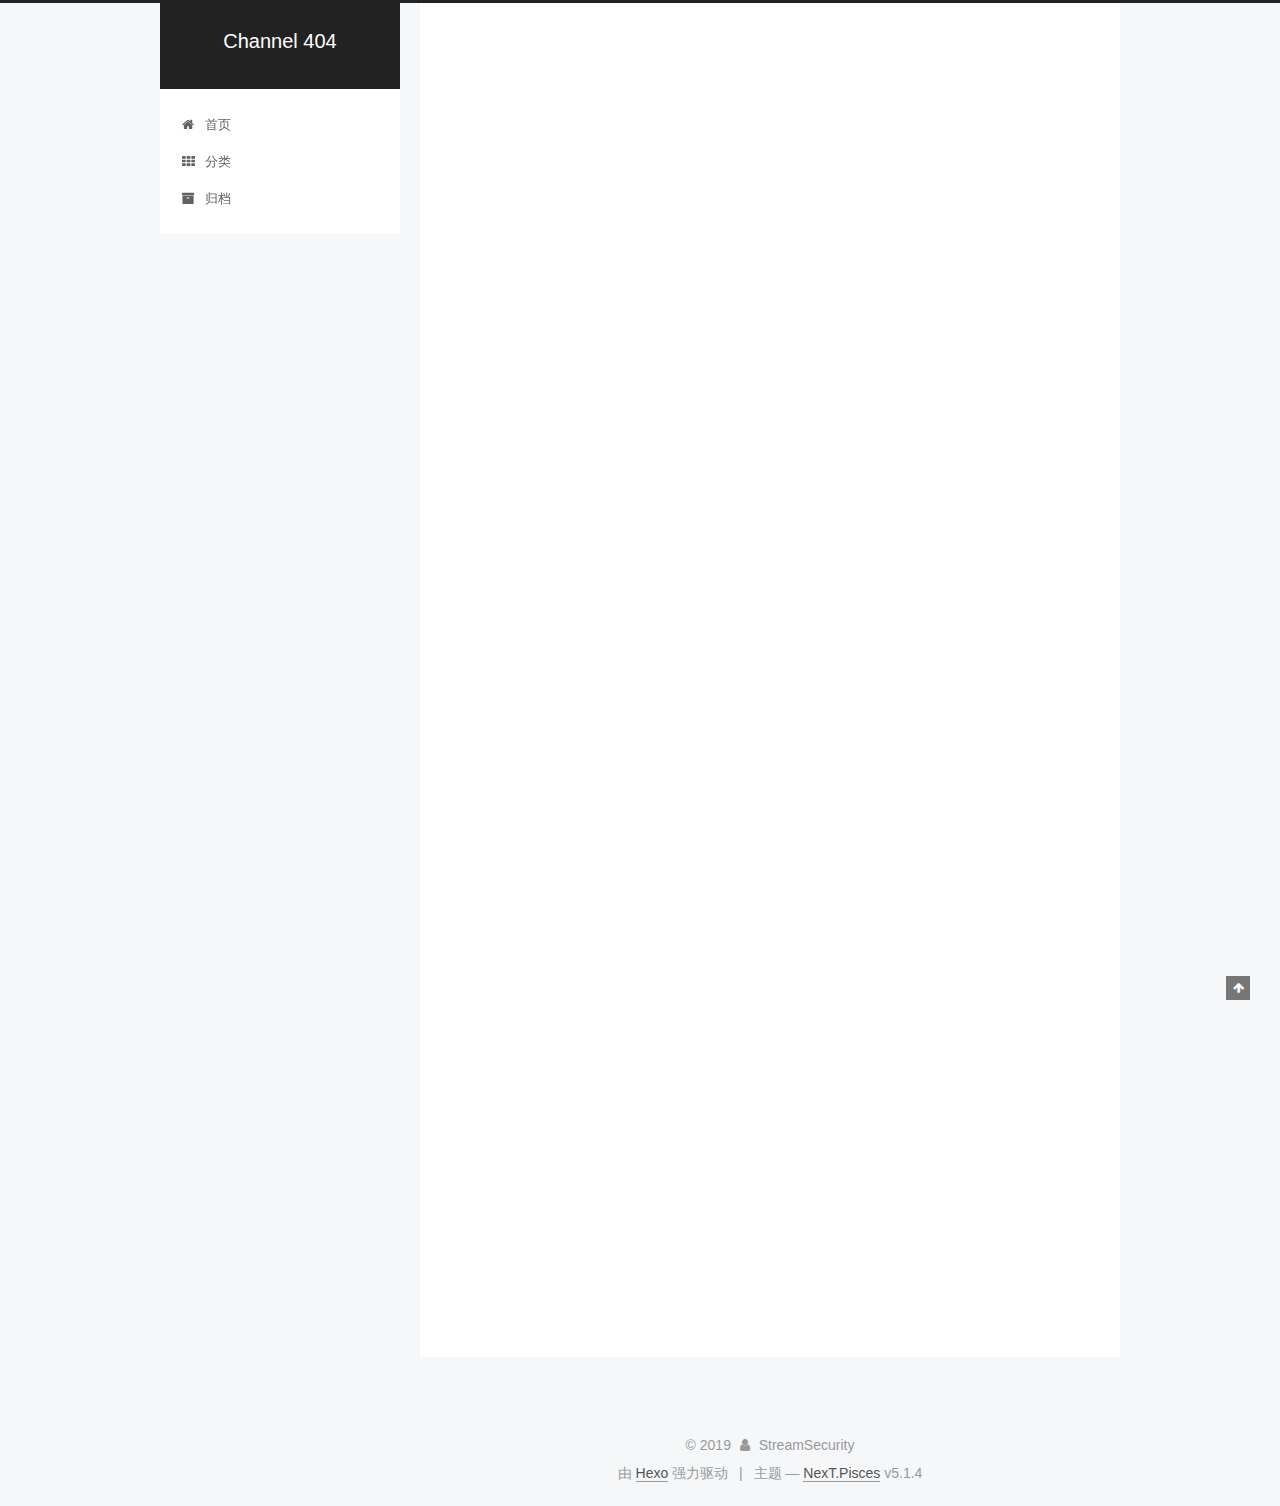
<file: index.html>
<!DOCTYPE html>



  


<html class="theme-next pisces use-motion" lang="zh-Hans">
<head><meta name="generator" content="Hexo 3.8.0">
  <meta charset="UTF-8">
<meta http-equiv="X-UA-Compatible" content="IE=edge">
<meta name="viewport" content="width=device-width, initial-scale=1, maximum-scale=1">
<meta name="theme-color" content="#222">









<meta http-equiv="Cache-Control" content="no-transform">
<meta http-equiv="Cache-Control" content="no-siteapp">
















  
  
  <link href="/lib/fancybox/source/jquery.fancybox.css?v=2.1.5" rel="stylesheet" type="text/css">







<link href="/lib/font-awesome/css/font-awesome.min.css?v=4.6.2" rel="stylesheet" type="text/css">

<link href="/css/main.css?v=5.1.4" rel="stylesheet" type="text/css">


  <link rel="apple-touch-icon" sizes="180x180" href="/images/apple-touch-icon-next.png?v=5.1.4">


  <link rel="icon" type="image/png" sizes="32x32" href="/images/favicon-32x32-next.png?v=5.1.4">


  <link rel="icon" type="image/png" sizes="16x16" href="/images/favicon-16x16-next.png?v=5.1.4">


  <link rel="mask-icon" href="/images/logo.svg?v=5.1.4" color="#222">





  <meta name="keywords" content="Hexo, NexT">










<meta name="description" content="404 Not Found.">
<meta property="og:type" content="website">
<meta property="og:title" content="Channel 404">
<meta property="og:url" content="http://StreamSecurity7.github.io/index.html">
<meta property="og:site_name" content="Channel 404">
<meta property="og:description" content="404 Not Found.">
<meta property="og:locale" content="zh-Hans">
<meta name="twitter:card" content="summary">
<meta name="twitter:title" content="Channel 404">
<meta name="twitter:description" content="404 Not Found.">



<script type="text/javascript" id="hexo.configurations">
  var NexT = window.NexT || {};
  var CONFIG = {
    root: '/',
    scheme: 'Pisces',
    version: '5.1.4',
    sidebar: {"position":"left","display":"post","offset":12,"b2t":false,"scrollpercent":false,"onmobile":false},
    fancybox: true,
    tabs: true,
    motion: {"enable":true,"async":false,"transition":{"post_block":"fadeIn","post_header":"slideDownIn","post_body":"slideDownIn","coll_header":"slideLeftIn","sidebar":"slideUpIn"}},
    duoshuo: {
      userId: '0',
      author: '博主'
    },
    algolia: {
      applicationID: '',
      apiKey: '',
      indexName: '',
      hits: {"per_page":10},
      labels: {"input_placeholder":"Search for Posts","hits_empty":"We didn't find any results for the search: ${query}","hits_stats":"${hits} results found in ${time} ms"}
    }
  };
</script>



  <link rel="canonical" href="http://StreamSecurity7.github.io/">





  <title>Channel 404</title>
  








</head>

<body itemscope="" itemtype="http://schema.org/WebPage" lang="zh-Hans">

  
  
    
  

  <div class="container sidebar-position-left 
  page-home">
    <div class="headband"></div>

    <header id="header" class="header" itemscope="" itemtype="http://schema.org/WPHeader">
      <div class="header-inner"><div class="site-brand-wrapper">
  <div class="site-meta ">
    

    <div class="custom-logo-site-title">
      <a href="/" class="brand" rel="start">
        <span class="logo-line-before"><i></i></span>
        <span class="site-title">Channel 404</span>
        <span class="logo-line-after"><i></i></span>
      </a>
    </div>
      
        <p class="site-subtitle"></p>
      
  </div>

  <div class="site-nav-toggle">
    <button>
      <span class="btn-bar"></span>
      <span class="btn-bar"></span>
      <span class="btn-bar"></span>
    </button>
  </div>
</div>

<nav class="site-nav">
  

  
    <ul id="menu" class="menu">
      
        
        <li class="menu-item menu-item-home">
          <a href="/" rel="section">
            
              <i class="menu-item-icon fa fa-fw fa-home"></i> <br>
            
            首页
          </a>
        </li>
      
        
        <li class="menu-item menu-item-categories">
          <a href="/categories/" rel="section">
            
              <i class="menu-item-icon fa fa-fw fa-th"></i> <br>
            
            分类
          </a>
        </li>
      
        
        <li class="menu-item menu-item-archives">
          <a href="/archives/" rel="section">
            
              <i class="menu-item-icon fa fa-fw fa-archive"></i> <br>
            
            归档
          </a>
        </li>
      

      
    </ul>
  

  
</nav>



 </div>
    </header>

    <main id="main" class="main">
      <div class="main-inner">
        <div class="content-wrap">
          <div id="content" class="content">
            
  <section id="posts" class="posts-expand">
    
      

  

  
  
  

  <article class="post post-type-normal" itemscope="" itemtype="http://schema.org/Article">
  
  
  
  <div class="post-block">
    <link itemprop="mainEntityOfPage" href="http://StreamSecurity7.github.io/2019/02/05/大家新年好/">

    <span hidden itemprop="author" itemscope="" itemtype="http://schema.org/Person">
      <meta itemprop="name" content="StreamSecurity">
      <meta itemprop="description" content="">
      <meta itemprop="image" content="/images/uploads/myphoto.jpg">
    </span>

    <span hidden itemprop="publisher" itemscope="" itemtype="http://schema.org/Organization">
      <meta itemprop="name" content="Channel 404">
    </span>

    
      <header class="post-header">

        
        
          <h1 class="post-title" itemprop="name headline">
                
                <a class="post-title-link" href="/2019/02/05/大家新年好/" itemprop="url">大家新年好</a></h1>
        

        <div class="post-meta">
          <span class="post-time">
            
              <span class="post-meta-item-icon">
                <i class="fa fa-calendar-o"></i>
              </span>
              
                <span class="post-meta-item-text">发表于</span>
              
              <time title="创建于" itemprop="dateCreated datePublished" datetime="2019-02-05T00:00:00+08:00">
                2019-02-05
              </time>
            

            

            
          </span>

          
            <span class="post-category">
            
              <span class="post-meta-divider">|</span>
            
              <span class="post-meta-item-icon">
                <i class="fa fa-folder-o"></i>
              </span>
              
                <span class="post-meta-item-text">分类于</span>
              
              
                <span itemprop="about" itemscope="" itemtype="http://schema.org/Thing">
                  <a href="/categories/日常闲话/" itemprop="url" rel="index">
                    <span itemprop="name">日常闲话</span>
                  </a>
                </span>

                
                
              
            </span>
          

          
            
              <span class="post-comments-count">
                <span class="post-meta-divider">|</span>
                <span class="post-meta-item-icon">
                  <i class="fa fa-comment-o"></i>
                </span>
                <a href="/2019/02/05/大家新年好/#comments" itemprop="discussionUrl">
                  <span class="post-comments-count disqus-comment-count" data-disqus-identifier="2019/02/05/大家新年好/" itemprop="commentCount"></span>
                </a>
              </span>
            
          

          
          

          

          

          

        </div>
      </header>
    

    
    
    
    <div class="post-body" itemprop="articleBody">

      
      

      
        
          
            <p>冒泡排序，选择排序，插入排序，快速排序，堆排序，归并排序，希尔排序，桶排序，基数排序新年帮您排忧解难。</p>
<p>有向图，无向图，有环图，无环图，完全图，稠密图，稀疏图，拓扑图祝您新年宏图大展。</p>
<p>最长路，最短路，单源路径，所有节点对路径祝您新年路路通畅。</p>
<p>二叉树，红黑树，van Emde Boas树，伸展树，区间树，线段树，最小生成树祝您新年好运枝繁叶茂。</p>
<p>最大流，网络流，标准输入流，标准输出流，文件输入流，文件输出流祝您新年顺顺流流。</p>
<p>线性动规，区间动规，坐标动规，背包动规，树型动归为您的新年规划精彩。</p>
<p>散列表，哈希表，邻接表，双向链表，循环链表帮您在新年表达喜悦。</p>
<p>O(1), O(log n), O(n), O(nlog n), O(n^2), O(n^3), O(2^n), O(n!)祝大家新年渐进步步高。<br>最后祝大家猪年旺旺旺</p>
<p>我下学期一定好好做人。</p>

          
        
      
    </div>
    
    
    

    

    

    

    <footer class="post-footer">
      

      

      

      
      
        <div class="post-eof"></div>
      
    </footer>
  </div>
  
  
  
  </article>


    
      

  

  
  
  

  <article class="post post-type-normal" itemscope="" itemtype="http://schema.org/Article">
  
  
  
  <div class="post-block">
    <link itemprop="mainEntityOfPage" href="http://StreamSecurity7.github.io/2019/02/03/Hello-World-0/">

    <span hidden itemprop="author" itemscope="" itemtype="http://schema.org/Person">
      <meta itemprop="name" content="StreamSecurity">
      <meta itemprop="description" content="">
      <meta itemprop="image" content="/images/uploads/myphoto.jpg">
    </span>

    <span hidden itemprop="publisher" itemscope="" itemtype="http://schema.org/Organization">
      <meta itemprop="name" content="Channel 404">
    </span>

    
      <header class="post-header">

        
        
          <h1 class="post-title" itemprop="name headline">
                
                <a class="post-title-link" href="/2019/02/03/Hello-World-0/" itemprop="url">Hello World</a></h1>
        

        <div class="post-meta">
          <span class="post-time">
            
              <span class="post-meta-item-icon">
                <i class="fa fa-calendar-o"></i>
              </span>
              
                <span class="post-meta-item-text">发表于</span>
              
              <time title="创建于" itemprop="dateCreated datePublished" datetime="2019-02-03T00:59:34+08:00">
                2019-02-03
              </time>
            

            

            
          </span>

          
            <span class="post-category">
            
              <span class="post-meta-divider">|</span>
            
              <span class="post-meta-item-icon">
                <i class="fa fa-folder-o"></i>
              </span>
              
                <span class="post-meta-item-text">分类于</span>
              
              
                <span itemprop="about" itemscope="" itemtype="http://schema.org/Thing">
                  <a href="/categories/日常闲话/" itemprop="url" rel="index">
                    <span itemprop="name">日常闲话</span>
                  </a>
                </span>

                
                
              
            </span>
          

          
            
              <span class="post-comments-count">
                <span class="post-meta-divider">|</span>
                <span class="post-meta-item-icon">
                  <i class="fa fa-comment-o"></i>
                </span>
                <a href="/2019/02/03/Hello-World-0/#comments" itemprop="discussionUrl">
                  <span class="post-comments-count disqus-comment-count" data-disqus-identifier="2019/02/03/Hello-World-0/" itemprop="commentCount"></span>
                </a>
              </span>
            
          

          
          

          

          

          

        </div>
      </header>
    

    
    
    
    <div class="post-body" itemprop="articleBody">

      
      

      
        
          
            <p><strong><code>Hello World</code></strong><br>这是我第一个blog，也是我未来可能低调撒野的地方，<br>以后可能会贴一些好玩的小东西，<br>第一次见面，小老弟没什么拿得出手的东西，<br>只好用一些神奇的magic当作见面礼吧，<br>我的ID是StreamSecurity，<br>在my repository除了这个，其他的都是我fork的magic，<br><a href="https://github.com/StreamSecurity7" target="_blank" rel="noopener">StreamSecurity7’s repository</a><br>没别的说的了，日子还长，<br>现在就提前祝各位猪年大吉<br>吧<br>。</p>

          
        
      
    </div>
    
    
    

    

    

    

    <footer class="post-footer">
      

      

      

      
      
        <div class="post-eof"></div>
      
    </footer>
  </div>
  
  
  
  </article>


    
  </section>

  


          </div>
          


          

        </div>
        
          
  
  <div class="sidebar-toggle">
    <div class="sidebar-toggle-line-wrap">
      <span class="sidebar-toggle-line sidebar-toggle-line-first"></span>
      <span class="sidebar-toggle-line sidebar-toggle-line-middle"></span>
      <span class="sidebar-toggle-line sidebar-toggle-line-last"></span>
    </div>
  </div>

  <aside id="sidebar" class="sidebar">
    
    <div class="sidebar-inner">

      

      

      <section class="site-overview-wrap sidebar-panel sidebar-panel-active">
        <div class="site-overview">
          <div class="site-author motion-element" itemprop="author" itemscope="" itemtype="http://schema.org/Person">
            
              <img class="site-author-image" itemprop="image" src="/images/uploads/myphoto.jpg" alt="StreamSecurity">
            
              <p class="site-author-name" itemprop="name">StreamSecurity</p>
              <p class="site-description motion-element" itemprop="description">404 Not Found.</p>
          </div>

          <nav class="site-state motion-element">

            
              <div class="site-state-item site-state-posts">
              
                <a href="/archives/">
              
                  <span class="site-state-item-count">2</span>
                  <span class="site-state-item-name">日志</span>
                </a>
              </div>
            

            
              
              
              <div class="site-state-item site-state-categories">
                <a href="/categories/index.html">
                  <span class="site-state-item-count">1</span>
                  <span class="site-state-item-name">分类</span>
                </a>
              </div>
            

            

          </nav>

          

          

          
          

          
          

          

        </div>
      </section>

      

      

    </div>
  </aside>


        
      </div>
    </main>

    <footer id="footer" class="footer">
      <div class="footer-inner">
        <div class="copyright">&copy; <span itemprop="copyrightYear">2019</span>
  <span class="with-love">
    <i class="fa fa-user"></i>
  </span>
  <span class="author" itemprop="copyrightHolder">StreamSecurity</span>

  
</div>


  <div class="powered-by">由 <a class="theme-link" target="_blank" href="https://hexo.io">Hexo</a> 强力驱动</div>



  <span class="post-meta-divider">|</span>



  <div class="theme-info">主题 &mdash; <a class="theme-link" target="_blank" href="https://github.com/iissnan/hexo-theme-next">NexT.Pisces</a> v5.1.4</div>




        







        
      </div>
    </footer>

    
      <div class="back-to-top">
        <i class="fa fa-arrow-up"></i>
        
      </div>
    

    

  </div>

  

<script type="text/javascript">
  if (Object.prototype.toString.call(window.Promise) !== '[object Function]') {
    window.Promise = null;
  }
</script>









  












  
  
    <script type="text/javascript" src="/lib/jquery/index.js?v=2.1.3"></script>
  

  
  
    <script type="text/javascript" src="/lib/fastclick/lib/fastclick.min.js?v=1.0.6"></script>
  

  
  
    <script type="text/javascript" src="/lib/jquery_lazyload/jquery.lazyload.js?v=1.9.7"></script>
  

  
  
    <script type="text/javascript" src="/lib/velocity/velocity.min.js?v=1.2.1"></script>
  

  
  
    <script type="text/javascript" src="/lib/velocity/velocity.ui.min.js?v=1.2.1"></script>
  

  
  
    <script type="text/javascript" src="/lib/fancybox/source/jquery.fancybox.pack.js?v=2.1.5"></script>
  


  


  <script type="text/javascript" src="/js/src/utils.js?v=5.1.4"></script>

  <script type="text/javascript" src="/js/src/motion.js?v=5.1.4"></script>



  
  


  <script type="text/javascript" src="/js/src/affix.js?v=5.1.4"></script>

  <script type="text/javascript" src="/js/src/schemes/pisces.js?v=5.1.4"></script>



  

  


  <script type="text/javascript" src="/js/src/bootstrap.js?v=5.1.4"></script>



  


  

    
      <script id="dsq-count-scr" src="https://.disqus.com/count.js" async></script>
    

    

  




	





  





  












  





  

  

  

  
  

  

  

  

</body>
</html>
</file>
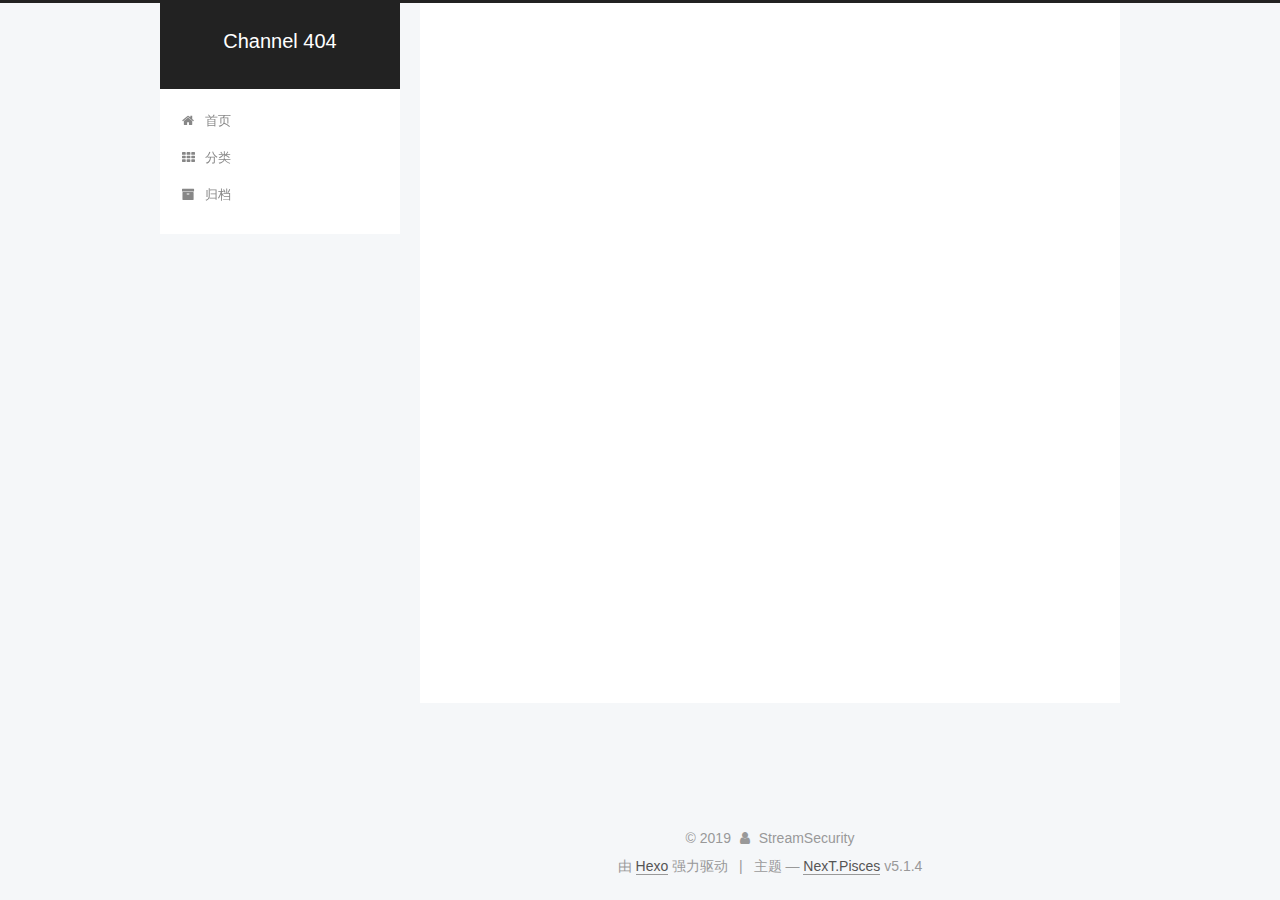
<file: archives/index.html>
<!DOCTYPE html>



  


<html class="theme-next pisces use-motion" lang="zh-Hans">
<head><meta name="generator" content="Hexo 3.8.0">
  <meta charset="UTF-8">
<meta http-equiv="X-UA-Compatible" content="IE=edge">
<meta name="viewport" content="width=device-width, initial-scale=1, maximum-scale=1">
<meta name="theme-color" content="#222">









<meta http-equiv="Cache-Control" content="no-transform">
<meta http-equiv="Cache-Control" content="no-siteapp">
















  
  
  <link href="/lib/fancybox/source/jquery.fancybox.css?v=2.1.5" rel="stylesheet" type="text/css">







<link href="/lib/font-awesome/css/font-awesome.min.css?v=4.6.2" rel="stylesheet" type="text/css">

<link href="/css/main.css?v=5.1.4" rel="stylesheet" type="text/css">


  <link rel="apple-touch-icon" sizes="180x180" href="/images/apple-touch-icon-next.png?v=5.1.4">


  <link rel="icon" type="image/png" sizes="32x32" href="/images/favicon-32x32-next.png?v=5.1.4">


  <link rel="icon" type="image/png" sizes="16x16" href="/images/favicon-16x16-next.png?v=5.1.4">


  <link rel="mask-icon" href="/images/logo.svg?v=5.1.4" color="#222">





  <meta name="keywords" content="Hexo, NexT">










<meta name="description" content="404 Not Found.">
<meta property="og:type" content="website">
<meta property="og:title" content="Channel 404">
<meta property="og:url" content="http://StreamSecurity7.github.io/archives/index.html">
<meta property="og:site_name" content="Channel 404">
<meta property="og:description" content="404 Not Found.">
<meta property="og:locale" content="zh-Hans">
<meta name="twitter:card" content="summary">
<meta name="twitter:title" content="Channel 404">
<meta name="twitter:description" content="404 Not Found.">



<script type="text/javascript" id="hexo.configurations">
  var NexT = window.NexT || {};
  var CONFIG = {
    root: '/',
    scheme: 'Pisces',
    version: '5.1.4',
    sidebar: {"position":"left","display":"post","offset":12,"b2t":false,"scrollpercent":false,"onmobile":false},
    fancybox: true,
    tabs: true,
    motion: {"enable":true,"async":false,"transition":{"post_block":"fadeIn","post_header":"slideDownIn","post_body":"slideDownIn","coll_header":"slideLeftIn","sidebar":"slideUpIn"}},
    duoshuo: {
      userId: '0',
      author: '博主'
    },
    algolia: {
      applicationID: '',
      apiKey: '',
      indexName: '',
      hits: {"per_page":10},
      labels: {"input_placeholder":"Search for Posts","hits_empty":"We didn't find any results for the search: ${query}","hits_stats":"${hits} results found in ${time} ms"}
    }
  };
</script>



  <link rel="canonical" href="http://StreamSecurity7.github.io/archives/">





  <title>归档 | Channel 404</title>
  








</head>

<body itemscope="" itemtype="http://schema.org/WebPage" lang="zh-Hans">

  
  
    
  

  <div class="container sidebar-position-left page-archive">
    <div class="headband"></div>

    <header id="header" class="header" itemscope="" itemtype="http://schema.org/WPHeader">
      <div class="header-inner"><div class="site-brand-wrapper">
  <div class="site-meta ">
    

    <div class="custom-logo-site-title">
      <a href="/" class="brand" rel="start">
        <span class="logo-line-before"><i></i></span>
        <span class="site-title">Channel 404</span>
        <span class="logo-line-after"><i></i></span>
      </a>
    </div>
      
        <p class="site-subtitle"></p>
      
  </div>

  <div class="site-nav-toggle">
    <button>
      <span class="btn-bar"></span>
      <span class="btn-bar"></span>
      <span class="btn-bar"></span>
    </button>
  </div>
</div>

<nav class="site-nav">
  

  
    <ul id="menu" class="menu">
      
        
        <li class="menu-item menu-item-home">
          <a href="/" rel="section">
            
              <i class="menu-item-icon fa fa-fw fa-home"></i> <br>
            
            首页
          </a>
        </li>
      
        
        <li class="menu-item menu-item-categories">
          <a href="/categories/" rel="section">
            
              <i class="menu-item-icon fa fa-fw fa-th"></i> <br>
            
            分类
          </a>
        </li>
      
        
        <li class="menu-item menu-item-archives">
          <a href="/archives/" rel="section">
            
              <i class="menu-item-icon fa fa-fw fa-archive"></i> <br>
            
            归档
          </a>
        </li>
      

      
    </ul>
  

  
</nav>



 </div>
    </header>

    <main id="main" class="main">
      <div class="main-inner">
        <div class="content-wrap">
          <div id="content" class="content">
            

  
  
  
  <div class="post-block archive">
    <div id="posts" class="posts-collapse">
      <span class="archive-move-on"></span>

      <span class="archive-page-counter">
        
        
        
          
        
        嗯..! 目前共计 2 篇日志。 继续努力。
      </span>

      

        
        
        

        
          
          <div class="collection-title">
            <h1 class="archive-year" id="archive-year-2019">2019</h1>
          </div>
        
        

        

  <article class="post post-type-normal" itemscope="" itemtype="http://schema.org/Article">
    <header class="post-header">

      <h2 class="post-title">
        
            <a class="post-title-link" href="/2019/02/05/大家新年好/" itemprop="url">
              
                <span itemprop="name">大家新年好</span>
              
            </a>
        
      </h2>

      <div class="post-meta">
        <time class="post-time" itemprop="dateCreated" datetime="2019-02-05T00:00:00+08:00" content="2019-02-05">
          02-05
        </time>
      </div>

    </header>
  </article>



      

        
        
        

        
        

        

  <article class="post post-type-normal" itemscope="" itemtype="http://schema.org/Article">
    <header class="post-header">

      <h2 class="post-title">
        
            <a class="post-title-link" href="/2019/02/03/Hello-World-0/" itemprop="url">
              
                <span itemprop="name">Hello World</span>
              
            </a>
        
      </h2>

      <div class="post-meta">
        <time class="post-time" itemprop="dateCreated" datetime="2019-02-03T00:59:34+08:00" content="2019-02-03">
          02-03
        </time>
      </div>

    </header>
  </article>



      

    </div>
  </div>
  
  
  

  



          </div>
          


          

        </div>
        
          
  
  <div class="sidebar-toggle">
    <div class="sidebar-toggle-line-wrap">
      <span class="sidebar-toggle-line sidebar-toggle-line-first"></span>
      <span class="sidebar-toggle-line sidebar-toggle-line-middle"></span>
      <span class="sidebar-toggle-line sidebar-toggle-line-last"></span>
    </div>
  </div>

  <aside id="sidebar" class="sidebar">
    
    <div class="sidebar-inner">

      

      

      <section class="site-overview-wrap sidebar-panel sidebar-panel-active">
        <div class="site-overview">
          <div class="site-author motion-element" itemprop="author" itemscope="" itemtype="http://schema.org/Person">
            
              <img class="site-author-image" itemprop="image" src="/images/uploads/myphoto.jpg" alt="StreamSecurity">
            
              <p class="site-author-name" itemprop="name">StreamSecurity</p>
              <p class="site-description motion-element" itemprop="description">404 Not Found.</p>
          </div>

          <nav class="site-state motion-element">

            
              <div class="site-state-item site-state-posts">
              
                <a href="/archives/">
              
                  <span class="site-state-item-count">2</span>
                  <span class="site-state-item-name">日志</span>
                </a>
              </div>
            

            
              
              
              <div class="site-state-item site-state-categories">
                <a href="/categories/index.html">
                  <span class="site-state-item-count">1</span>
                  <span class="site-state-item-name">分类</span>
                </a>
              </div>
            

            

          </nav>

          

          

          
          

          
          

          

        </div>
      </section>

      

      

    </div>
  </aside>


        
      </div>
    </main>

    <footer id="footer" class="footer">
      <div class="footer-inner">
        <div class="copyright">&copy; <span itemprop="copyrightYear">2019</span>
  <span class="with-love">
    <i class="fa fa-user"></i>
  </span>
  <span class="author" itemprop="copyrightHolder">StreamSecurity</span>

  
</div>


  <div class="powered-by">由 <a class="theme-link" target="_blank" href="https://hexo.io">Hexo</a> 强力驱动</div>



  <span class="post-meta-divider">|</span>



  <div class="theme-info">主题 &mdash; <a class="theme-link" target="_blank" href="https://github.com/iissnan/hexo-theme-next">NexT.Pisces</a> v5.1.4</div>




        







        
      </div>
    </footer>

    
      <div class="back-to-top">
        <i class="fa fa-arrow-up"></i>
        
      </div>
    

    

  </div>

  

<script type="text/javascript">
  if (Object.prototype.toString.call(window.Promise) !== '[object Function]') {
    window.Promise = null;
  }
</script>









  












  
  
    <script type="text/javascript" src="/lib/jquery/index.js?v=2.1.3"></script>
  

  
  
    <script type="text/javascript" src="/lib/fastclick/lib/fastclick.min.js?v=1.0.6"></script>
  

  
  
    <script type="text/javascript" src="/lib/jquery_lazyload/jquery.lazyload.js?v=1.9.7"></script>
  

  
  
    <script type="text/javascript" src="/lib/velocity/velocity.min.js?v=1.2.1"></script>
  

  
  
    <script type="text/javascript" src="/lib/velocity/velocity.ui.min.js?v=1.2.1"></script>
  

  
  
    <script type="text/javascript" src="/lib/fancybox/source/jquery.fancybox.pack.js?v=2.1.5"></script>
  


  


  <script type="text/javascript" src="/js/src/utils.js?v=5.1.4"></script>

  <script type="text/javascript" src="/js/src/motion.js?v=5.1.4"></script>



  
  


  <script type="text/javascript" src="/js/src/affix.js?v=5.1.4"></script>

  <script type="text/javascript" src="/js/src/schemes/pisces.js?v=5.1.4"></script>



  

  


  <script type="text/javascript" src="/js/src/bootstrap.js?v=5.1.4"></script>



  


  

    
      <script id="dsq-count-scr" src="https://.disqus.com/count.js" async></script>
    

    

  




	





  





  












  





  

  

  

  
  

  

  

  

</body>
</html>
</file>
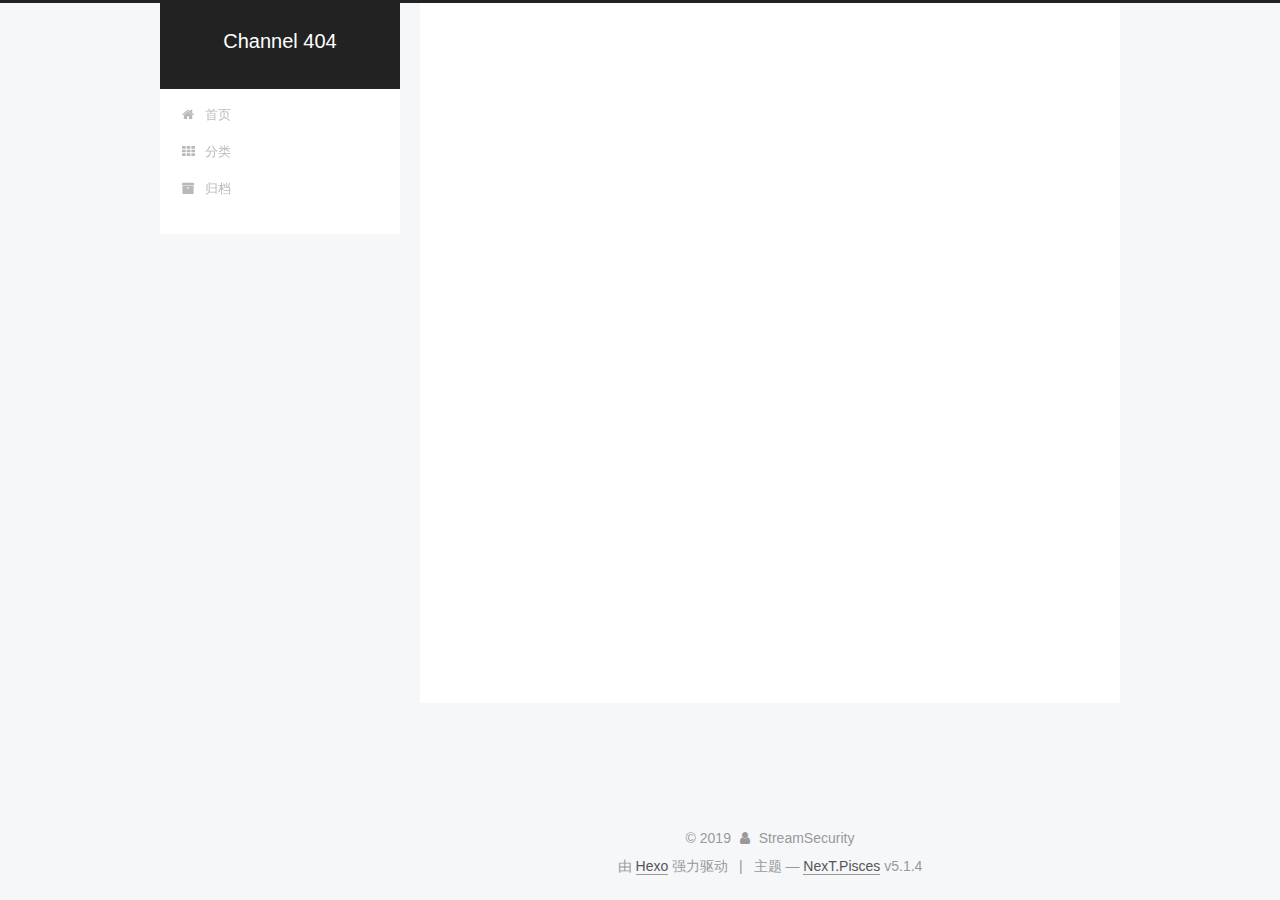
<file: categories/index.html>
<!DOCTYPE html>



  


<html class="theme-next pisces use-motion" lang="zh-Hans">
<head><meta name="generator" content="Hexo 3.8.0">
  <meta charset="UTF-8">
<meta http-equiv="X-UA-Compatible" content="IE=edge">
<meta name="viewport" content="width=device-width, initial-scale=1, maximum-scale=1">
<meta name="theme-color" content="#222">









<meta http-equiv="Cache-Control" content="no-transform">
<meta http-equiv="Cache-Control" content="no-siteapp">
















  
  
  <link href="/lib/fancybox/source/jquery.fancybox.css?v=2.1.5" rel="stylesheet" type="text/css">







<link href="/lib/font-awesome/css/font-awesome.min.css?v=4.6.2" rel="stylesheet" type="text/css">

<link href="/css/main.css?v=5.1.4" rel="stylesheet" type="text/css">


  <link rel="apple-touch-icon" sizes="180x180" href="/images/apple-touch-icon-next.png?v=5.1.4">


  <link rel="icon" type="image/png" sizes="32x32" href="/images/favicon-32x32-next.png?v=5.1.4">


  <link rel="icon" type="image/png" sizes="16x16" href="/images/favicon-16x16-next.png?v=5.1.4">


  <link rel="mask-icon" href="/images/logo.svg?v=5.1.4" color="#222">





  <meta name="keywords" content="Hexo, NexT">










<meta name="description" content="404 Not Found.">
<meta property="og:type" content="website">
<meta property="og:title" content="分类">
<meta property="og:url" content="http://StreamSecurity7.github.io/categories/index.html">
<meta property="og:site_name" content="Channel 404">
<meta property="og:description" content="404 Not Found.">
<meta property="og:locale" content="zh-Hans">
<meta property="og:updated_time" content="2019-02-03T05:37:17.929Z">
<meta name="twitter:card" content="summary">
<meta name="twitter:title" content="分类">
<meta name="twitter:description" content="404 Not Found.">



<script type="text/javascript" id="hexo.configurations">
  var NexT = window.NexT || {};
  var CONFIG = {
    root: '/',
    scheme: 'Pisces',
    version: '5.1.4',
    sidebar: {"position":"left","display":"post","offset":12,"b2t":false,"scrollpercent":false,"onmobile":false},
    fancybox: true,
    tabs: true,
    motion: {"enable":true,"async":false,"transition":{"post_block":"fadeIn","post_header":"slideDownIn","post_body":"slideDownIn","coll_header":"slideLeftIn","sidebar":"slideUpIn"}},
    duoshuo: {
      userId: '0',
      author: '博主'
    },
    algolia: {
      applicationID: '',
      apiKey: '',
      indexName: '',
      hits: {"per_page":10},
      labels: {"input_placeholder":"Search for Posts","hits_empty":"We didn't find any results for the search: ${query}","hits_stats":"${hits} results found in ${time} ms"}
    }
  };
</script>



  <link rel="canonical" href="http://StreamSecurity7.github.io/categories/">





  <title>分类 | Channel 404</title>
  








</head>

<body itemscope="" itemtype="http://schema.org/WebPage" lang="zh-Hans">

  
  
    
  

  <div class="container sidebar-position-left page-post-detail">
    <div class="headband"></div>

    <header id="header" class="header" itemscope="" itemtype="http://schema.org/WPHeader">
      <div class="header-inner"><div class="site-brand-wrapper">
  <div class="site-meta ">
    

    <div class="custom-logo-site-title">
      <a href="/" class="brand" rel="start">
        <span class="logo-line-before"><i></i></span>
        <span class="site-title">Channel 404</span>
        <span class="logo-line-after"><i></i></span>
      </a>
    </div>
      
        <p class="site-subtitle"></p>
      
  </div>

  <div class="site-nav-toggle">
    <button>
      <span class="btn-bar"></span>
      <span class="btn-bar"></span>
      <span class="btn-bar"></span>
    </button>
  </div>
</div>

<nav class="site-nav">
  

  
    <ul id="menu" class="menu">
      
        
        <li class="menu-item menu-item-home">
          <a href="/" rel="section">
            
              <i class="menu-item-icon fa fa-fw fa-home"></i> <br>
            
            首页
          </a>
        </li>
      
        
        <li class="menu-item menu-item-categories">
          <a href="/categories/" rel="section">
            
              <i class="menu-item-icon fa fa-fw fa-th"></i> <br>
            
            分类
          </a>
        </li>
      
        
        <li class="menu-item menu-item-archives">
          <a href="/archives/" rel="section">
            
              <i class="menu-item-icon fa fa-fw fa-archive"></i> <br>
            
            归档
          </a>
        </li>
      

      
    </ul>
  

  
</nav>



 </div>
    </header>

    <main id="main" class="main">
      <div class="main-inner">
        <div class="content-wrap">
          <div id="content" class="content">
            

  <div id="posts" class="posts-expand">
    
    
    
    <div class="post-block page">
      <header class="post-header">

	<h1 class="post-title" itemprop="name headline">分类</h1>



</header>

      
      
      
      <div class="post-body">
        
        
          <div class="category-all-page">
            <div class="category-all-title">
                目前共计 1 个分类
            </div>
            <div class="category-all">
              <ul class="category-list"><li class="category-list-item"><a class="category-list-link" href="/categories/日常闲话/">日常闲话</a><span class="category-list-count">2</span></li></ul>
            </div>
          </div>
        
      </div>
      
      
      
    </div>
    
    
    
  </div>


          </div>
          


          

        </div>
        
          
  
  <div class="sidebar-toggle">
    <div class="sidebar-toggle-line-wrap">
      <span class="sidebar-toggle-line sidebar-toggle-line-first"></span>
      <span class="sidebar-toggle-line sidebar-toggle-line-middle"></span>
      <span class="sidebar-toggle-line sidebar-toggle-line-last"></span>
    </div>
  </div>

  <aside id="sidebar" class="sidebar">
    
    <div class="sidebar-inner">

      

      

      <section class="site-overview-wrap sidebar-panel sidebar-panel-active">
        <div class="site-overview">
          <div class="site-author motion-element" itemprop="author" itemscope="" itemtype="http://schema.org/Person">
            
              <img class="site-author-image" itemprop="image" src="/images/uploads/myphoto.jpg" alt="StreamSecurity">
            
              <p class="site-author-name" itemprop="name">StreamSecurity</p>
              <p class="site-description motion-element" itemprop="description">404 Not Found.</p>
          </div>

          <nav class="site-state motion-element">

            
              <div class="site-state-item site-state-posts">
              
                <a href="/archives/">
              
                  <span class="site-state-item-count">2</span>
                  <span class="site-state-item-name">日志</span>
                </a>
              </div>
            

            
              
              
              <div class="site-state-item site-state-categories">
                <a href="/categories/index.html">
                  <span class="site-state-item-count">1</span>
                  <span class="site-state-item-name">分类</span>
                </a>
              </div>
            

            

          </nav>

          

          

          
          

          
          

          

        </div>
      </section>

      

      

    </div>
  </aside>


        
      </div>
    </main>

    <footer id="footer" class="footer">
      <div class="footer-inner">
        <div class="copyright">&copy; <span itemprop="copyrightYear">2019</span>
  <span class="with-love">
    <i class="fa fa-user"></i>
  </span>
  <span class="author" itemprop="copyrightHolder">StreamSecurity</span>

  
</div>


  <div class="powered-by">由 <a class="theme-link" target="_blank" href="https://hexo.io">Hexo</a> 强力驱动</div>



  <span class="post-meta-divider">|</span>



  <div class="theme-info">主题 &mdash; <a class="theme-link" target="_blank" href="https://github.com/iissnan/hexo-theme-next">NexT.Pisces</a> v5.1.4</div>




        







        
      </div>
    </footer>

    
      <div class="back-to-top">
        <i class="fa fa-arrow-up"></i>
        
      </div>
    

    

  </div>

  

<script type="text/javascript">
  if (Object.prototype.toString.call(window.Promise) !== '[object Function]') {
    window.Promise = null;
  }
</script>









  












  
  
    <script type="text/javascript" src="/lib/jquery/index.js?v=2.1.3"></script>
  

  
  
    <script type="text/javascript" src="/lib/fastclick/lib/fastclick.min.js?v=1.0.6"></script>
  

  
  
    <script type="text/javascript" src="/lib/jquery_lazyload/jquery.lazyload.js?v=1.9.7"></script>
  

  
  
    <script type="text/javascript" src="/lib/velocity/velocity.min.js?v=1.2.1"></script>
  

  
  
    <script type="text/javascript" src="/lib/velocity/velocity.ui.min.js?v=1.2.1"></script>
  

  
  
    <script type="text/javascript" src="/lib/fancybox/source/jquery.fancybox.pack.js?v=2.1.5"></script>
  


  


  <script type="text/javascript" src="/js/src/utils.js?v=5.1.4"></script>

  <script type="text/javascript" src="/js/src/motion.js?v=5.1.4"></script>



  
  


  <script type="text/javascript" src="/js/src/affix.js?v=5.1.4"></script>

  <script type="text/javascript" src="/js/src/schemes/pisces.js?v=5.1.4"></script>



  
  <script type="text/javascript" src="/js/src/scrollspy.js?v=5.1.4"></script>
<script type="text/javascript" src="/js/src/post-details.js?v=5.1.4"></script>



  


  <script type="text/javascript" src="/js/src/bootstrap.js?v=5.1.4"></script>



  


  

    
      <script id="dsq-count-scr" src="https://.disqus.com/count.js" async></script>
    

    

  




	





  





  












  





  

  

  

  
  

  

  

  

</body>
</html>
</file>
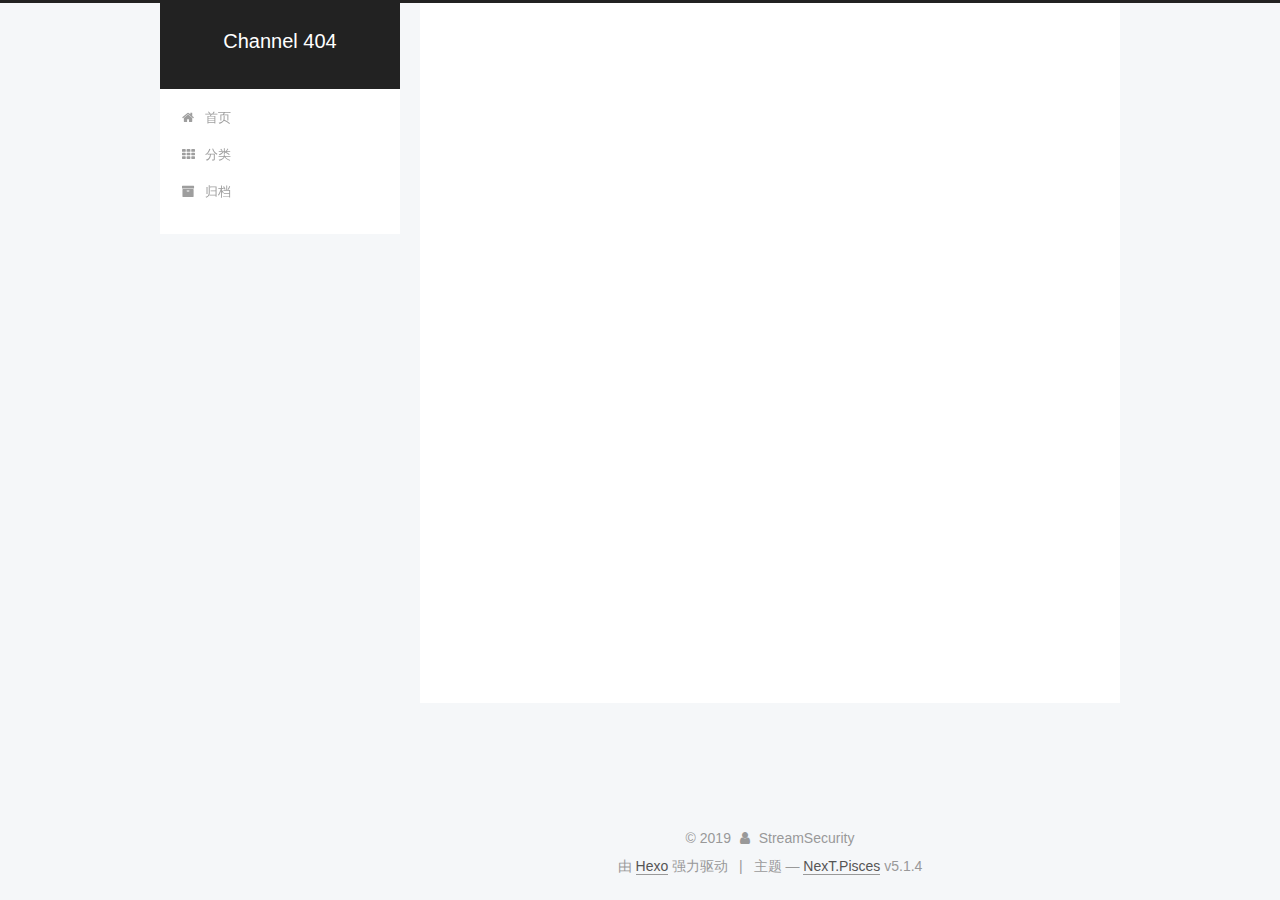
<file: archives/2019/index.html>
<!DOCTYPE html>



  


<html class="theme-next pisces use-motion" lang="zh-Hans">
<head><meta name="generator" content="Hexo 3.8.0">
  <meta charset="UTF-8">
<meta http-equiv="X-UA-Compatible" content="IE=edge">
<meta name="viewport" content="width=device-width, initial-scale=1, maximum-scale=1">
<meta name="theme-color" content="#222">









<meta http-equiv="Cache-Control" content="no-transform">
<meta http-equiv="Cache-Control" content="no-siteapp">
















  
  
  <link href="/lib/fancybox/source/jquery.fancybox.css?v=2.1.5" rel="stylesheet" type="text/css">







<link href="/lib/font-awesome/css/font-awesome.min.css?v=4.6.2" rel="stylesheet" type="text/css">

<link href="/css/main.css?v=5.1.4" rel="stylesheet" type="text/css">


  <link rel="apple-touch-icon" sizes="180x180" href="/images/apple-touch-icon-next.png?v=5.1.4">


  <link rel="icon" type="image/png" sizes="32x32" href="/images/favicon-32x32-next.png?v=5.1.4">


  <link rel="icon" type="image/png" sizes="16x16" href="/images/favicon-16x16-next.png?v=5.1.4">


  <link rel="mask-icon" href="/images/logo.svg?v=5.1.4" color="#222">





  <meta name="keywords" content="Hexo, NexT">










<meta name="description" content="404 Not Found.">
<meta property="og:type" content="website">
<meta property="og:title" content="Channel 404">
<meta property="og:url" content="http://StreamSecurity7.github.io/archives/2019/index.html">
<meta property="og:site_name" content="Channel 404">
<meta property="og:description" content="404 Not Found.">
<meta property="og:locale" content="zh-Hans">
<meta name="twitter:card" content="summary">
<meta name="twitter:title" content="Channel 404">
<meta name="twitter:description" content="404 Not Found.">



<script type="text/javascript" id="hexo.configurations">
  var NexT = window.NexT || {};
  var CONFIG = {
    root: '/',
    scheme: 'Pisces',
    version: '5.1.4',
    sidebar: {"position":"left","display":"post","offset":12,"b2t":false,"scrollpercent":false,"onmobile":false},
    fancybox: true,
    tabs: true,
    motion: {"enable":true,"async":false,"transition":{"post_block":"fadeIn","post_header":"slideDownIn","post_body":"slideDownIn","coll_header":"slideLeftIn","sidebar":"slideUpIn"}},
    duoshuo: {
      userId: '0',
      author: '博主'
    },
    algolia: {
      applicationID: '',
      apiKey: '',
      indexName: '',
      hits: {"per_page":10},
      labels: {"input_placeholder":"Search for Posts","hits_empty":"We didn't find any results for the search: ${query}","hits_stats":"${hits} results found in ${time} ms"}
    }
  };
</script>



  <link rel="canonical" href="http://StreamSecurity7.github.io/archives/2019/">





  <title>归档 | Channel 404</title>
  








</head>

<body itemscope="" itemtype="http://schema.org/WebPage" lang="zh-Hans">

  
  
    
  

  <div class="container sidebar-position-left page-archive">
    <div class="headband"></div>

    <header id="header" class="header" itemscope="" itemtype="http://schema.org/WPHeader">
      <div class="header-inner"><div class="site-brand-wrapper">
  <div class="site-meta ">
    

    <div class="custom-logo-site-title">
      <a href="/" class="brand" rel="start">
        <span class="logo-line-before"><i></i></span>
        <span class="site-title">Channel 404</span>
        <span class="logo-line-after"><i></i></span>
      </a>
    </div>
      
        <p class="site-subtitle"></p>
      
  </div>

  <div class="site-nav-toggle">
    <button>
      <span class="btn-bar"></span>
      <span class="btn-bar"></span>
      <span class="btn-bar"></span>
    </button>
  </div>
</div>

<nav class="site-nav">
  

  
    <ul id="menu" class="menu">
      
        
        <li class="menu-item menu-item-home">
          <a href="/" rel="section">
            
              <i class="menu-item-icon fa fa-fw fa-home"></i> <br>
            
            首页
          </a>
        </li>
      
        
        <li class="menu-item menu-item-categories">
          <a href="/categories/" rel="section">
            
              <i class="menu-item-icon fa fa-fw fa-th"></i> <br>
            
            分类
          </a>
        </li>
      
        
        <li class="menu-item menu-item-archives">
          <a href="/archives/" rel="section">
            
              <i class="menu-item-icon fa fa-fw fa-archive"></i> <br>
            
            归档
          </a>
        </li>
      

      
    </ul>
  

  
</nav>



 </div>
    </header>

    <main id="main" class="main">
      <div class="main-inner">
        <div class="content-wrap">
          <div id="content" class="content">
            

  
  
  
  <div class="post-block archive">
    <div id="posts" class="posts-collapse">
      <span class="archive-move-on"></span>

      <span class="archive-page-counter">
        
        
        
          
        
        嗯..! 目前共计 2 篇日志。 继续努力。
      </span>

      

        
        
        

        
          
          <div class="collection-title">
            <h1 class="archive-year" id="archive-year-2019">2019</h1>
          </div>
        
        

        

  <article class="post post-type-normal" itemscope="" itemtype="http://schema.org/Article">
    <header class="post-header">

      <h2 class="post-title">
        
            <a class="post-title-link" href="/2019/02/05/大家新年好/" itemprop="url">
              
                <span itemprop="name">大家新年好</span>
              
            </a>
        
      </h2>

      <div class="post-meta">
        <time class="post-time" itemprop="dateCreated" datetime="2019-02-05T00:00:00+08:00" content="2019-02-05">
          02-05
        </time>
      </div>

    </header>
  </article>



      

        
        
        

        
        

        

  <article class="post post-type-normal" itemscope="" itemtype="http://schema.org/Article">
    <header class="post-header">

      <h2 class="post-title">
        
            <a class="post-title-link" href="/2019/02/03/Hello-World-0/" itemprop="url">
              
                <span itemprop="name">Hello World</span>
              
            </a>
        
      </h2>

      <div class="post-meta">
        <time class="post-time" itemprop="dateCreated" datetime="2019-02-03T00:59:34+08:00" content="2019-02-03">
          02-03
        </time>
      </div>

    </header>
  </article>



      

    </div>
  </div>
  
  
  

  



          </div>
          


          

        </div>
        
          
  
  <div class="sidebar-toggle">
    <div class="sidebar-toggle-line-wrap">
      <span class="sidebar-toggle-line sidebar-toggle-line-first"></span>
      <span class="sidebar-toggle-line sidebar-toggle-line-middle"></span>
      <span class="sidebar-toggle-line sidebar-toggle-line-last"></span>
    </div>
  </div>

  <aside id="sidebar" class="sidebar">
    
    <div class="sidebar-inner">

      

      

      <section class="site-overview-wrap sidebar-panel sidebar-panel-active">
        <div class="site-overview">
          <div class="site-author motion-element" itemprop="author" itemscope="" itemtype="http://schema.org/Person">
            
              <img class="site-author-image" itemprop="image" src="/images/uploads/myphoto.jpg" alt="StreamSecurity">
            
              <p class="site-author-name" itemprop="name">StreamSecurity</p>
              <p class="site-description motion-element" itemprop="description">404 Not Found.</p>
          </div>

          <nav class="site-state motion-element">

            
              <div class="site-state-item site-state-posts">
              
                <a href="/archives/">
              
                  <span class="site-state-item-count">2</span>
                  <span class="site-state-item-name">日志</span>
                </a>
              </div>
            

            
              
              
              <div class="site-state-item site-state-categories">
                <a href="/categories/index.html">
                  <span class="site-state-item-count">1</span>
                  <span class="site-state-item-name">分类</span>
                </a>
              </div>
            

            

          </nav>

          

          

          
          

          
          

          

        </div>
      </section>

      

      

    </div>
  </aside>


        
      </div>
    </main>

    <footer id="footer" class="footer">
      <div class="footer-inner">
        <div class="copyright">&copy; <span itemprop="copyrightYear">2019</span>
  <span class="with-love">
    <i class="fa fa-user"></i>
  </span>
  <span class="author" itemprop="copyrightHolder">StreamSecurity</span>

  
</div>


  <div class="powered-by">由 <a class="theme-link" target="_blank" href="https://hexo.io">Hexo</a> 强力驱动</div>



  <span class="post-meta-divider">|</span>



  <div class="theme-info">主题 &mdash; <a class="theme-link" target="_blank" href="https://github.com/iissnan/hexo-theme-next">NexT.Pisces</a> v5.1.4</div>




        







        
      </div>
    </footer>

    
      <div class="back-to-top">
        <i class="fa fa-arrow-up"></i>
        
      </div>
    

    

  </div>

  

<script type="text/javascript">
  if (Object.prototype.toString.call(window.Promise) !== '[object Function]') {
    window.Promise = null;
  }
</script>









  












  
  
    <script type="text/javascript" src="/lib/jquery/index.js?v=2.1.3"></script>
  

  
  
    <script type="text/javascript" src="/lib/fastclick/lib/fastclick.min.js?v=1.0.6"></script>
  

  
  
    <script type="text/javascript" src="/lib/jquery_lazyload/jquery.lazyload.js?v=1.9.7"></script>
  

  
  
    <script type="text/javascript" src="/lib/velocity/velocity.min.js?v=1.2.1"></script>
  

  
  
    <script type="text/javascript" src="/lib/velocity/velocity.ui.min.js?v=1.2.1"></script>
  

  
  
    <script type="text/javascript" src="/lib/fancybox/source/jquery.fancybox.pack.js?v=2.1.5"></script>
  


  


  <script type="text/javascript" src="/js/src/utils.js?v=5.1.4"></script>

  <script type="text/javascript" src="/js/src/motion.js?v=5.1.4"></script>



  
  


  <script type="text/javascript" src="/js/src/affix.js?v=5.1.4"></script>

  <script type="text/javascript" src="/js/src/schemes/pisces.js?v=5.1.4"></script>



  

  


  <script type="text/javascript" src="/js/src/bootstrap.js?v=5.1.4"></script>



  


  

    
      <script id="dsq-count-scr" src="https://.disqus.com/count.js" async></script>
    

    

  




	





  





  












  





  

  

  

  
  

  

  

  

</body>
</html>
</file>
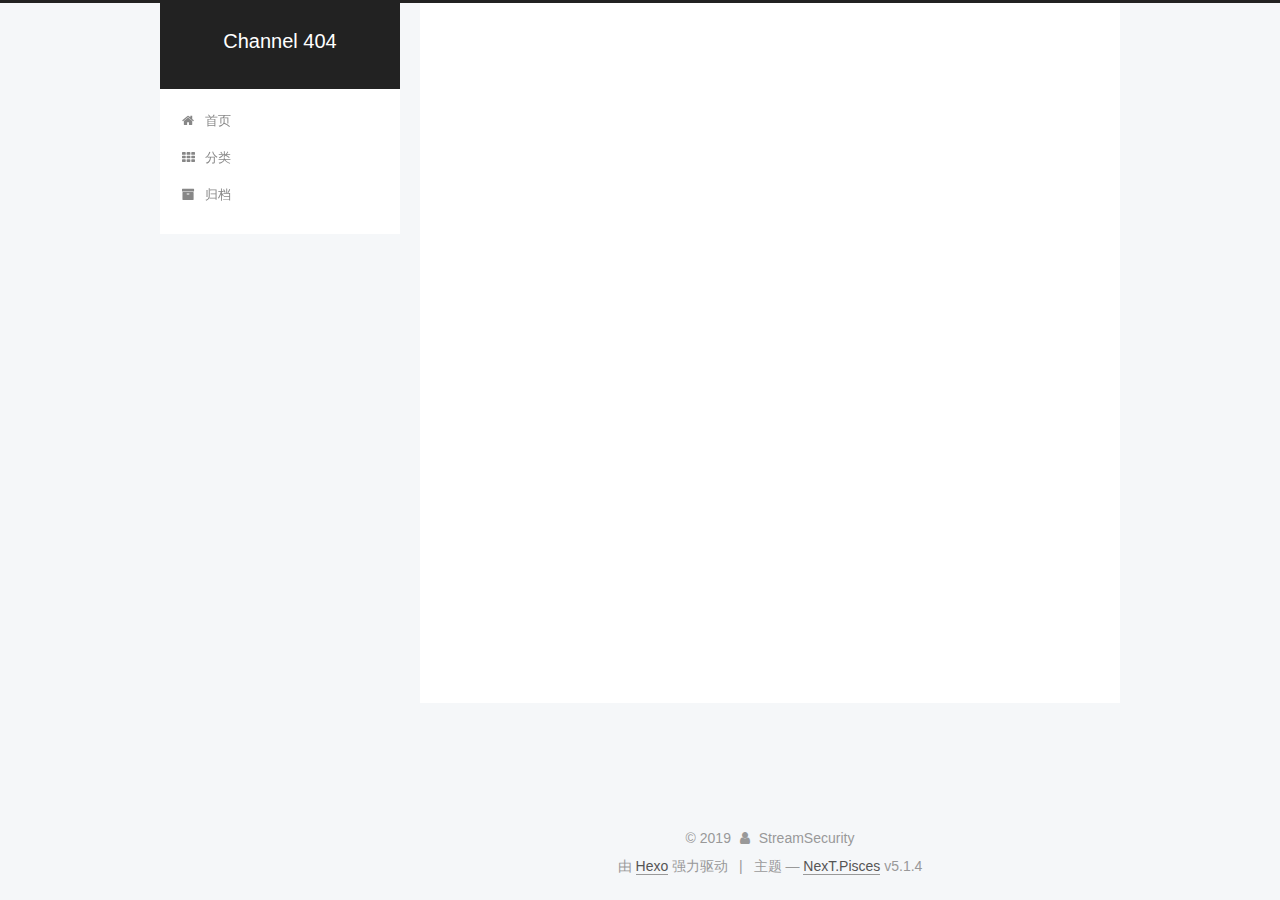
<file: categories/日常闲话/index.html>
<!DOCTYPE html>



  


<html class="theme-next pisces use-motion" lang="zh-Hans">
<head><meta name="generator" content="Hexo 3.8.0">
  <meta charset="UTF-8">
<meta http-equiv="X-UA-Compatible" content="IE=edge">
<meta name="viewport" content="width=device-width, initial-scale=1, maximum-scale=1">
<meta name="theme-color" content="#222">









<meta http-equiv="Cache-Control" content="no-transform">
<meta http-equiv="Cache-Control" content="no-siteapp">
















  
  
  <link href="/lib/fancybox/source/jquery.fancybox.css?v=2.1.5" rel="stylesheet" type="text/css">







<link href="/lib/font-awesome/css/font-awesome.min.css?v=4.6.2" rel="stylesheet" type="text/css">

<link href="/css/main.css?v=5.1.4" rel="stylesheet" type="text/css">


  <link rel="apple-touch-icon" sizes="180x180" href="/images/apple-touch-icon-next.png?v=5.1.4">


  <link rel="icon" type="image/png" sizes="32x32" href="/images/favicon-32x32-next.png?v=5.1.4">


  <link rel="icon" type="image/png" sizes="16x16" href="/images/favicon-16x16-next.png?v=5.1.4">


  <link rel="mask-icon" href="/images/logo.svg?v=5.1.4" color="#222">





  <meta name="keywords" content="Hexo, NexT">










<meta name="description" content="404 Not Found.">
<meta property="og:type" content="website">
<meta property="og:title" content="Channel 404">
<meta property="og:url" content="http://StreamSecurity7.github.io/categories/日常闲话/index.html">
<meta property="og:site_name" content="Channel 404">
<meta property="og:description" content="404 Not Found.">
<meta property="og:locale" content="zh-Hans">
<meta name="twitter:card" content="summary">
<meta name="twitter:title" content="Channel 404">
<meta name="twitter:description" content="404 Not Found.">



<script type="text/javascript" id="hexo.configurations">
  var NexT = window.NexT || {};
  var CONFIG = {
    root: '/',
    scheme: 'Pisces',
    version: '5.1.4',
    sidebar: {"position":"left","display":"post","offset":12,"b2t":false,"scrollpercent":false,"onmobile":false},
    fancybox: true,
    tabs: true,
    motion: {"enable":true,"async":false,"transition":{"post_block":"fadeIn","post_header":"slideDownIn","post_body":"slideDownIn","coll_header":"slideLeftIn","sidebar":"slideUpIn"}},
    duoshuo: {
      userId: '0',
      author: '博主'
    },
    algolia: {
      applicationID: '',
      apiKey: '',
      indexName: '',
      hits: {"per_page":10},
      labels: {"input_placeholder":"Search for Posts","hits_empty":"We didn't find any results for the search: ${query}","hits_stats":"${hits} results found in ${time} ms"}
    }
  };
</script>



  <link rel="canonical" href="http://StreamSecurity7.github.io/categories/日常闲话/">





  <title>分类: 日常闲话 | Channel 404</title>
  








</head>

<body itemscope="" itemtype="http://schema.org/WebPage" lang="zh-Hans">

  
  
    
  

  <div class="container sidebar-position-left ">
    <div class="headband"></div>

    <header id="header" class="header" itemscope="" itemtype="http://schema.org/WPHeader">
      <div class="header-inner"><div class="site-brand-wrapper">
  <div class="site-meta ">
    

    <div class="custom-logo-site-title">
      <a href="/" class="brand" rel="start">
        <span class="logo-line-before"><i></i></span>
        <span class="site-title">Channel 404</span>
        <span class="logo-line-after"><i></i></span>
      </a>
    </div>
      
        <p class="site-subtitle"></p>
      
  </div>

  <div class="site-nav-toggle">
    <button>
      <span class="btn-bar"></span>
      <span class="btn-bar"></span>
      <span class="btn-bar"></span>
    </button>
  </div>
</div>

<nav class="site-nav">
  

  
    <ul id="menu" class="menu">
      
        
        <li class="menu-item menu-item-home">
          <a href="/" rel="section">
            
              <i class="menu-item-icon fa fa-fw fa-home"></i> <br>
            
            首页
          </a>
        </li>
      
        
        <li class="menu-item menu-item-categories">
          <a href="/categories/" rel="section">
            
              <i class="menu-item-icon fa fa-fw fa-th"></i> <br>
            
            分类
          </a>
        </li>
      
        
        <li class="menu-item menu-item-archives">
          <a href="/archives/" rel="section">
            
              <i class="menu-item-icon fa fa-fw fa-archive"></i> <br>
            
            归档
          </a>
        </li>
      

      
    </ul>
  

  
</nav>



 </div>
    </header>

    <main id="main" class="main">
      <div class="main-inner">
        <div class="content-wrap">
          <div id="content" class="content">
            

  
  
  
  <div class="post-block category">

    <div id="posts" class="posts-collapse">
      <div class="collection-title">
        <h1>日常闲话<small>分类</small>
        </h1>
      </div>

      
        

  <article class="post post-type-normal" itemscope="" itemtype="http://schema.org/Article">
    <header class="post-header">

      <h2 class="post-title">
        
            <a class="post-title-link" href="/2019/02/05/大家新年好/" itemprop="url">
              
                <span itemprop="name">大家新年好</span>
              
            </a>
        
      </h2>

      <div class="post-meta">
        <time class="post-time" itemprop="dateCreated" datetime="2019-02-05T00:00:00+08:00" content="2019-02-05">
          02-05
        </time>
      </div>

    </header>
  </article>


      
        

  <article class="post post-type-normal" itemscope="" itemtype="http://schema.org/Article">
    <header class="post-header">

      <h2 class="post-title">
        
            <a class="post-title-link" href="/2019/02/03/Hello-World-0/" itemprop="url">
              
                <span itemprop="name">Hello World</span>
              
            </a>
        
      </h2>

      <div class="post-meta">
        <time class="post-time" itemprop="dateCreated" datetime="2019-02-03T00:59:34+08:00" content="2019-02-03">
          02-03
        </time>
      </div>

    </header>
  </article>


      
    </div>

  </div>
  
  
  

  



          </div>
          


          

        </div>
        
          
  
  <div class="sidebar-toggle">
    <div class="sidebar-toggle-line-wrap">
      <span class="sidebar-toggle-line sidebar-toggle-line-first"></span>
      <span class="sidebar-toggle-line sidebar-toggle-line-middle"></span>
      <span class="sidebar-toggle-line sidebar-toggle-line-last"></span>
    </div>
  </div>

  <aside id="sidebar" class="sidebar">
    
    <div class="sidebar-inner">

      

      

      <section class="site-overview-wrap sidebar-panel sidebar-panel-active">
        <div class="site-overview">
          <div class="site-author motion-element" itemprop="author" itemscope="" itemtype="http://schema.org/Person">
            
              <img class="site-author-image" itemprop="image" src="/images/uploads/myphoto.jpg" alt="StreamSecurity">
            
              <p class="site-author-name" itemprop="name">StreamSecurity</p>
              <p class="site-description motion-element" itemprop="description">404 Not Found.</p>
          </div>

          <nav class="site-state motion-element">

            
              <div class="site-state-item site-state-posts">
              
                <a href="/archives/">
              
                  <span class="site-state-item-count">2</span>
                  <span class="site-state-item-name">日志</span>
                </a>
              </div>
            

            
              
              
              <div class="site-state-item site-state-categories">
                <a href="/categories/index.html">
                  <span class="site-state-item-count">1</span>
                  <span class="site-state-item-name">分类</span>
                </a>
              </div>
            

            

          </nav>

          

          

          
          

          
          

          

        </div>
      </section>

      

      

    </div>
  </aside>


        
      </div>
    </main>

    <footer id="footer" class="footer">
      <div class="footer-inner">
        <div class="copyright">&copy; <span itemprop="copyrightYear">2019</span>
  <span class="with-love">
    <i class="fa fa-user"></i>
  </span>
  <span class="author" itemprop="copyrightHolder">StreamSecurity</span>

  
</div>


  <div class="powered-by">由 <a class="theme-link" target="_blank" href="https://hexo.io">Hexo</a> 强力驱动</div>



  <span class="post-meta-divider">|</span>



  <div class="theme-info">主题 &mdash; <a class="theme-link" target="_blank" href="https://github.com/iissnan/hexo-theme-next">NexT.Pisces</a> v5.1.4</div>




        







        
      </div>
    </footer>

    
      <div class="back-to-top">
        <i class="fa fa-arrow-up"></i>
        
      </div>
    

    

  </div>

  

<script type="text/javascript">
  if (Object.prototype.toString.call(window.Promise) !== '[object Function]') {
    window.Promise = null;
  }
</script>









  












  
  
    <script type="text/javascript" src="/lib/jquery/index.js?v=2.1.3"></script>
  

  
  
    <script type="text/javascript" src="/lib/fastclick/lib/fastclick.min.js?v=1.0.6"></script>
  

  
  
    <script type="text/javascript" src="/lib/jquery_lazyload/jquery.lazyload.js?v=1.9.7"></script>
  

  
  
    <script type="text/javascript" src="/lib/velocity/velocity.min.js?v=1.2.1"></script>
  

  
  
    <script type="text/javascript" src="/lib/velocity/velocity.ui.min.js?v=1.2.1"></script>
  

  
  
    <script type="text/javascript" src="/lib/fancybox/source/jquery.fancybox.pack.js?v=2.1.5"></script>
  


  


  <script type="text/javascript" src="/js/src/utils.js?v=5.1.4"></script>

  <script type="text/javascript" src="/js/src/motion.js?v=5.1.4"></script>



  
  


  <script type="text/javascript" src="/js/src/affix.js?v=5.1.4"></script>

  <script type="text/javascript" src="/js/src/schemes/pisces.js?v=5.1.4"></script>



  

  


  <script type="text/javascript" src="/js/src/bootstrap.js?v=5.1.4"></script>



  


  

    
      <script id="dsq-count-scr" src="https://.disqus.com/count.js" async></script>
    

    

  




	





  





  












  





  

  

  

  
  

  

  

  

</body>
</html>
</file>
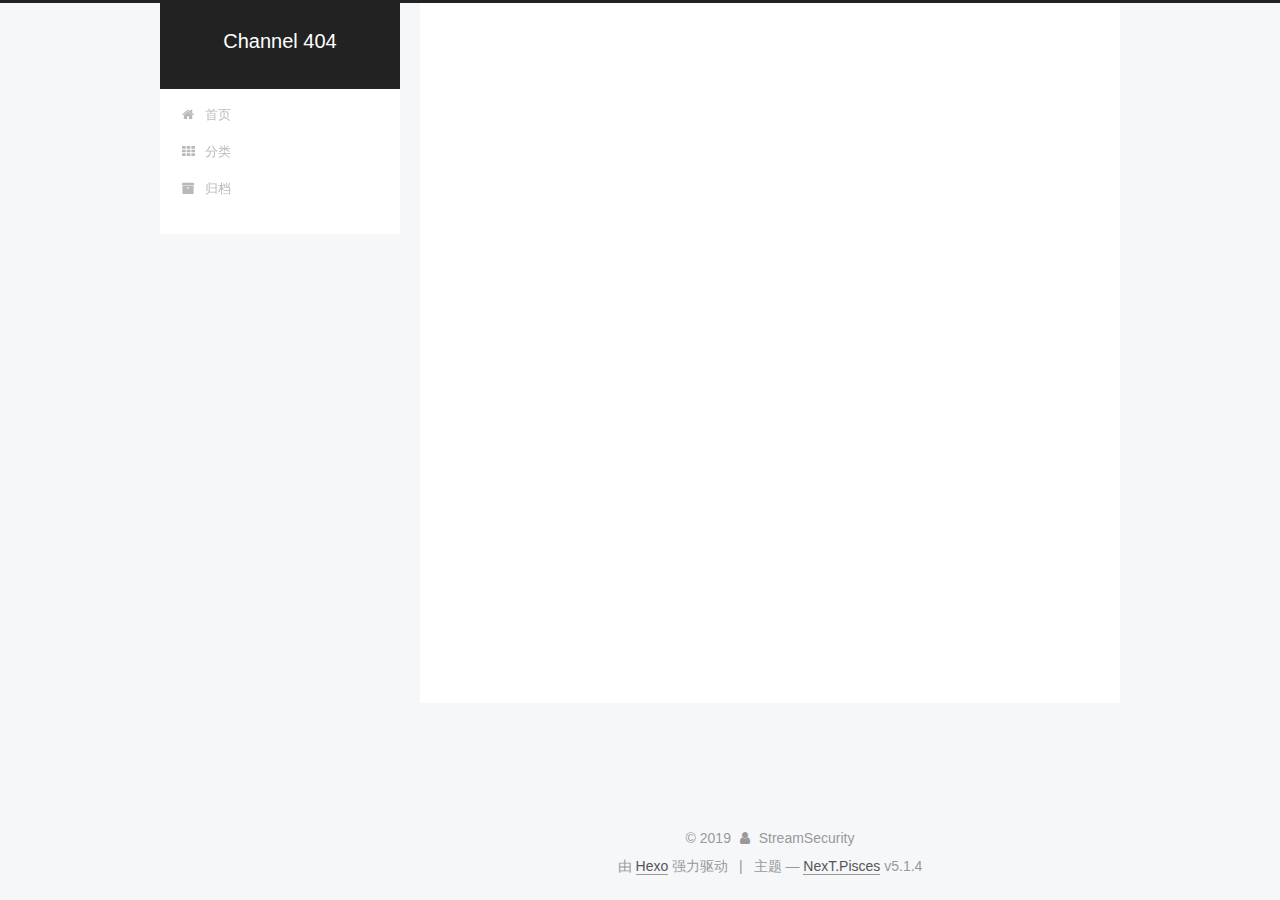
<file: archives/2019/02/index.html>
<!DOCTYPE html>



  


<html class="theme-next pisces use-motion" lang="zh-Hans">
<head><meta name="generator" content="Hexo 3.8.0">
  <meta charset="UTF-8">
<meta http-equiv="X-UA-Compatible" content="IE=edge">
<meta name="viewport" content="width=device-width, initial-scale=1, maximum-scale=1">
<meta name="theme-color" content="#222">









<meta http-equiv="Cache-Control" content="no-transform">
<meta http-equiv="Cache-Control" content="no-siteapp">
















  
  
  <link href="/lib/fancybox/source/jquery.fancybox.css?v=2.1.5" rel="stylesheet" type="text/css">







<link href="/lib/font-awesome/css/font-awesome.min.css?v=4.6.2" rel="stylesheet" type="text/css">

<link href="/css/main.css?v=5.1.4" rel="stylesheet" type="text/css">


  <link rel="apple-touch-icon" sizes="180x180" href="/images/apple-touch-icon-next.png?v=5.1.4">


  <link rel="icon" type="image/png" sizes="32x32" href="/images/favicon-32x32-next.png?v=5.1.4">


  <link rel="icon" type="image/png" sizes="16x16" href="/images/favicon-16x16-next.png?v=5.1.4">


  <link rel="mask-icon" href="/images/logo.svg?v=5.1.4" color="#222">





  <meta name="keywords" content="Hexo, NexT">










<meta name="description" content="404 Not Found.">
<meta property="og:type" content="website">
<meta property="og:title" content="Channel 404">
<meta property="og:url" content="http://StreamSecurity7.github.io/archives/2019/02/index.html">
<meta property="og:site_name" content="Channel 404">
<meta property="og:description" content="404 Not Found.">
<meta property="og:locale" content="zh-Hans">
<meta name="twitter:card" content="summary">
<meta name="twitter:title" content="Channel 404">
<meta name="twitter:description" content="404 Not Found.">



<script type="text/javascript" id="hexo.configurations">
  var NexT = window.NexT || {};
  var CONFIG = {
    root: '/',
    scheme: 'Pisces',
    version: '5.1.4',
    sidebar: {"position":"left","display":"post","offset":12,"b2t":false,"scrollpercent":false,"onmobile":false},
    fancybox: true,
    tabs: true,
    motion: {"enable":true,"async":false,"transition":{"post_block":"fadeIn","post_header":"slideDownIn","post_body":"slideDownIn","coll_header":"slideLeftIn","sidebar":"slideUpIn"}},
    duoshuo: {
      userId: '0',
      author: '博主'
    },
    algolia: {
      applicationID: '',
      apiKey: '',
      indexName: '',
      hits: {"per_page":10},
      labels: {"input_placeholder":"Search for Posts","hits_empty":"We didn't find any results for the search: ${query}","hits_stats":"${hits} results found in ${time} ms"}
    }
  };
</script>



  <link rel="canonical" href="http://StreamSecurity7.github.io/archives/2019/02/">





  <title>归档 | Channel 404</title>
  








</head>

<body itemscope="" itemtype="http://schema.org/WebPage" lang="zh-Hans">

  
  
    
  

  <div class="container sidebar-position-left page-archive">
    <div class="headband"></div>

    <header id="header" class="header" itemscope="" itemtype="http://schema.org/WPHeader">
      <div class="header-inner"><div class="site-brand-wrapper">
  <div class="site-meta ">
    

    <div class="custom-logo-site-title">
      <a href="/" class="brand" rel="start">
        <span class="logo-line-before"><i></i></span>
        <span class="site-title">Channel 404</span>
        <span class="logo-line-after"><i></i></span>
      </a>
    </div>
      
        <p class="site-subtitle"></p>
      
  </div>

  <div class="site-nav-toggle">
    <button>
      <span class="btn-bar"></span>
      <span class="btn-bar"></span>
      <span class="btn-bar"></span>
    </button>
  </div>
</div>

<nav class="site-nav">
  

  
    <ul id="menu" class="menu">
      
        
        <li class="menu-item menu-item-home">
          <a href="/" rel="section">
            
              <i class="menu-item-icon fa fa-fw fa-home"></i> <br>
            
            首页
          </a>
        </li>
      
        
        <li class="menu-item menu-item-categories">
          <a href="/categories/" rel="section">
            
              <i class="menu-item-icon fa fa-fw fa-th"></i> <br>
            
            分类
          </a>
        </li>
      
        
        <li class="menu-item menu-item-archives">
          <a href="/archives/" rel="section">
            
              <i class="menu-item-icon fa fa-fw fa-archive"></i> <br>
            
            归档
          </a>
        </li>
      

      
    </ul>
  

  
</nav>



 </div>
    </header>

    <main id="main" class="main">
      <div class="main-inner">
        <div class="content-wrap">
          <div id="content" class="content">
            

  
  
  
  <div class="post-block archive">
    <div id="posts" class="posts-collapse">
      <span class="archive-move-on"></span>

      <span class="archive-page-counter">
        
        
        
          
        
        嗯..! 目前共计 1 篇日志。 继续努力。
      </span>

      

        
        
        

        
          
          <div class="collection-title">
            <h1 class="archive-year" id="archive-year-2019">2019</h1>
          </div>
        
        

        

  <article class="post post-type-normal" itemscope="" itemtype="http://schema.org/Article">
    <header class="post-header">

      <h2 class="post-title">
        
            <a class="post-title-link" href="/2019/02/03/Hello-World-0/" itemprop="url">
              
                <span itemprop="name">Hello World</span>
              
            </a>
        
      </h2>

      <div class="post-meta">
        <time class="post-time" itemprop="dateCreated" datetime="2019-02-03T00:59:34+08:00" content="2019-02-03">
          02-03
        </time>
      </div>

    </header>
  </article>



      

    </div>
  </div>
  
  
  

  



          </div>
          


          

        </div>
        
          
  
  <div class="sidebar-toggle">
    <div class="sidebar-toggle-line-wrap">
      <span class="sidebar-toggle-line sidebar-toggle-line-first"></span>
      <span class="sidebar-toggle-line sidebar-toggle-line-middle"></span>
      <span class="sidebar-toggle-line sidebar-toggle-line-last"></span>
    </div>
  </div>

  <aside id="sidebar" class="sidebar">
    
    <div class="sidebar-inner">

      

      

      <section class="site-overview-wrap sidebar-panel sidebar-panel-active">
        <div class="site-overview">
          <div class="site-author motion-element" itemprop="author" itemscope="" itemtype="http://schema.org/Person">
            
              <img class="site-author-image" itemprop="image" src="/images/uploads/myphoto.jpg" alt="StreamSecurity">
            
              <p class="site-author-name" itemprop="name">StreamSecurity</p>
              <p class="site-description motion-element" itemprop="description">404 Not Found.</p>
          </div>

          <nav class="site-state motion-element">

            
              <div class="site-state-item site-state-posts">
              
                <a href="/archives/">
              
                  <span class="site-state-item-count">1</span>
                  <span class="site-state-item-name">日志</span>
                </a>
              </div>
            

            
              
              
              <div class="site-state-item site-state-categories">
                <a href="/categories/index.html">
                  <span class="site-state-item-count">1</span>
                  <span class="site-state-item-name">分类</span>
                </a>
              </div>
            

            

          </nav>

          

          

          
          

          
          

          

        </div>
      </section>

      

      

    </div>
  </aside>


        
      </div>
    </main>

    <footer id="footer" class="footer">
      <div class="footer-inner">
        <div class="copyright">&copy; <span itemprop="copyrightYear">2019</span>
  <span class="with-love">
    <i class="fa fa-user"></i>
  </span>
  <span class="author" itemprop="copyrightHolder">StreamSecurity</span>

  
</div>


  <div class="powered-by">由 <a class="theme-link" target="_blank" href="https://hexo.io">Hexo</a> 强力驱动</div>



  <span class="post-meta-divider">|</span>



  <div class="theme-info">主题 &mdash; <a class="theme-link" target="_blank" href="https://github.com/iissnan/hexo-theme-next">NexT.Pisces</a> v5.1.4</div>




        







        
      </div>
    </footer>

    
      <div class="back-to-top">
        <i class="fa fa-arrow-up"></i>
        
      </div>
    

    

  </div>

  

<script type="text/javascript">
  if (Object.prototype.toString.call(window.Promise) !== '[object Function]') {
    window.Promise = null;
  }
</script>









  












  
  
    <script type="text/javascript" src="/lib/jquery/index.js?v=2.1.3"></script>
  

  
  
    <script type="text/javascript" src="/lib/fastclick/lib/fastclick.min.js?v=1.0.6"></script>
  

  
  
    <script type="text/javascript" src="/lib/jquery_lazyload/jquery.lazyload.js?v=1.9.7"></script>
  

  
  
    <script type="text/javascript" src="/lib/velocity/velocity.min.js?v=1.2.1"></script>
  

  
  
    <script type="text/javascript" src="/lib/velocity/velocity.ui.min.js?v=1.2.1"></script>
  

  
  
    <script type="text/javascript" src="/lib/fancybox/source/jquery.fancybox.pack.js?v=2.1.5"></script>
  


  


  <script type="text/javascript" src="/js/src/utils.js?v=5.1.4"></script>

  <script type="text/javascript" src="/js/src/motion.js?v=5.1.4"></script>



  
  


  <script type="text/javascript" src="/js/src/affix.js?v=5.1.4"></script>

  <script type="text/javascript" src="/js/src/schemes/pisces.js?v=5.1.4"></script>



  

  


  <script type="text/javascript" src="/js/src/bootstrap.js?v=5.1.4"></script>



  


  

    
      <script id="dsq-count-scr" src="https://.disqus.com/count.js" async></script>
    

    

  




	





  





  












  





  

  

  

  
  

  

  

  

</body>
</html>
</file>
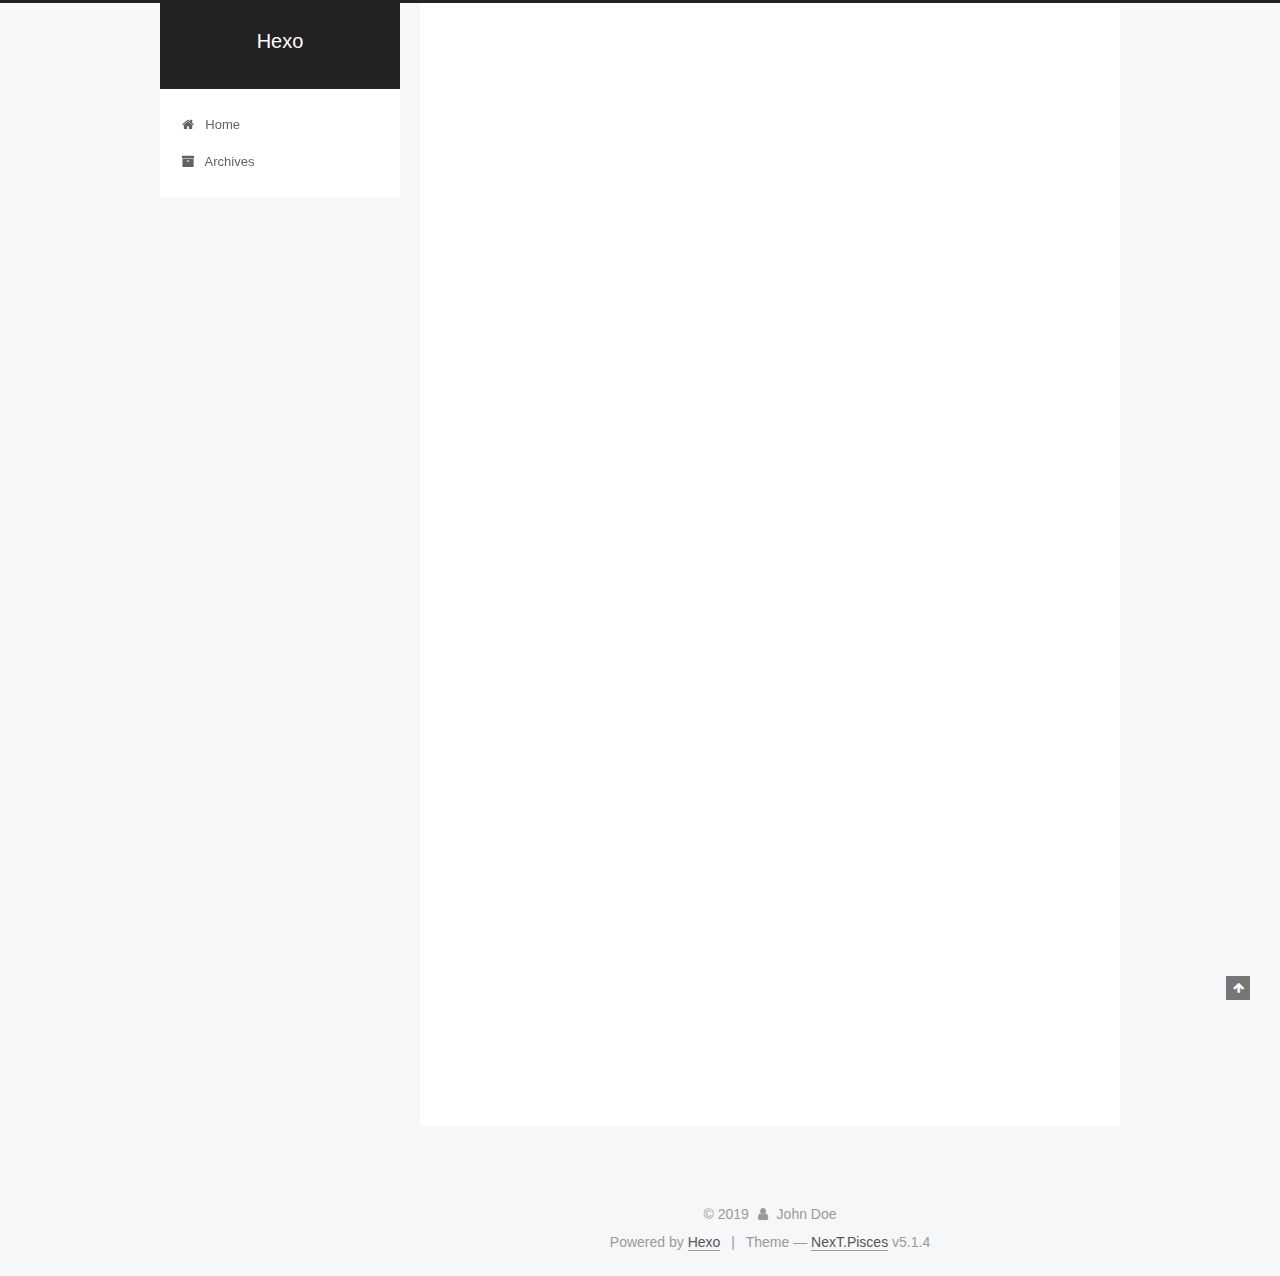
<file: 2019/02/02/hello-world/index.html>
<!DOCTYPE html>



  


<html class="theme-next pisces use-motion" lang="">
<head><meta name="generator" content="Hexo 3.8.0">
  <meta charset="UTF-8">
<meta http-equiv="X-UA-Compatible" content="IE=edge">
<meta name="viewport" content="width=device-width, initial-scale=1, maximum-scale=1">
<meta name="theme-color" content="#222">









<meta http-equiv="Cache-Control" content="no-transform">
<meta http-equiv="Cache-Control" content="no-siteapp">
















  
  
  <link href="/lib/fancybox/source/jquery.fancybox.css?v=2.1.5" rel="stylesheet" type="text/css">







<link href="/lib/font-awesome/css/font-awesome.min.css?v=4.6.2" rel="stylesheet" type="text/css">

<link href="/css/main.css?v=5.1.4" rel="stylesheet" type="text/css">


  <link rel="apple-touch-icon" sizes="180x180" href="/images/apple-touch-icon-next.png?v=5.1.4">


  <link rel="icon" type="image/png" sizes="32x32" href="/images/favicon-32x32-next.png?v=5.1.4">


  <link rel="icon" type="image/png" sizes="16x16" href="/images/favicon-16x16-next.png?v=5.1.4">


  <link rel="mask-icon" href="/images/logo.svg?v=5.1.4" color="#222">





  <meta name="keywords" content="Hexo, NexT">










<meta name="description" content="Welcome to Hexo! This is your very first post. Check documentation for more info. If you get any problems when using Hexo, you can find the answer in troubleshooting or you can ask me on GitHub. Quick">
<meta property="og:type" content="article">
<meta property="og:title" content="Hello World">
<meta property="og:url" content="http://StreamSecurity7.github.io/2019/02/02/hello-world/index.html">
<meta property="og:site_name" content="Hexo">
<meta property="og:description" content="Welcome to Hexo! This is your very first post. Check documentation for more info. If you get any problems when using Hexo, you can find the answer in troubleshooting or you can ask me on GitHub. Quick">
<meta property="og:locale" content="default">
<meta property="og:updated_time" content="2017-10-28T00:39:58.000Z">
<meta name="twitter:card" content="summary">
<meta name="twitter:title" content="Hello World">
<meta name="twitter:description" content="Welcome to Hexo! This is your very first post. Check documentation for more info. If you get any problems when using Hexo, you can find the answer in troubleshooting or you can ask me on GitHub. Quick">



<script type="text/javascript" id="hexo.configurations">
  var NexT = window.NexT || {};
  var CONFIG = {
    root: '/',
    scheme: 'Pisces',
    version: '5.1.4',
    sidebar: {"position":"left","display":"post","offset":12,"b2t":false,"scrollpercent":false,"onmobile":false},
    fancybox: true,
    tabs: true,
    motion: {"enable":true,"async":false,"transition":{"post_block":"fadeIn","post_header":"slideDownIn","post_body":"slideDownIn","coll_header":"slideLeftIn","sidebar":"slideUpIn"}},
    duoshuo: {
      userId: '0',
      author: 'Author'
    },
    algolia: {
      applicationID: '',
      apiKey: '',
      indexName: '',
      hits: {"per_page":10},
      labels: {"input_placeholder":"Search for Posts","hits_empty":"We didn't find any results for the search: ${query}","hits_stats":"${hits} results found in ${time} ms"}
    }
  };
</script>



  <link rel="canonical" href="http://StreamSecurity7.github.io/2019/02/02/hello-world/">





  <title>Hello World | Hexo</title>
  








</head>

<body itemscope="" itemtype="http://schema.org/WebPage" lang="default">

  
  
    
  

  <div class="container sidebar-position-left page-post-detail">
    <div class="headband"></div>

    <header id="header" class="header" itemscope="" itemtype="http://schema.org/WPHeader">
      <div class="header-inner"><div class="site-brand-wrapper">
  <div class="site-meta ">
    

    <div class="custom-logo-site-title">
      <a href="/" class="brand" rel="start">
        <span class="logo-line-before"><i></i></span>
        <span class="site-title">Hexo</span>
        <span class="logo-line-after"><i></i></span>
      </a>
    </div>
      
        <p class="site-subtitle"></p>
      
  </div>

  <div class="site-nav-toggle">
    <button>
      <span class="btn-bar"></span>
      <span class="btn-bar"></span>
      <span class="btn-bar"></span>
    </button>
  </div>
</div>

<nav class="site-nav">
  

  
    <ul id="menu" class="menu">
      
        
        <li class="menu-item menu-item-home">
          <a href="/" rel="section">
            
              <i class="menu-item-icon fa fa-fw fa-home"></i> <br>
            
            Home
          </a>
        </li>
      
        
        <li class="menu-item menu-item-archives">
          <a href="/archives/" rel="section">
            
              <i class="menu-item-icon fa fa-fw fa-archive"></i> <br>
            
            Archives
          </a>
        </li>
      

      
    </ul>
  

  
</nav>



 </div>
    </header>

    <main id="main" class="main">
      <div class="main-inner">
        <div class="content-wrap">
          <div id="content" class="content">
            

  <div id="posts" class="posts-expand">
    

  

  
  
  

  <article class="post post-type-normal" itemscope="" itemtype="http://schema.org/Article">
  
  
  
  <div class="post-block">
    <link itemprop="mainEntityOfPage" href="http://StreamSecurity7.github.io/2019/02/02/hello-world/">

    <span hidden itemprop="author" itemscope="" itemtype="http://schema.org/Person">
      <meta itemprop="name" content="John Doe">
      <meta itemprop="description" content="">
      <meta itemprop="image" content="/images/avatar.gif">
    </span>

    <span hidden itemprop="publisher" itemscope="" itemtype="http://schema.org/Organization">
      <meta itemprop="name" content="Hexo">
    </span>

    
      <header class="post-header">

        
        
          <h1 class="post-title" itemprop="name headline">Hello World</h1>
        

        <div class="post-meta">
          <span class="post-time">
            
              <span class="post-meta-item-icon">
                <i class="fa fa-calendar-o"></i>
              </span>
              
                <span class="post-meta-item-text">Posted on</span>
              
              <time title="Post created" itemprop="dateCreated datePublished" datetime="2019-02-02T23:35:37+08:00">
                2019-02-02
              </time>
            

            

            
          </span>

          

          
            
          

          
          

          

          

          

        </div>
      </header>
    

    
    
    
    <div class="post-body" itemprop="articleBody">

      
      

      
        <p>Welcome to <a href="https://hexo.io/" target="_blank" rel="noopener">Hexo</a>! This is your very first post. Check <a href="https://hexo.io/docs/" target="_blank" rel="noopener">documentation</a> for more info. If you get any problems when using Hexo, you can find the answer in <a href="https://hexo.io/docs/troubleshooting.html" target="_blank" rel="noopener">troubleshooting</a> or you can ask me on <a href="https://github.com/hexojs/hexo/issues" target="_blank" rel="noopener">GitHub</a>.</p>
<h2 id="Quick-Start"><a href="#Quick-Start" class="headerlink" title="Quick Start"></a>Quick Start</h2><h3 id="Create-a-new-post"><a href="#Create-a-new-post" class="headerlink" title="Create a new post"></a>Create a new post</h3><figure class="highlight bash"><table><tr><td class="gutter"><pre><span class="line">1</span><br></pre></td><td class="code"><pre><span class="line">$ hexo new <span class="string">"My New Post"</span></span><br></pre></td></tr></table></figure>
<p>More info: <a href="https://hexo.io/docs/writing.html" target="_blank" rel="noopener">Writing</a></p>
<h3 id="Run-server"><a href="#Run-server" class="headerlink" title="Run server"></a>Run server</h3><figure class="highlight bash"><table><tr><td class="gutter"><pre><span class="line">1</span><br></pre></td><td class="code"><pre><span class="line">$ hexo server</span><br></pre></td></tr></table></figure>
<p>More info: <a href="https://hexo.io/docs/server.html" target="_blank" rel="noopener">Server</a></p>
<h3 id="Generate-static-files"><a href="#Generate-static-files" class="headerlink" title="Generate static files"></a>Generate static files</h3><figure class="highlight bash"><table><tr><td class="gutter"><pre><span class="line">1</span><br></pre></td><td class="code"><pre><span class="line">$ hexo generate</span><br></pre></td></tr></table></figure>
<p>More info: <a href="https://hexo.io/docs/generating.html" target="_blank" rel="noopener">Generating</a></p>
<h3 id="Deploy-to-remote-sites"><a href="#Deploy-to-remote-sites" class="headerlink" title="Deploy to remote sites"></a>Deploy to remote sites</h3><figure class="highlight bash"><table><tr><td class="gutter"><pre><span class="line">1</span><br></pre></td><td class="code"><pre><span class="line">$ hexo deploy</span><br></pre></td></tr></table></figure>
<p>More info: <a href="https://hexo.io/docs/deployment.html" target="_blank" rel="noopener">Deployment</a></p>

      
    </div>
    
    
    

    

    

    

    <footer class="post-footer">
      

      
      
      

      
        <div class="post-nav">
          <div class="post-nav-next post-nav-item">
            
          </div>

          <span class="post-nav-divider"></span>

          <div class="post-nav-prev post-nav-item">
            
              <a href="/2019/02/02/test-my-site/" rel="prev" title="test_my_site">
                test_my_site <i class="fa fa-chevron-right"></i>
              </a>
            
          </div>
        </div>
      

      
      
    </footer>
  </div>
  
  
  
  </article>



    <div class="post-spread">
      
    </div>
  </div>


          </div>
          


          

  



        </div>
        
          
  
  <div class="sidebar-toggle">
    <div class="sidebar-toggle-line-wrap">
      <span class="sidebar-toggle-line sidebar-toggle-line-first"></span>
      <span class="sidebar-toggle-line sidebar-toggle-line-middle"></span>
      <span class="sidebar-toggle-line sidebar-toggle-line-last"></span>
    </div>
  </div>

  <aside id="sidebar" class="sidebar">
    
    <div class="sidebar-inner">

      

      
        <ul class="sidebar-nav motion-element">
          <li class="sidebar-nav-toc sidebar-nav-active" data-target="post-toc-wrap">
            Table of Contents
          </li>
          <li class="sidebar-nav-overview" data-target="site-overview-wrap">
            Overview
          </li>
        </ul>
      

      <section class="site-overview-wrap sidebar-panel">
        <div class="site-overview">
          <div class="site-author motion-element" itemprop="author" itemscope="" itemtype="http://schema.org/Person">
            
              <p class="site-author-name" itemprop="name">John Doe</p>
              <p class="site-description motion-element" itemprop="description"></p>
          </div>

          <nav class="site-state motion-element">

            
              <div class="site-state-item site-state-posts">
              
                <a href="/archives/">
              
                  <span class="site-state-item-count">2</span>
                  <span class="site-state-item-name">posts</span>
                </a>
              </div>
            

            

            

          </nav>

          

          

          
          

          
          

          

        </div>
      </section>

      
      <!--noindex-->
        <section class="post-toc-wrap motion-element sidebar-panel sidebar-panel-active">
          <div class="post-toc">

            
              
            

            
              <div class="post-toc-content"><ol class="nav"><li class="nav-item nav-level-2"><a class="nav-link" href="#Quick-Start"><span class="nav-number">1.</span> <span class="nav-text">Quick Start</span></a><ol class="nav-child"><li class="nav-item nav-level-3"><a class="nav-link" href="#Create-a-new-post"><span class="nav-number">1.1.</span> <span class="nav-text">Create a new post</span></a></li><li class="nav-item nav-level-3"><a class="nav-link" href="#Run-server"><span class="nav-number">1.2.</span> <span class="nav-text">Run server</span></a></li><li class="nav-item nav-level-3"><a class="nav-link" href="#Generate-static-files"><span class="nav-number">1.3.</span> <span class="nav-text">Generate static files</span></a></li><li class="nav-item nav-level-3"><a class="nav-link" href="#Deploy-to-remote-sites"><span class="nav-number">1.4.</span> <span class="nav-text">Deploy to remote sites</span></a></li></ol></li></ol></div>
            

          </div>
        </section>
      <!--/noindex-->
      

      

    </div>
  </aside>


        
      </div>
    </main>

    <footer id="footer" class="footer">
      <div class="footer-inner">
        <div class="copyright">&copy; <span itemprop="copyrightYear">2019</span>
  <span class="with-love">
    <i class="fa fa-user"></i>
  </span>
  <span class="author" itemprop="copyrightHolder">John Doe</span>

  
</div>


  <div class="powered-by">Powered by <a class="theme-link" target="_blank" href="https://hexo.io">Hexo</a></div>



  <span class="post-meta-divider">|</span>



  <div class="theme-info">Theme &mdash; <a class="theme-link" target="_blank" href="https://github.com/iissnan/hexo-theme-next">NexT.Pisces</a> v5.1.4</div>




        







        
      </div>
    </footer>

    
      <div class="back-to-top">
        <i class="fa fa-arrow-up"></i>
        
      </div>
    

    

  </div>

  

<script type="text/javascript">
  if (Object.prototype.toString.call(window.Promise) !== '[object Function]') {
    window.Promise = null;
  }
</script>









  












  
  
    <script type="text/javascript" src="/lib/jquery/index.js?v=2.1.3"></script>
  

  
  
    <script type="text/javascript" src="/lib/fastclick/lib/fastclick.min.js?v=1.0.6"></script>
  

  
  
    <script type="text/javascript" src="/lib/jquery_lazyload/jquery.lazyload.js?v=1.9.7"></script>
  

  
  
    <script type="text/javascript" src="/lib/velocity/velocity.min.js?v=1.2.1"></script>
  

  
  
    <script type="text/javascript" src="/lib/velocity/velocity.ui.min.js?v=1.2.1"></script>
  

  
  
    <script type="text/javascript" src="/lib/fancybox/source/jquery.fancybox.pack.js?v=2.1.5"></script>
  


  


  <script type="text/javascript" src="/js/src/utils.js?v=5.1.4"></script>

  <script type="text/javascript" src="/js/src/motion.js?v=5.1.4"></script>



  
  


  <script type="text/javascript" src="/js/src/affix.js?v=5.1.4"></script>

  <script type="text/javascript" src="/js/src/schemes/pisces.js?v=5.1.4"></script>



  
  <script type="text/javascript" src="/js/src/scrollspy.js?v=5.1.4"></script>
<script type="text/javascript" src="/js/src/post-details.js?v=5.1.4"></script>



  


  <script type="text/javascript" src="/js/src/bootstrap.js?v=5.1.4"></script>



  


  




	





  





  












  





  

  

  

  
  

  

  

  

</body>
</html>
</file>
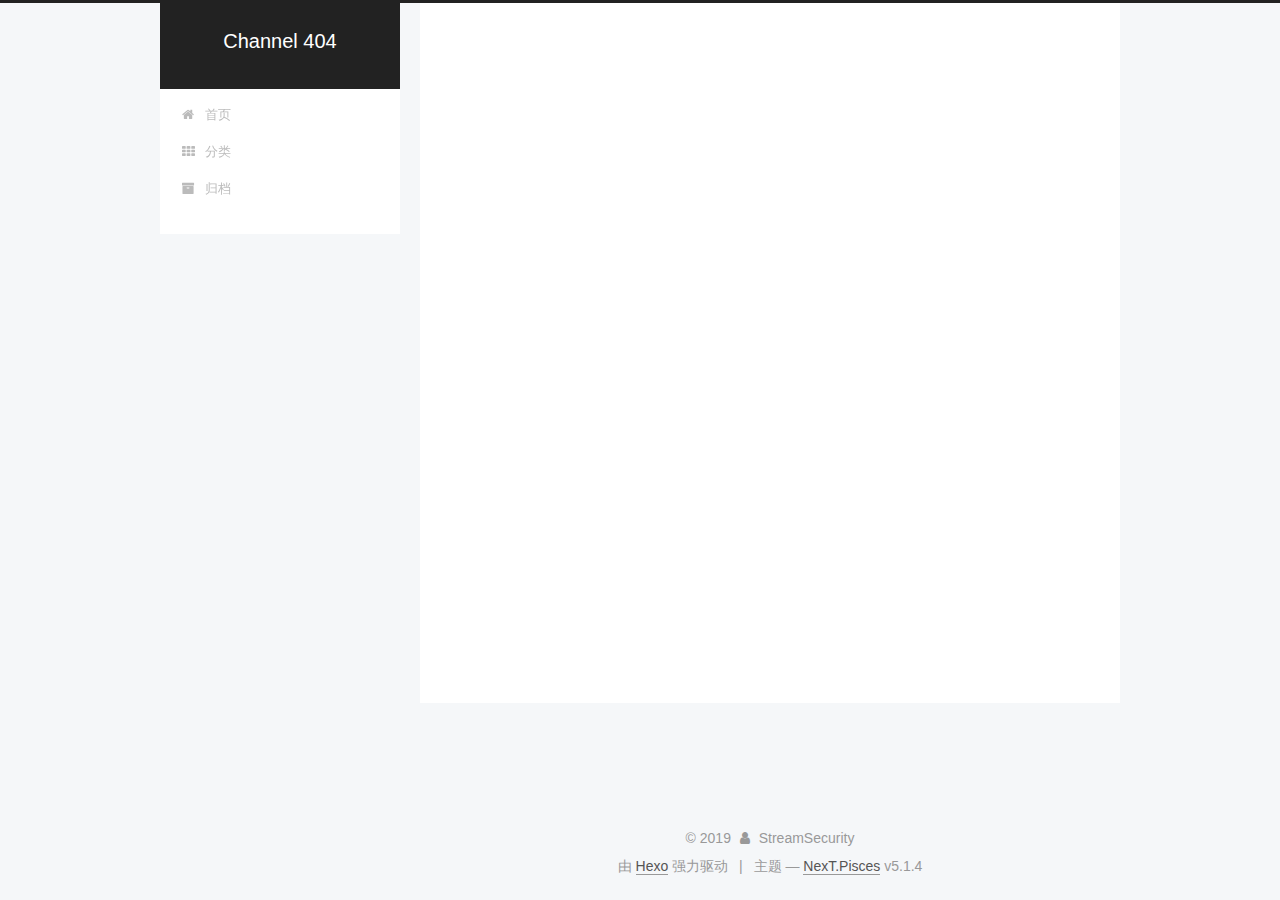
<file: 2019/02/03/Hello-World-0/index.html>
<!DOCTYPE html>



  


<html class="theme-next pisces use-motion" lang="zh-Hans">
<head><meta name="generator" content="Hexo 3.8.0">
  <meta charset="UTF-8">
<meta http-equiv="X-UA-Compatible" content="IE=edge">
<meta name="viewport" content="width=device-width, initial-scale=1, maximum-scale=1">
<meta name="theme-color" content="#222">









<meta http-equiv="Cache-Control" content="no-transform">
<meta http-equiv="Cache-Control" content="no-siteapp">
















  
  
  <link href="/lib/fancybox/source/jquery.fancybox.css?v=2.1.5" rel="stylesheet" type="text/css">







<link href="/lib/font-awesome/css/font-awesome.min.css?v=4.6.2" rel="stylesheet" type="text/css">

<link href="/css/main.css?v=5.1.4" rel="stylesheet" type="text/css">


  <link rel="apple-touch-icon" sizes="180x180" href="/images/apple-touch-icon-next.png?v=5.1.4">


  <link rel="icon" type="image/png" sizes="32x32" href="/images/favicon-32x32-next.png?v=5.1.4">


  <link rel="icon" type="image/png" sizes="16x16" href="/images/favicon-16x16-next.png?v=5.1.4">


  <link rel="mask-icon" href="/images/logo.svg?v=5.1.4" color="#222">





  <meta name="keywords" content="Hexo, NexT">










<meta name="description" content="Hello World这是我第一个blog，也是我未来可能低调撒野的地方，以后可能会贴一些好玩的小东西，第一次见面，小老弟没什么拿得出手的东西，只好用一些神奇的magic当作见面礼吧，我的ID是StreamSecurity，在my repository除了这个，其他的都是我fork的magic，StreamSecurity7’s repository没别的说的了，日子还长，现在就提前祝各位猪年大吉">
<meta property="og:type" content="article">
<meta property="og:title" content="Hello World">
<meta property="og:url" content="http://StreamSecurity7.github.io/2019/02/03/Hello-World-0/index.html">
<meta property="og:site_name" content="Channel 404">
<meta property="og:description" content="Hello World这是我第一个blog，也是我未来可能低调撒野的地方，以后可能会贴一些好玩的小东西，第一次见面，小老弟没什么拿得出手的东西，只好用一些神奇的magic当作见面礼吧，我的ID是StreamSecurity，在my repository除了这个，其他的都是我fork的magic，StreamSecurity7’s repository没别的说的了，日子还长，现在就提前祝各位猪年大吉">
<meta property="og:locale" content="zh-Hans">
<meta property="og:updated_time" content="2019-02-03T05:42:31.897Z">
<meta name="twitter:card" content="summary">
<meta name="twitter:title" content="Hello World">
<meta name="twitter:description" content="Hello World这是我第一个blog，也是我未来可能低调撒野的地方，以后可能会贴一些好玩的小东西，第一次见面，小老弟没什么拿得出手的东西，只好用一些神奇的magic当作见面礼吧，我的ID是StreamSecurity，在my repository除了这个，其他的都是我fork的magic，StreamSecurity7’s repository没别的说的了，日子还长，现在就提前祝各位猪年大吉">



<script type="text/javascript" id="hexo.configurations">
  var NexT = window.NexT || {};
  var CONFIG = {
    root: '/',
    scheme: 'Pisces',
    version: '5.1.4',
    sidebar: {"position":"left","display":"post","offset":12,"b2t":false,"scrollpercent":false,"onmobile":false},
    fancybox: true,
    tabs: true,
    motion: {"enable":true,"async":false,"transition":{"post_block":"fadeIn","post_header":"slideDownIn","post_body":"slideDownIn","coll_header":"slideLeftIn","sidebar":"slideUpIn"}},
    duoshuo: {
      userId: '0',
      author: '博主'
    },
    algolia: {
      applicationID: '',
      apiKey: '',
      indexName: '',
      hits: {"per_page":10},
      labels: {"input_placeholder":"Search for Posts","hits_empty":"We didn't find any results for the search: ${query}","hits_stats":"${hits} results found in ${time} ms"}
    }
  };
</script>



  <link rel="canonical" href="http://StreamSecurity7.github.io/2019/02/03/Hello-World-0/">





  <title>Hello World | Channel 404</title>
  








</head>

<body itemscope="" itemtype="http://schema.org/WebPage" lang="zh-Hans">

  
  
    
  

  <div class="container sidebar-position-left page-post-detail">
    <div class="headband"></div>

    <header id="header" class="header" itemscope="" itemtype="http://schema.org/WPHeader">
      <div class="header-inner"><div class="site-brand-wrapper">
  <div class="site-meta ">
    

    <div class="custom-logo-site-title">
      <a href="/" class="brand" rel="start">
        <span class="logo-line-before"><i></i></span>
        <span class="site-title">Channel 404</span>
        <span class="logo-line-after"><i></i></span>
      </a>
    </div>
      
        <p class="site-subtitle"></p>
      
  </div>

  <div class="site-nav-toggle">
    <button>
      <span class="btn-bar"></span>
      <span class="btn-bar"></span>
      <span class="btn-bar"></span>
    </button>
  </div>
</div>

<nav class="site-nav">
  

  
    <ul id="menu" class="menu">
      
        
        <li class="menu-item menu-item-home">
          <a href="/" rel="section">
            
              <i class="menu-item-icon fa fa-fw fa-home"></i> <br>
            
            首页
          </a>
        </li>
      
        
        <li class="menu-item menu-item-categories">
          <a href="/categories/" rel="section">
            
              <i class="menu-item-icon fa fa-fw fa-th"></i> <br>
            
            分类
          </a>
        </li>
      
        
        <li class="menu-item menu-item-archives">
          <a href="/archives/" rel="section">
            
              <i class="menu-item-icon fa fa-fw fa-archive"></i> <br>
            
            归档
          </a>
        </li>
      

      
    </ul>
  

  
</nav>



 </div>
    </header>

    <main id="main" class="main">
      <div class="main-inner">
        <div class="content-wrap">
          <div id="content" class="content">
            

  <div id="posts" class="posts-expand">
    

  

  
  
  

  <article class="post post-type-normal" itemscope="" itemtype="http://schema.org/Article">
  
  
  
  <div class="post-block">
    <link itemprop="mainEntityOfPage" href="http://StreamSecurity7.github.io/2019/02/03/Hello-World-0/">

    <span hidden itemprop="author" itemscope="" itemtype="http://schema.org/Person">
      <meta itemprop="name" content="StreamSecurity">
      <meta itemprop="description" content="">
      <meta itemprop="image" content="/images/uploads/myphoto.jpg">
    </span>

    <span hidden itemprop="publisher" itemscope="" itemtype="http://schema.org/Organization">
      <meta itemprop="name" content="Channel 404">
    </span>

    
      <header class="post-header">

        
        
          <h1 class="post-title" itemprop="name headline">Hello World</h1>
        

        <div class="post-meta">
          <span class="post-time">
            
              <span class="post-meta-item-icon">
                <i class="fa fa-calendar-o"></i>
              </span>
              
                <span class="post-meta-item-text">发表于</span>
              
              <time title="创建于" itemprop="dateCreated datePublished" datetime="2019-02-03T00:59:34+08:00">
                2019-02-03
              </time>
            

            

            
          </span>

          
            <span class="post-category">
            
              <span class="post-meta-divider">|</span>
            
              <span class="post-meta-item-icon">
                <i class="fa fa-folder-o"></i>
              </span>
              
                <span class="post-meta-item-text">分类于</span>
              
              
                <span itemprop="about" itemscope="" itemtype="http://schema.org/Thing">
                  <a href="/categories/日常闲话/" itemprop="url" rel="index">
                    <span itemprop="name">日常闲话</span>
                  </a>
                </span>

                
                
              
            </span>
          

          
            
              <span class="post-comments-count">
                <span class="post-meta-divider">|</span>
                <span class="post-meta-item-icon">
                  <i class="fa fa-comment-o"></i>
                </span>
                <a href="/2019/02/03/Hello-World-0/#comments" itemprop="discussionUrl">
                  <span class="post-comments-count disqus-comment-count" data-disqus-identifier="2019/02/03/Hello-World-0/" itemprop="commentCount"></span>
                </a>
              </span>
            
          

          
          

          

          

          

        </div>
      </header>
    

    
    
    
    <div class="post-body" itemprop="articleBody">

      
      

      
        <p><strong><code>Hello World</code></strong><br>这是我第一个blog，也是我未来可能低调撒野的地方，<br>以后可能会贴一些好玩的小东西，<br>第一次见面，小老弟没什么拿得出手的东西，<br>只好用一些神奇的magic当作见面礼吧，<br>我的ID是StreamSecurity，<br>在my repository除了这个，其他的都是我fork的magic，<br><a href="https://github.com/StreamSecurity7" target="_blank" rel="noopener">StreamSecurity7’s repository</a><br>没别的说的了，日子还长，<br>现在就提前祝各位猪年大吉<br>吧<br>。</p>

      
    </div>
    
    
    

    

    

    

    <footer class="post-footer">
      

      
      
      

      
        <div class="post-nav">
          <div class="post-nav-next post-nav-item">
            
          </div>

          <span class="post-nav-divider"></span>

          <div class="post-nav-prev post-nav-item">
            
              <a href="/2019/02/05/大家新年好/" rel="prev" title="大家新年好">
                大家新年好 <i class="fa fa-chevron-right"></i>
              </a>
            
          </div>
        </div>
      

      
      
    </footer>
  </div>
  
  
  
  </article>



    <div class="post-spread">
      
    </div>
  </div>


          </div>
          


          

  
    <div class="comments" id="comments">
      <div id="disqus_thread">
        <noscript>
          Please enable JavaScript to view the
          <a href="https://disqus.com/?ref_noscript">comments powered by Disqus.</a>
        </noscript>
      </div>
    </div>

  



        </div>
        
          
  
  <div class="sidebar-toggle">
    <div class="sidebar-toggle-line-wrap">
      <span class="sidebar-toggle-line sidebar-toggle-line-first"></span>
      <span class="sidebar-toggle-line sidebar-toggle-line-middle"></span>
      <span class="sidebar-toggle-line sidebar-toggle-line-last"></span>
    </div>
  </div>

  <aside id="sidebar" class="sidebar">
    
    <div class="sidebar-inner">

      

      

      <section class="site-overview-wrap sidebar-panel sidebar-panel-active">
        <div class="site-overview">
          <div class="site-author motion-element" itemprop="author" itemscope="" itemtype="http://schema.org/Person">
            
              <img class="site-author-image" itemprop="image" src="/images/uploads/myphoto.jpg" alt="StreamSecurity">
            
              <p class="site-author-name" itemprop="name">StreamSecurity</p>
              <p class="site-description motion-element" itemprop="description">404 Not Found.</p>
          </div>

          <nav class="site-state motion-element">

            
              <div class="site-state-item site-state-posts">
              
                <a href="/archives/">
              
                  <span class="site-state-item-count">2</span>
                  <span class="site-state-item-name">日志</span>
                </a>
              </div>
            

            
              
              
              <div class="site-state-item site-state-categories">
                <a href="/categories/index.html">
                  <span class="site-state-item-count">1</span>
                  <span class="site-state-item-name">分类</span>
                </a>
              </div>
            

            

          </nav>

          

          

          
          

          
          

          

        </div>
      </section>

      

      

    </div>
  </aside>


        
      </div>
    </main>

    <footer id="footer" class="footer">
      <div class="footer-inner">
        <div class="copyright">&copy; <span itemprop="copyrightYear">2019</span>
  <span class="with-love">
    <i class="fa fa-user"></i>
  </span>
  <span class="author" itemprop="copyrightHolder">StreamSecurity</span>

  
</div>


  <div class="powered-by">由 <a class="theme-link" target="_blank" href="https://hexo.io">Hexo</a> 强力驱动</div>



  <span class="post-meta-divider">|</span>



  <div class="theme-info">主题 &mdash; <a class="theme-link" target="_blank" href="https://github.com/iissnan/hexo-theme-next">NexT.Pisces</a> v5.1.4</div>




        







        
      </div>
    </footer>

    
      <div class="back-to-top">
        <i class="fa fa-arrow-up"></i>
        
      </div>
    

    

  </div>

  

<script type="text/javascript">
  if (Object.prototype.toString.call(window.Promise) !== '[object Function]') {
    window.Promise = null;
  }
</script>









  












  
  
    <script type="text/javascript" src="/lib/jquery/index.js?v=2.1.3"></script>
  

  
  
    <script type="text/javascript" src="/lib/fastclick/lib/fastclick.min.js?v=1.0.6"></script>
  

  
  
    <script type="text/javascript" src="/lib/jquery_lazyload/jquery.lazyload.js?v=1.9.7"></script>
  

  
  
    <script type="text/javascript" src="/lib/velocity/velocity.min.js?v=1.2.1"></script>
  

  
  
    <script type="text/javascript" src="/lib/velocity/velocity.ui.min.js?v=1.2.1"></script>
  

  
  
    <script type="text/javascript" src="/lib/fancybox/source/jquery.fancybox.pack.js?v=2.1.5"></script>
  


  


  <script type="text/javascript" src="/js/src/utils.js?v=5.1.4"></script>

  <script type="text/javascript" src="/js/src/motion.js?v=5.1.4"></script>



  
  


  <script type="text/javascript" src="/js/src/affix.js?v=5.1.4"></script>

  <script type="text/javascript" src="/js/src/schemes/pisces.js?v=5.1.4"></script>



  
  <script type="text/javascript" src="/js/src/scrollspy.js?v=5.1.4"></script>
<script type="text/javascript" src="/js/src/post-details.js?v=5.1.4"></script>



  


  <script type="text/javascript" src="/js/src/bootstrap.js?v=5.1.4"></script>



  


  

    
      <script id="dsq-count-scr" src="https://.disqus.com/count.js" async></script>
    

    
      <script type="text/javascript">
        var disqus_config = function () {
          this.page.url = 'http://StreamSecurity7.github.io/2019/02/03/Hello-World-0/';
          this.page.identifier = '2019/02/03/Hello-World-0/';
          this.page.title = 'Hello World';
        };
        var d = document, s = d.createElement('script');
        s.src = 'https://.disqus.com/embed.js';
        s.setAttribute('data-timestamp', '' + +new Date());
        (d.head || d.body).appendChild(s);
      </script>
    

  




	





  





  












  





  

  

  

  
  

  

  

  

</body>
</html>
</file>
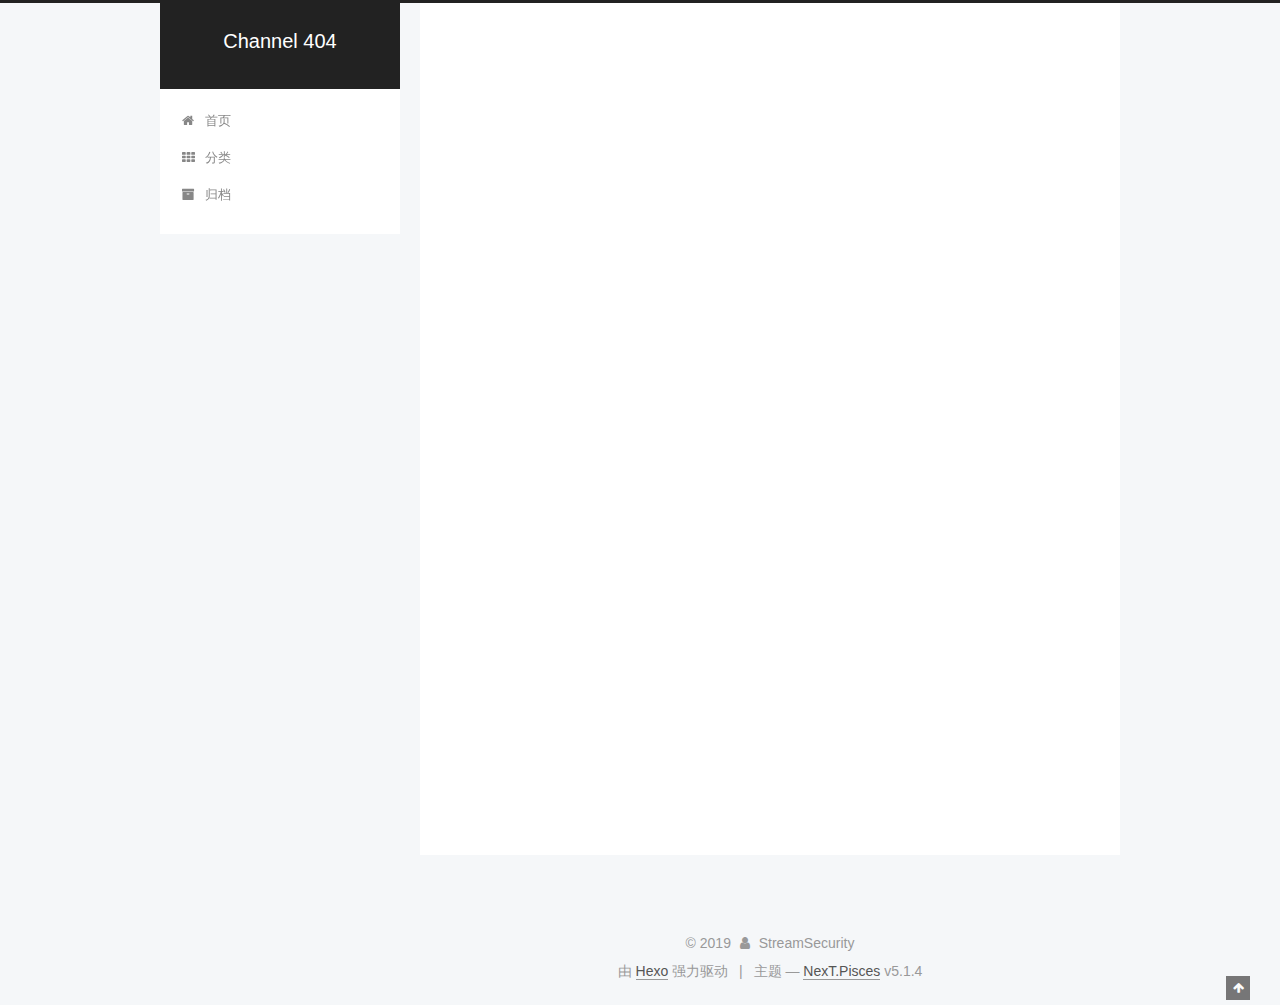
<file: 2019/02/05/大家新年好/index.html>
<!DOCTYPE html>



  


<html class="theme-next pisces use-motion" lang="zh-Hans">
<head><meta name="generator" content="Hexo 3.8.0">
  <meta charset="UTF-8">
<meta http-equiv="X-UA-Compatible" content="IE=edge">
<meta name="viewport" content="width=device-width, initial-scale=1, maximum-scale=1">
<meta name="theme-color" content="#222">









<meta http-equiv="Cache-Control" content="no-transform">
<meta http-equiv="Cache-Control" content="no-siteapp">
















  
  
  <link href="/lib/fancybox/source/jquery.fancybox.css?v=2.1.5" rel="stylesheet" type="text/css">







<link href="/lib/font-awesome/css/font-awesome.min.css?v=4.6.2" rel="stylesheet" type="text/css">

<link href="/css/main.css?v=5.1.4" rel="stylesheet" type="text/css">


  <link rel="apple-touch-icon" sizes="180x180" href="/images/apple-touch-icon-next.png?v=5.1.4">


  <link rel="icon" type="image/png" sizes="32x32" href="/images/favicon-32x32-next.png?v=5.1.4">


  <link rel="icon" type="image/png" sizes="16x16" href="/images/favicon-16x16-next.png?v=5.1.4">


  <link rel="mask-icon" href="/images/logo.svg?v=5.1.4" color="#222">





  <meta name="keywords" content="Hexo, NexT">










<meta name="description" content="冒泡排序，选择排序，插入排序，快速排序，堆排序，归并排序，希尔排序，桶排序，基数排序新年帮您排忧解难。 有向图，无向图，有环图，无环图，完全图，稠密图，稀疏图，拓扑图祝您新年宏图大展。 最长路，最短路，单源路径，所有节点对路径祝您新年路路通畅。 二叉树，红黑树，van Emde Boas树，伸展树，区间树，线段树，最小生成树祝您新年好运枝繁叶茂。 最大流，网络流，标准输入流，标准输出流，文件输入流">
<meta property="og:type" content="article">
<meta property="og:title" content="大家新年好">
<meta property="og:url" content="http://StreamSecurity7.github.io/2019/02/05/大家新年好/index.html">
<meta property="og:site_name" content="Channel 404">
<meta property="og:description" content="冒泡排序，选择排序，插入排序，快速排序，堆排序，归并排序，希尔排序，桶排序，基数排序新年帮您排忧解难。 有向图，无向图，有环图，无环图，完全图，稠密图，稀疏图，拓扑图祝您新年宏图大展。 最长路，最短路，单源路径，所有节点对路径祝您新年路路通畅。 二叉树，红黑树，van Emde Boas树，伸展树，区间树，线段树，最小生成树祝您新年好运枝繁叶茂。 最大流，网络流，标准输入流，标准输出流，文件输入流">
<meta property="og:locale" content="zh-Hans">
<meta property="og:updated_time" content="2019-02-04T15:49:13.293Z">
<meta name="twitter:card" content="summary">
<meta name="twitter:title" content="大家新年好">
<meta name="twitter:description" content="冒泡排序，选择排序，插入排序，快速排序，堆排序，归并排序，希尔排序，桶排序，基数排序新年帮您排忧解难。 有向图，无向图，有环图，无环图，完全图，稠密图，稀疏图，拓扑图祝您新年宏图大展。 最长路，最短路，单源路径，所有节点对路径祝您新年路路通畅。 二叉树，红黑树，van Emde Boas树，伸展树，区间树，线段树，最小生成树祝您新年好运枝繁叶茂。 最大流，网络流，标准输入流，标准输出流，文件输入流">



<script type="text/javascript" id="hexo.configurations">
  var NexT = window.NexT || {};
  var CONFIG = {
    root: '/',
    scheme: 'Pisces',
    version: '5.1.4',
    sidebar: {"position":"left","display":"post","offset":12,"b2t":false,"scrollpercent":false,"onmobile":false},
    fancybox: true,
    tabs: true,
    motion: {"enable":true,"async":false,"transition":{"post_block":"fadeIn","post_header":"slideDownIn","post_body":"slideDownIn","coll_header":"slideLeftIn","sidebar":"slideUpIn"}},
    duoshuo: {
      userId: '0',
      author: '博主'
    },
    algolia: {
      applicationID: '',
      apiKey: '',
      indexName: '',
      hits: {"per_page":10},
      labels: {"input_placeholder":"Search for Posts","hits_empty":"We didn't find any results for the search: ${query}","hits_stats":"${hits} results found in ${time} ms"}
    }
  };
</script>



  <link rel="canonical" href="http://StreamSecurity7.github.io/2019/02/05/大家新年好/">





  <title>大家新年好 | Channel 404</title>
  








</head>

<body itemscope="" itemtype="http://schema.org/WebPage" lang="zh-Hans">

  
  
    
  

  <div class="container sidebar-position-left page-post-detail">
    <div class="headband"></div>

    <header id="header" class="header" itemscope="" itemtype="http://schema.org/WPHeader">
      <div class="header-inner"><div class="site-brand-wrapper">
  <div class="site-meta ">
    

    <div class="custom-logo-site-title">
      <a href="/" class="brand" rel="start">
        <span class="logo-line-before"><i></i></span>
        <span class="site-title">Channel 404</span>
        <span class="logo-line-after"><i></i></span>
      </a>
    </div>
      
        <p class="site-subtitle"></p>
      
  </div>

  <div class="site-nav-toggle">
    <button>
      <span class="btn-bar"></span>
      <span class="btn-bar"></span>
      <span class="btn-bar"></span>
    </button>
  </div>
</div>

<nav class="site-nav">
  

  
    <ul id="menu" class="menu">
      
        
        <li class="menu-item menu-item-home">
          <a href="/" rel="section">
            
              <i class="menu-item-icon fa fa-fw fa-home"></i> <br>
            
            首页
          </a>
        </li>
      
        
        <li class="menu-item menu-item-categories">
          <a href="/categories/" rel="section">
            
              <i class="menu-item-icon fa fa-fw fa-th"></i> <br>
            
            分类
          </a>
        </li>
      
        
        <li class="menu-item menu-item-archives">
          <a href="/archives/" rel="section">
            
              <i class="menu-item-icon fa fa-fw fa-archive"></i> <br>
            
            归档
          </a>
        </li>
      

      
    </ul>
  

  
</nav>



 </div>
    </header>

    <main id="main" class="main">
      <div class="main-inner">
        <div class="content-wrap">
          <div id="content" class="content">
            

  <div id="posts" class="posts-expand">
    

  

  
  
  

  <article class="post post-type-normal" itemscope="" itemtype="http://schema.org/Article">
  
  
  
  <div class="post-block">
    <link itemprop="mainEntityOfPage" href="http://StreamSecurity7.github.io/2019/02/05/大家新年好/">

    <span hidden itemprop="author" itemscope="" itemtype="http://schema.org/Person">
      <meta itemprop="name" content="StreamSecurity">
      <meta itemprop="description" content="">
      <meta itemprop="image" content="/images/uploads/myphoto.jpg">
    </span>

    <span hidden itemprop="publisher" itemscope="" itemtype="http://schema.org/Organization">
      <meta itemprop="name" content="Channel 404">
    </span>

    
      <header class="post-header">

        
        
          <h1 class="post-title" itemprop="name headline">大家新年好</h1>
        

        <div class="post-meta">
          <span class="post-time">
            
              <span class="post-meta-item-icon">
                <i class="fa fa-calendar-o"></i>
              </span>
              
                <span class="post-meta-item-text">发表于</span>
              
              <time title="创建于" itemprop="dateCreated datePublished" datetime="2019-02-05T00:00:00+08:00">
                2019-02-05
              </time>
            

            

            
          </span>

          
            <span class="post-category">
            
              <span class="post-meta-divider">|</span>
            
              <span class="post-meta-item-icon">
                <i class="fa fa-folder-o"></i>
              </span>
              
                <span class="post-meta-item-text">分类于</span>
              
              
                <span itemprop="about" itemscope="" itemtype="http://schema.org/Thing">
                  <a href="/categories/日常闲话/" itemprop="url" rel="index">
                    <span itemprop="name">日常闲话</span>
                  </a>
                </span>

                
                
              
            </span>
          

          
            
              <span class="post-comments-count">
                <span class="post-meta-divider">|</span>
                <span class="post-meta-item-icon">
                  <i class="fa fa-comment-o"></i>
                </span>
                <a href="/2019/02/05/大家新年好/#comments" itemprop="discussionUrl">
                  <span class="post-comments-count disqus-comment-count" data-disqus-identifier="2019/02/05/大家新年好/" itemprop="commentCount"></span>
                </a>
              </span>
            
          

          
          

          

          

          

        </div>
      </header>
    

    
    
    
    <div class="post-body" itemprop="articleBody">

      
      

      
        <p>冒泡排序，选择排序，插入排序，快速排序，堆排序，归并排序，希尔排序，桶排序，基数排序新年帮您排忧解难。</p>
<p>有向图，无向图，有环图，无环图，完全图，稠密图，稀疏图，拓扑图祝您新年宏图大展。</p>
<p>最长路，最短路，单源路径，所有节点对路径祝您新年路路通畅。</p>
<p>二叉树，红黑树，van Emde Boas树，伸展树，区间树，线段树，最小生成树祝您新年好运枝繁叶茂。</p>
<p>最大流，网络流，标准输入流，标准输出流，文件输入流，文件输出流祝您新年顺顺流流。</p>
<p>线性动规，区间动规，坐标动规，背包动规，树型动归为您的新年规划精彩。</p>
<p>散列表，哈希表，邻接表，双向链表，循环链表帮您在新年表达喜悦。</p>
<p>O(1), O(log n), O(n), O(nlog n), O(n^2), O(n^3), O(2^n), O(n!)祝大家新年渐进步步高。<br>最后祝大家猪年旺旺旺</p>
<p>我下学期一定好好做人。</p>

      
    </div>
    
    
    

    

    

    

    <footer class="post-footer">
      

      
      
      

      
        <div class="post-nav">
          <div class="post-nav-next post-nav-item">
            
              <a href="/2019/02/03/Hello-World-0/" rel="next" title="Hello World">
                <i class="fa fa-chevron-left"></i> Hello World
              </a>
            
          </div>

          <span class="post-nav-divider"></span>

          <div class="post-nav-prev post-nav-item">
            
          </div>
        </div>
      

      
      
    </footer>
  </div>
  
  
  
  </article>



    <div class="post-spread">
      
    </div>
  </div>


          </div>
          


          

  
    <div class="comments" id="comments">
      <div id="disqus_thread">
        <noscript>
          Please enable JavaScript to view the
          <a href="https://disqus.com/?ref_noscript">comments powered by Disqus.</a>
        </noscript>
      </div>
    </div>

  



        </div>
        
          
  
  <div class="sidebar-toggle">
    <div class="sidebar-toggle-line-wrap">
      <span class="sidebar-toggle-line sidebar-toggle-line-first"></span>
      <span class="sidebar-toggle-line sidebar-toggle-line-middle"></span>
      <span class="sidebar-toggle-line sidebar-toggle-line-last"></span>
    </div>
  </div>

  <aside id="sidebar" class="sidebar">
    
    <div class="sidebar-inner">

      

      

      <section class="site-overview-wrap sidebar-panel sidebar-panel-active">
        <div class="site-overview">
          <div class="site-author motion-element" itemprop="author" itemscope="" itemtype="http://schema.org/Person">
            
              <img class="site-author-image" itemprop="image" src="/images/uploads/myphoto.jpg" alt="StreamSecurity">
            
              <p class="site-author-name" itemprop="name">StreamSecurity</p>
              <p class="site-description motion-element" itemprop="description">404 Not Found.</p>
          </div>

          <nav class="site-state motion-element">

            
              <div class="site-state-item site-state-posts">
              
                <a href="/archives/">
              
                  <span class="site-state-item-count">2</span>
                  <span class="site-state-item-name">日志</span>
                </a>
              </div>
            

            
              
              
              <div class="site-state-item site-state-categories">
                <a href="/categories/index.html">
                  <span class="site-state-item-count">1</span>
                  <span class="site-state-item-name">分类</span>
                </a>
              </div>
            

            

          </nav>

          

          

          
          

          
          

          

        </div>
      </section>

      

      

    </div>
  </aside>


        
      </div>
    </main>

    <footer id="footer" class="footer">
      <div class="footer-inner">
        <div class="copyright">&copy; <span itemprop="copyrightYear">2019</span>
  <span class="with-love">
    <i class="fa fa-user"></i>
  </span>
  <span class="author" itemprop="copyrightHolder">StreamSecurity</span>

  
</div>


  <div class="powered-by">由 <a class="theme-link" target="_blank" href="https://hexo.io">Hexo</a> 强力驱动</div>



  <span class="post-meta-divider">|</span>



  <div class="theme-info">主题 &mdash; <a class="theme-link" target="_blank" href="https://github.com/iissnan/hexo-theme-next">NexT.Pisces</a> v5.1.4</div>




        







        
      </div>
    </footer>

    
      <div class="back-to-top">
        <i class="fa fa-arrow-up"></i>
        
      </div>
    

    

  </div>

  

<script type="text/javascript">
  if (Object.prototype.toString.call(window.Promise) !== '[object Function]') {
    window.Promise = null;
  }
</script>









  












  
  
    <script type="text/javascript" src="/lib/jquery/index.js?v=2.1.3"></script>
  

  
  
    <script type="text/javascript" src="/lib/fastclick/lib/fastclick.min.js?v=1.0.6"></script>
  

  
  
    <script type="text/javascript" src="/lib/jquery_lazyload/jquery.lazyload.js?v=1.9.7"></script>
  

  
  
    <script type="text/javascript" src="/lib/velocity/velocity.min.js?v=1.2.1"></script>
  

  
  
    <script type="text/javascript" src="/lib/velocity/velocity.ui.min.js?v=1.2.1"></script>
  

  
  
    <script type="text/javascript" src="/lib/fancybox/source/jquery.fancybox.pack.js?v=2.1.5"></script>
  


  


  <script type="text/javascript" src="/js/src/utils.js?v=5.1.4"></script>

  <script type="text/javascript" src="/js/src/motion.js?v=5.1.4"></script>



  
  


  <script type="text/javascript" src="/js/src/affix.js?v=5.1.4"></script>

  <script type="text/javascript" src="/js/src/schemes/pisces.js?v=5.1.4"></script>



  
  <script type="text/javascript" src="/js/src/scrollspy.js?v=5.1.4"></script>
<script type="text/javascript" src="/js/src/post-details.js?v=5.1.4"></script>



  


  <script type="text/javascript" src="/js/src/bootstrap.js?v=5.1.4"></script>



  


  

    
      <script id="dsq-count-scr" src="https://.disqus.com/count.js" async></script>
    

    
      <script type="text/javascript">
        var disqus_config = function () {
          this.page.url = 'http://StreamSecurity7.github.io/2019/02/05/大家新年好/';
          this.page.identifier = '2019/02/05/大家新年好/';
          this.page.title = '大家新年好';
        };
        var d = document, s = d.createElement('script');
        s.src = 'https://.disqus.com/embed.js';
        s.setAttribute('data-timestamp', '' + +new Date());
        (d.head || d.body).appendChild(s);
      </script>
    

  




	





  





  












  





  

  

  

  
  

  

  

  

</body>
</html>
</file>
<file: css/main.css>
/* normalize.css v3.0.2 | MIT License | git.io/normalize */
html {
  font-family: sans-serif; /* 1 */
  -ms-text-size-adjust: 100%; /* 2 */
  -webkit-text-size-adjust: 100%; /* 2 */
}
body {
  margin: 0;
}
article,
aside,
details,
figcaption,
figure,
footer,
header,
hgroup,
main,
menu,
nav,
section,
summary {
  display: block;
}
audio,
canvas,
progress,
video {
  display: inline-block; /* 1 */
  vertical-align: baseline; /* 2 */
}
audio:not([controls]) {
  display: none;
  height: 0;
}
[hidden],
template {
  display: none;
}
a {
  background-color: transparent;
}
a:active,
a:hover {
  outline: 0;
}
abbr[title] {
  border-bottom: 1px dotted;
}
b,
strong {
  font-weight: bold;
}
dfn {
  font-style: italic;
}
h1 {
  font-size: 2em;
  margin: 0.67em 0;
}
mark {
  background: #ff0;
  color: #000;
}
small {
  font-size: 80%;
}
sub,
sup {
  font-size: 75%;
  line-height: 0;
  position: relative;
  vertical-align: baseline;
}
sup {
  top: -0.5em;
}
sub {
  bottom: -0.25em;
}
img {
  border: 0;
}
svg:not(:root) {
  overflow: hidden;
}
figure {
  margin: 1em 40px;
}
hr {
  -moz-box-sizing: content-box;
  box-sizing: content-box;
  height: 0;
}
pre {
  overflow: auto;
}
code,
kbd,
pre,
samp {
  font-family: monospace, monospace;
  font-size: 1em;
}
button,
input,
optgroup,
select,
textarea {
  color: inherit; /* 1 */
  font: inherit; /* 2 */
  margin: 0; /* 3 */
}
button {
  overflow: visible;
}
button,
select {
  text-transform: none;
}
button,
html input[type="button"],
input[type="reset"],
input[type="submit"] {
  -webkit-appearance: button; /* 2 */
  cursor: pointer; /* 3 */
}
button[disabled],
html input[disabled] {
  cursor: default;
}
button::-moz-focus-inner,
input::-moz-focus-inner {
  border: 0;
  padding: 0;
}
input {
  line-height: normal;
}
input[type="checkbox"],
input[type="radio"] {
  box-sizing: border-box; /* 1 */
  padding: 0; /* 2 */
}
input[type="number"]::-webkit-inner-spin-button,
input[type="number"]::-webkit-outer-spin-button {
  height: auto;
}
input[type="search"] {
  -webkit-appearance: textfield; /* 1 */
  -moz-box-sizing: content-box;
  -webkit-box-sizing: content-box; /* 2 */
  box-sizing: content-box;
}
input[type="search"]::-webkit-search-cancel-button,
input[type="search"]::-webkit-search-decoration {
  -webkit-appearance: none;
}
fieldset {
  border: 1px solid #c0c0c0;
  margin: 0 2px;
  padding: 0.35em 0.625em 0.75em;
}
legend {
  border: 0; /* 1 */
  padding: 0; /* 2 */
}
textarea {
  overflow: auto;
}
optgroup {
  font-weight: bold;
}
table {
  border-collapse: collapse;
  border-spacing: 0;
}
td,
th {
  padding: 0;
}
::selection {
  background: #262a30;
  color: #fff;
}
body {
  position: relative;
  font-family: 'Lato', "PingFang SC", "Microsoft YaHei", sans-serif;
  font-size: 14px;
  line-height: 2;
  color: #555;
  background: #f5f7f9;
}
@media (max-width: 767px) {
  body {
    padding-right: 0 !important;
  }
}
@media (min-width: 768px) and (max-width: 991px) {
  body {
    padding-right: 0 !important;
  }
}
@media (min-width: 1600px) {
  body {
    font-size: 16px;
  }
}
h1,
h2,
h3,
h4,
h5,
h6 {
  margin: 0;
  padding: 0;
  font-weight: bold;
  line-height: 1.5;
  font-family: 'Lato', "PingFang SC", "Microsoft YaHei", sans-serif;
}
h2,
h3,
h4,
h5,
h6 {
  margin: 20px 0 15px;
}
h1 {
  font-size: 22px;
}
@media (max-width: 767px) {
  h1 {
    font-size: 18px;
  }
}
h2 {
  font-size: 20px;
}
@media (max-width: 767px) {
  h2 {
    font-size: 16px;
  }
}
h3 {
  font-size: 18px;
}
@media (max-width: 767px) {
  h3 {
    font-size: 14px;
  }
}
h4 {
  font-size: 16px;
}
@media (max-width: 767px) {
  h4 {
    font-size: 12px;
  }
}
h5 {
  font-size: 14px;
}
@media (max-width: 767px) {
  h5 {
    font-size: 10px;
  }
}
h6 {
  font-size: 12px;
}
@media (max-width: 767px) {
  h6 {
    font-size: 8px;
  }
}
p {
  margin: 0 0 20px 0;
}
a {
  color: #555;
  text-decoration: none;
  outline: none;
  border-bottom: 1px solid #999;
  word-wrap: break-word;
}
a:hover {
  color: #222;
  border-bottom-color: #222;
}
blockquote {
  margin: 0;
  padding: 0;
}
img {
  display: block;
  margin: auto;
  max-width: 100%;
  height: auto;
}
hr {
  margin: 40px 0;
  height: 3px;
  border: none;
  background-color: #ddd;
  background-image: repeating-linear-gradient(-45deg, #fff, #fff 4px, transparent 4px, transparent 8px);
}
blockquote {
  padding: 0 15px;
  color: #666;
  border-left: 4px solid #ddd;
}
blockquote cite::before {
  content: "-";
  padding: 0 5px;
}
dt {
  font-weight: 700;
}
dd {
  margin: 0;
  padding: 0;
}
kbd {
  border: 1px solid #ccc;
  border-radius: 0.2em;
  box-shadow: 0.1em 0.1em 0.2em rgba(0,0,0,0.1);
  background-color: #f9f9f9;
  font-family: inherit;
  background-image: -webkit-linear-gradient(top, #eee, #fff, #eee);
  padding: 0.1em 0.3em;
  white-space: nowrap;
}
.text-left {
  text-align: left;
}
.text-center {
  text-align: center;
}
.text-right {
  text-align: right;
}
.text-justify {
  text-align: justify;
}
.text-nowrap {
  white-space: nowrap;
}
.text-lowercase {
  text-transform: lowercase;
}
.text-uppercase {
  text-transform: uppercase;
}
.text-capitalize {
  text-transform: capitalize;
}
.center-block {
  display: block;
  margin-left: auto;
  margin-right: auto;
}
.clearfix:before,
.clearfix:after {
  content: " ";
  display: table;
}
.clearfix:after {
  clear: both;
}
.pullquote {
  width: 45%;
}
.pullquote.left {
  float: left;
  margin-left: 5px;
  margin-right: 10px;
}
.pullquote.right {
  float: right;
  margin-left: 10px;
  margin-right: 5px;
}
.affix.affix.affix {
  position: fixed;
}
.translation {
  margin-top: -20px;
  font-size: 14px;
  color: #999;
}
.scrollbar-measure {
  width: 100px;
  height: 100px;
  overflow: scroll;
  position: absolute;
  top: -9999px;
}
.use-motion .motion-element {
  opacity: 0;
}
table {
  margin: 20px 0;
  width: 100%;
  border-collapse: collapse;
  border-spacing: 0;
  border: 1px solid #ddd;
  font-size: 14px;
  table-layout: fixed;
  word-wrap: break-all;
}
table>tbody>tr:nth-of-type(odd) {
  background-color: #f9f9f9;
}
table>tbody>tr:hover {
  background-color: #f5f5f5;
}
caption,
th,
td {
  padding: 8px;
  text-align: left;
  vertical-align: middle;
  font-weight: normal;
}
th,
td {
  border-bottom: 3px solid #ddd;
  border-right: 1px solid #eee;
}
th {
  padding-bottom: 10px;
  font-weight: 700;
}
td {
  border-bottom-width: 1px;
}
html,
body {
  height: 100%;
}
.container {
  position: relative;
  min-height: 100%;
}
.header-inner {
  margin: 0 auto;
  padding: 100px 0 70px;
  width: 700px;
}
@media (min-width: 1600px) {
  .container .header-inner {
    width: 900px;
  }
}
.main {
  padding-bottom: 150px;
}
.main-inner {
  margin: 0 auto;
  width: 700px;
}
@media (min-width: 1600px) {
  .container .main-inner {
    width: 900px;
  }
}
.footer {
  position: absolute;
  left: 0;
  bottom: 0;
  width: 100%;
  min-height: 50px;
}
.footer-inner {
  box-sizing: border-box;
  margin: 20px auto;
  width: 700px;
}
@media (min-width: 1600px) {
  .container .footer-inner {
    width: 900px;
  }
}
pre,
.highlight {
  overflow: auto;
  margin: 20px 0;
  padding: 0;
  font-size: 13px;
  color: #4d4d4c;
  background: #f7f7f7;
  line-height: 1.6;
}
pre,
code {
  font-family: consolas, Menlo, "PingFang SC", "Microsoft YaHei", monospace;
}
code {
  padding: 2px 4px;
  word-wrap: break-word;
  color: #555;
  background: #eee;
  border-radius: 3px;
  font-size: 13px;
}
pre {
  padding: 10px;
}
pre code {
  padding: 0;
  color: #4d4d4c;
  background: none;
  text-shadow: none;
}
.highlight {
  border-radius: 1px;
}
.highlight pre {
  border: none;
  margin: 0;
  padding: 10px 0;
}
.highlight table {
  margin: 0;
  width: auto;
  border: none;
}
.highlight td {
  border: none;
  padding: 0;
}
.highlight figcaption {
  font-size: 1em;
  color: #4d4d4c;
  line-height: 1em;
  margin-bottom: 1em;
}
.highlight figcaption:before,
.highlight figcaption:after {
  content: " ";
  display: table;
}
.highlight figcaption:after {
  clear: both;
}
.highlight figcaption a {
  float: right;
  color: #4d4d4c;
}
.highlight figcaption a:hover {
  border-bottom-color: #4d4d4c;
}
.highlight .gutter pre {
  padding-left: 10px;
  padding-right: 10px;
  color: #869194;
  text-align: right;
  background-color: #eff2f3;
}
.highlight .code pre {
  width: 100%;
  padding-left: 10px;
  padding-right: 10px;
  background-color: #f7f7f7;
}
.highlight .line {
  height: 20px;
}
.gutter {
  -webkit-user-select: none;
  -moz-user-select: none;
  -ms-user-select: none;
  user-select: none;
}
.gist table {
  width: auto;
}
.gist table td {
  border: none;
}
pre .deletion {
  background: #fdd;
}
pre .addition {
  background: #dfd;
}
pre .meta {
  color: #8959a8;
}
pre .comment {
  color: #8e908c;
}
pre .variable,
pre .attribute,
pre .tag,
pre .regexp,
pre .ruby .constant,
pre .xml .tag .title,
pre .xml .pi,
pre .xml .doctype,
pre .html .doctype,
pre .css .id,
pre .css .class,
pre .css .pseudo {
  color: #c82829;
}
pre .number,
pre .preprocessor,
pre .built_in,
pre .literal,
pre .params,
pre .constant,
pre .command {
  color: #f5871f;
}
pre .ruby .class .title,
pre .css .rules .attribute,
pre .string,
pre .value,
pre .inheritance,
pre .header,
pre .ruby .symbol,
pre .xml .cdata,
pre .special,
pre .number,
pre .formula {
  color: #718c00;
}
pre .title,
pre .css .hexcolor {
  color: #3e999f;
}
pre .function,
pre .python .decorator,
pre .python .title,
pre .ruby .function .title,
pre .ruby .title .keyword,
pre .perl .sub,
pre .javascript .title,
pre .coffeescript .title {
  color: #4271ae;
}
pre .keyword,
pre .javascript .function {
  color: #8959a8;
}
.full-image.full-image.full-image.full-image {
  border: none;
  max-width: 100%;
  width: auto;
  margin: 20px auto 25px;
}
@media (min-width: 992px) {
  .full-image.full-image.full-image.full-image {
    max-width: none;
    width: 118%;
    margin: 0 -9%;
  }
}
.blockquote-center,
.page-home .post-type-quote blockquote,
.page-post-detail .post-type-quote blockquote {
  position: relative;
  margin: 40px 0;
  padding: 0;
  border-left: none;
  text-align: center;
}
.blockquote-center::before,
.page-home .post-type-quote blockquote::before,
.page-post-detail .post-type-quote blockquote::before,
.blockquote-center::after,
.page-home .post-type-quote blockquote::after,
.page-post-detail .post-type-quote blockquote::after {
  position: absolute;
  content: ' ';
  display: block;
  width: 100%;
  height: 24px;
  opacity: 0.2;
  background-repeat: no-repeat;
  background-position: 0 -6px;
  background-size: 22px 22px;
}
.blockquote-center::before,
.page-home .post-type-quote blockquote::before,
.page-post-detail .post-type-quote blockquote::before {
  top: -20px;
  background-image: url("../images/quote-l.svg");
  border-top: 1px solid #ccc;
}
.blockquote-center::after,
.page-home .post-type-quote blockquote::after,
.page-post-detail .post-type-quote blockquote::after {
  bottom: -20px;
  background-image: url("../images/quote-r.svg");
  border-bottom: 1px solid #ccc;
  background-position: 100% 8px;
}
.blockquote-center p,
.page-home .post-type-quote blockquote p,
.page-post-detail .post-type-quote blockquote p,
.blockquote-center div,
.page-home .post-type-quote blockquote div,
.page-post-detail .post-type-quote blockquote div {
  text-align: center;
}
.post .post-body .group-picture img {
  box-sizing: border-box;
  padding: 0 3px;
  border: none;
}
.post .group-picture-row {
  overflow: hidden;
  margin-top: 6px;
}
.post .group-picture-row:first-child {
  margin-top: 0;
}
.post .group-picture-column {
  float: left;
}
.page-post-detail .post-body .group-picture-column {
  float: none;
  margin-top: 10px;
  width: auto !important;
}
.page-post-detail .post-body .group-picture-column img {
  margin: 0 auto;
}
.page-archive .group-picture-container {
  overflow: hidden;
}
.page-archive .group-picture-row {
  float: left;
}
.page-archive .group-picture-row:first-child {
  margin-top: 6px;
}
.page-archive .group-picture-column {
  max-width: 150px;
  max-height: 150px;
}
.post-body .note {
  position: relative;
  padding: 15px;
  margin-bottom: 20px;
  border: 1px solid #eee;
  border-left-width: 5px;
  border-radius: 3px;
}
.post-body .note h2,
.post-body .note h3,
.post-body .note h4,
.post-body .note h5,
.post-body .note h6 {
  margin-top: 0;
  margin-bottom: 0;
  border-bottom: initial;
  padding-top: 0 !important;
}
.post-body .note p:first-child,
.post-body .note ul:first-child,
.post-body .note ol:first-child,
.post-body .note table:first-child,
.post-body .note pre:first-child,
.post-body .note blockquote:first-child {
  margin-top: 0;
}
.post-body .note p:last-child,
.post-body .note ul:last-child,
.post-body .note ol:last-child,
.post-body .note table:last-child,
.post-body .note pre:last-child,
.post-body .note blockquote:last-child {
  margin-bottom: 0;
}
.post-body .note.default {
  border-left-color: #777;
}
.post-body .note.default h2,
.post-body .note.default h3,
.post-body .note.default h4,
.post-body .note.default h5,
.post-body .note.default h6 {
  color: #777;
}
.post-body .note.primary {
  border-left-color: #6f42c1;
}
.post-body .note.primary h2,
.post-body .note.primary h3,
.post-body .note.primary h4,
.post-body .note.primary h5,
.post-body .note.primary h6 {
  color: #6f42c1;
}
.post-body .note.info {
  border-left-color: #428bca;
}
.post-body .note.info h2,
.post-body .note.info h3,
.post-body .note.info h4,
.post-body .note.info h5,
.post-body .note.info h6 {
  color: #428bca;
}
.post-body .note.success {
  border-left-color: #5cb85c;
}
.post-body .note.success h2,
.post-body .note.success h3,
.post-body .note.success h4,
.post-body .note.success h5,
.post-body .note.success h6 {
  color: #5cb85c;
}
.post-body .note.warning {
  border-left-color: #f0ad4e;
}
.post-body .note.warning h2,
.post-body .note.warning h3,
.post-body .note.warning h4,
.post-body .note.warning h5,
.post-body .note.warning h6 {
  color: #f0ad4e;
}
.post-body .note.danger {
  border-left-color: #d9534f;
}
.post-body .note.danger h2,
.post-body .note.danger h3,
.post-body .note.danger h4,
.post-body .note.danger h5,
.post-body .note.danger h6 {
  color: #d9534f;
}
.post-body .label {
  display: inline;
  padding: 0 2px;
  white-space: nowrap;
}
.post-body .label.default {
  background-color: #f0f0f0;
}
.post-body .label.primary {
  background-color: #efe6f7;
}
.post-body .label.info {
  background-color: #e5f2f8;
}
.post-body .label.success {
  background-color: #e7f4e9;
}
.post-body .label.warning {
  background-color: #fcf6e1;
}
.post-body .label.danger {
  background-color: #fae8eb;
}
.post-body .tabs {
  position: relative;
  display: block;
  margin-bottom: 20px;
  padding-top: 10px;
}
.post-body .tabs ul.nav-tabs {
  margin: 0;
  padding: 0;
  display: flex;
  margin-bottom: -1px;
}
@media (max-width: 413px) {
  .post-body .tabs ul.nav-tabs {
    display: block;
    margin-bottom: 5px;
  }
}
.post-body .tabs ul.nav-tabs li.tab {
  list-style-type: none !important;
  margin: 0 0.25em 0 0;
  border-top: 3px solid transparent;
  border-left: 1px solid transparent;
  border-right: 1px solid transparent;
}
@media (max-width: 413px) {
  .post-body .tabs ul.nav-tabs li.tab {
    margin: initial;
    border-top: 1px solid transparent;
    border-left: 3px solid transparent;
    border-right: 1px solid transparent;
    border-bottom: 1px solid transparent;
  }
}
.post-body .tabs ul.nav-tabs li.tab a {
  outline: 0;
  border-bottom: initial;
  display: block;
  line-height: 1.8em;
  padding: 0.25em 0.75em;
  transition-duration: 0.2s;
  transition-timing-function: ease-out;
  transition-delay: 0s;
}
.post-body .tabs ul.nav-tabs li.tab a i {
  width: 1.285714285714286em;
}
.post-body .tabs ul.nav-tabs li.tab.active {
  border-top: 3px solid #fc6423;
  border-left: 1px solid #ddd;
  border-right: 1px solid #ddd;
  background-color: #fff;
}
@media (max-width: 413px) {
  .post-body .tabs ul.nav-tabs li.tab.active {
    border-top: 1px solid #ddd;
    border-left: 3px solid #fc6423;
    border-right: 1px solid #ddd;
    border-bottom: 1px solid #ddd;
  }
}
.post-body .tabs ul.nav-tabs li.tab.active a {
  cursor: default;
  color: #555;
}
.post-body .tabs .tab-content {
  background-color: #fff;
}
.post-body .tabs .tab-content .tab-pane {
  border: 1px solid #ddd;
  padding: 20px 20px 0 20px;
}
.post-body .tabs .tab-content .tab-pane:not(.active) {
  display: none !important;
}
.post-body .tabs .tab-content .tab-pane.active {
  display: block !important;
}
.btn {
  display: inline-block;
  padding: 0 20px;
  font-size: 14px;
  color: #555;
  background: #fff;
  border: 2px solid #555;
  text-decoration: none;
  border-radius: 2px;
  transition-property: background-color;
  transition-duration: 0.2s;
  transition-timing-function: ease-in-out;
  transition-delay: 0s;
  line-height: 2;
}
.btn:hover {
  border-color: #222;
  color: #fff;
  background: #222;
}
.btn +.btn {
  margin: 0 0 8px 8px;
}
.btn .fa-fw {
  width: 1.285714285714286em;
  text-align: left;
}
.btn-bar {
  display: block;
  width: 22px;
  height: 2px;
  background: #555;
  border-radius: 1px;
}
.btn-bar+.btn-bar {
  margin-top: 4px;
}
.pagination {
  margin: 120px 0 40px;
  text-align: center;
  border-top: 1px solid #eee;
}
.page-number-basic,
.pagination .prev,
.pagination .next,
.pagination .page-number,
.pagination .space {
  display: inline-block;
  position: relative;
  top: -1px;
  margin: 0 10px;
  padding: 0 11px;
}
@media (max-width: 767px) {
  .page-number-basic,
  .pagination .prev,
  .pagination .next,
  .pagination .page-number,
  .pagination .space {
    margin: 0 5px;
  }
}
.pagination .prev,
.pagination .next,
.pagination .page-number {
  border-bottom: 0;
  border-top: 1px solid #eee;
  transition-property: border-color;
  transition-duration: 0.2s;
  transition-timing-function: ease-in-out;
  transition-delay: 0s;
}
.pagination .prev:hover,
.pagination .next:hover,
.pagination .page-number:hover {
  border-top-color: #222;
}
.pagination .space {
  padding: 0;
  margin: 0;
}
.pagination .prev {
  margin-left: 0;
}
.pagination .next {
  margin-right: 0;
}
.pagination .page-number.current {
  color: #fff;
  background: #ccc;
  border-top-color: #ccc;
}
@media (max-width: 767px) {
  .pagination {
    border-top: none;
  }
  .pagination .prev,
  .pagination .next,
  .pagination .page-number {
    margin-bottom: 10px;
    border-top: 0;
    border-bottom: 1px solid #eee;
    padding: 0 10px;
  }
  .pagination .prev:hover,
  .pagination .next:hover,
  .pagination .page-number:hover {
    border-bottom-color: #222;
  }
}
.comments {
  margin: 60px 20px 0;
}
.tag-cloud {
  text-align: center;
}
.tag-cloud a {
  display: inline-block;
  margin: 10px;
}
.back-to-top {
  box-sizing: border-box;
  position: fixed;
  bottom: -100px;
  right: 30px;
  z-index: 1050;
  padding: 0 6px;
  width: 24px;
  background: #222;
  font-size: 12px;
  opacity: 0.6;
  color: #fff;
  cursor: pointer;
  text-align: center;
  -webkit-transform: translateZ(0);
  transition-property: bottom;
  transition-duration: 0.2s;
  transition-timing-function: ease-in-out;
  transition-delay: 0s;
}
@media (min-width: 768px) and (max-width: 991px) {
  .back-to-top {
    display: none !important;
  }
}
@media (max-width: 767px) {
  .back-to-top {
    display: none !important;
  }
}
.back-to-top.back-to-top-on {
  bottom: 30px;
}
.header {
  background: transparent;
}
.header-inner {
  position: relative;
}
.headband {
  height: 3px;
  background: #222;
}
.site-meta {
  margin: 0;
  text-align: center;
}
@media (max-width: 767px) {
  .site-meta {
    text-align: center;
  }
}
.brand {
  position: relative;
  display: inline-block;
  padding: 0 40px;
  color: #fff;
  background: #222;
  border-bottom: none;
}
.brand:hover {
  color: #fff;
}
.logo {
  display: inline-block;
  margin-right: 5px;
  line-height: 36px;
  vertical-align: top;
}
.site-title {
  display: inline-block;
  vertical-align: top;
  line-height: 36px;
  font-size: 20px;
  font-weight: normal;
  font-family: 'Lato', "PingFang SC", "Microsoft YaHei", sans-serif;
}
.site-subtitle {
  margin-top: 10px;
  font-size: 13px;
  color: #ddd;
}
.use-motion .brand {
  opacity: 0;
}
.use-motion .logo,
.use-motion .site-title,
.use-motion .site-subtitle {
  opacity: 0;
  position: relative;
  top: -10px;
}
.site-nav-toggle {
  display: none;
  position: absolute;
  top: 10px;
  left: 10px;
}
@media (max-width: 767px) {
  .site-nav-toggle {
    display: block;
  }
}
.site-nav-toggle button {
  margin-top: 2px;
  padding: 9px 10px;
  background: transparent;
  border: none;
}
@media (max-width: 767px) {
  .site-nav {
    display: none;
    margin: 0 -10px;
    padding: 0 10px;
    clear: both;
    border-top: 1px solid #ddd;
  }
}
@media (min-width: 768px) and (max-width: 991px) {
  .site-nav {
    display: block !important;
  }
}
@media (min-width: 992px) {
  .site-nav {
    display: block !important;
  }
}
.menu {
  margin-top: 20px;
  padding-left: 0;
  text-align: center;
}
.menu .menu-item {
  display: inline-block;
  margin: 0 10px;
  list-style: none;
}
@media screen and (max-width: 767px) {
  .menu .menu-item {
    margin-top: 10px;
  }
}
.menu .menu-item a {
  display: block;
  font-size: 13px;
  line-height: inherit;
  border-bottom: 1px solid transparent;
  transition-property: border-color;
  transition-duration: 0.2s;
  transition-timing-function: ease-in-out;
  transition-delay: 0s;
}
.menu .menu-item a:hover,
.menu-item-active a {
  border-bottom-color: #222;
}
.menu .menu-item .fa {
  margin-right: 5px;
}
.use-motion .menu-item {
  opacity: 0;
}
.post-body {
  font-family: 'Lato', "PingFang SC", "Microsoft YaHei", sans-serif;
}
@media (max-width: 767px) {
  .post-body {
    word-break: break-word;
  }
}
.post-body .fancybox img {
  display: block !important;
  margin: 0 auto;
  cursor: pointer;
  cursor: zoom-in;
  cursor: -webkit-zoom-in;
}
.post-body .image-caption,
.post-body .figure .caption {
  margin: -20px auto 15px;
  text-align: center;
  font-size: 14px;
  color: #999;
  font-weight: bold;
  line-height: 1;
}
.post-sticky-flag {
  display: inline-block;
  font-size: 16px;
  -ms-transform: rotate(30deg);
  -webkit-transform: rotate(30deg);
  -moz-transform: rotate(30deg);
  -ms-transform: rotate(30deg);
  -o-transform: rotate(30deg);
  transform: rotate(30deg);
}
.use-motion .post-block,
.use-motion .pagination,
.use-motion .comments {
  opacity: 0;
}
.use-motion .post-header {
  opacity: 0;
}
.use-motion .post-body {
  opacity: 0;
}
.use-motion .collection-title {
  opacity: 0;
}
.posts-expand {
  padding-top: 40px;
}
@media (max-width: 767px) {
  .posts-expand {
    margin: 0 20px;
  }
  .post-body pre .gutter pre {
    padding-right: 10px;
  }
  .post-body .highlight {
    margin-left: 0px;
    margin-right: 0px;
    padding: 0;
  }
  .post-body .highlight .gutter pre {
    padding-right: 10px;
  }
}
@media (min-width: 992px) {
  .posts-expand .post-body {
    text-align: justify;
  }
}
.posts-expand .post-body h2,
.posts-expand .post-body h3,
.posts-expand .post-body h4,
.posts-expand .post-body h5,
.posts-expand .post-body h6 {
  padding-top: 10px;
}
.posts-expand .post-body h2 .header-anchor,
.posts-expand .post-body h3 .header-anchor,
.posts-expand .post-body h4 .header-anchor,
.posts-expand .post-body h5 .header-anchor,
.posts-expand .post-body h6 .header-anchor {
  float: right;
  margin-left: 10px;
  color: #ccc;
  border-bottom-style: none;
  visibility: hidden;
}
.posts-expand .post-body h2 .header-anchor:hover,
.posts-expand .post-body h3 .header-anchor:hover,
.posts-expand .post-body h4 .header-anchor:hover,
.posts-expand .post-body h5 .header-anchor:hover,
.posts-expand .post-body h6 .header-anchor:hover {
  color: inherit;
}
.posts-expand .post-body h2:hover .header-anchor,
.posts-expand .post-body h3:hover .header-anchor,
.posts-expand .post-body h4:hover .header-anchor,
.posts-expand .post-body h5:hover .header-anchor,
.posts-expand .post-body h6:hover .header-anchor {
  visibility: visible;
}
.posts-expand .post-body ul li {
  list-style: circle;
}
.posts-expand .post-body img {
  box-sizing: border-box;
  margin: auto;
  padding: 3px;
  border: 1px solid #ddd;
}
.posts-expand .post-body .fancybox img {
  margin: 0 auto 25px;
}
@media (max-width: 767px) {
  .posts-collapse {
    margin: 0 20px;
  }
  .posts-collapse .post-title,
  .posts-collapse .post-meta {
    display: block;
    width: auto;
    text-align: left;
  }
}
.posts-collapse {
  position: relative;
  z-index: 1010;
  margin-left: 55px;
}
.posts-collapse::after {
  content: " ";
  position: absolute;
  top: 20px;
  left: 0;
  margin-left: -2px;
  width: 4px;
  height: 100%;
  background: #f5f5f5;
  z-index: -1;
}
@media (max-width: 767px) {
  .posts-collapse {
    margin: 0 20px;
  }
}
.posts-collapse .collection-title {
  position: relative;
  margin: 60px 0;
}
.posts-collapse .collection-title h1,
.posts-collapse .collection-title h2 {
  margin-left: 20px;
}
.posts-collapse .collection-title small {
  color: #bbb;
  margin-left: 5px;
}
.posts-collapse .collection-title::before {
  content: " ";
  position: absolute;
  left: 0;
  top: 50%;
  margin-left: -4px;
  margin-top: -4px;
  width: 8px;
  height: 8px;
  background: #bbb;
  border-radius: 50%;
}
.posts-collapse .post {
  margin: 30px 0;
}
.posts-collapse .post-header {
  position: relative;
  transition-duration: 0.2s;
  transition-timing-function: ease-in-out;
  transition-delay: 0s;
  transition-property: border;
  border-bottom: 1px dashed #ccc;
}
.posts-collapse .post-header::before {
  content: " ";
  position: absolute;
  left: 0;
  top: 12px;
  width: 6px;
  height: 6px;
  margin-left: -4px;
  background: #bbb;
  border-radius: 50%;
  border: 1px solid #fff;
  transition-duration: 0.2s;
  transition-timing-function: ease-in-out;
  transition-delay: 0s;
  transition-property: background;
}
.posts-collapse .post-header:hover {
  border-bottom-color: #666;
}
.posts-collapse .post-header:hover::before {
  background: #222;
}
.posts-collapse .post-meta {
  position: absolute;
  font-size: 12px;
  left: 20px;
  top: 5px;
}
.posts-collapse .post-comments-count {
  display: none;
}
.posts-collapse .post-title {
  margin-left: 60px;
  font-size: 16px;
  font-weight: normal;
  line-height: inherit;
}
.posts-collapse .post-title::after {
  margin-left: 3px;
  opacity: 0.6;
}
.posts-collapse .post-title a {
  color: #666;
  border-bottom: none;
}
.page-home .post-type-quote .post-header,
.page-post-detail .post-type-quote .post-header,
.page-home .post-type-quote .post-tags,
.page-post-detail .post-type-quote .post-tags {
  display: none;
}
.posts-expand .post-title {
  text-align: center;
  word-break: break-word;
  font-weight: 400;
}
.posts-expand .post-title-link {
  display: inline-block;
  position: relative;
  color: #555;
  border-bottom: none;
  line-height: 1.2;
  vertical-align: top;
}
.posts-expand .post-title-link::before {
  content: "";
  position: absolute;
  width: 100%;
  height: 2px;
  bottom: 0;
  left: 0;
  background-color: #000;
  visibility: hidden;
  -webkit-transform: scaleX(0);
  -moz-transform: scaleX(0);
  -ms-transform: scaleX(0);
  -o-transform: scaleX(0);
  transform: scaleX(0);
  transition-duration: 0.2s;
  transition-timing-function: ease-in-out;
  transition-delay: 0s;
}
.posts-expand .post-title-link:hover::before {
  visibility: visible;
  -webkit-transform: scaleX(1);
  -moz-transform: scaleX(1);
  -ms-transform: scaleX(1);
  -o-transform: scaleX(1);
  transform: scaleX(1);
}
.posts-expand .post-title-link .fa {
  font-size: 16px;
}
.posts-expand .post-meta {
  margin: 3px 0 60px 0;
  color: #999;
  font-family: 'Lato', "PingFang SC", "Microsoft YaHei", sans-serif;
  font-size: 12px;
  text-align: center;
}
.posts-expand .post-meta .post-category-list {
  display: inline-block;
  margin: 0;
  padding: 3px;
}
.posts-expand .post-meta .post-category-list-link {
  color: #999;
}
.posts-expand .post-meta .post-description {
  font-size: 14px;
  margin-top: 2px;
}
.post-meta-divider {
  margin: 0 0.5em;
}
.post-meta-item-icon {
  margin-right: 3px;
}
@media (min-width: 768px) and (max-width: 991px) {
  .post-meta-item-icon {
    display: inline-block;
  }
}
@media (max-width: 767px) {
  .post-meta-item-icon {
    display: inline-block;
  }
}
@media (min-width: 768px) and (max-width: 991px) {
  .post-meta-item-text {
    display: none;
  }
}
@media (max-width: 767px) {
  .post-meta-item-text {
    display: none;
  }
}
@media (max-width: 767px) {
  .posts-expand .post-comments-count {
    display: none;
  }
}
.post-button {
  margin-top: 40px;
}
.posts-expand .post-tags {
  margin-top: 40px;
  text-align: center;
}
.posts-expand .post-tags a {
  display: inline-block;
  margin-right: 10px;
  font-size: 13px;
}
.post-nav {
  display: table;
  margin-top: 15px;
  width: 100%;
  border-top: 1px solid #eee;
}
.post-nav-divider {
  display: table-cell;
  width: 10%;
}
.post-nav-item {
  display: table-cell;
  padding: 10px 0 0 0;
  width: 45%;
  vertical-align: top;
}
.post-nav-item a {
  position: relative;
  display: block;
  line-height: 25px;
  font-size: 14px;
  color: #555;
  border-bottom: none;
}
.post-nav-item a:hover {
  color: #222;
  border-bottom: none;
}
.post-nav-item a:active {
  top: 2px;
}
.post-nav-item .fa {
  position: absolute;
  top: 8px;
  left: 0;
  font-size: 12px;
}
.post-nav-next a {
  padding-left: 15px;
}
.post-nav-prev {
  text-align: right;
}
.post-nav-prev a {
  padding-right: 15px;
}
.post-nav-prev .fa {
  right: 0;
  left: auto;
}
.posts-expand .post-eof {
  display: block;
  margin: 80px auto 60px;
  width: 8%;
  height: 1px;
  background: #ccc;
  text-align: center;
}
.post:last-child .post-eof.post-eof.post-eof {
  display: none;
}
.post-gallery {
  display: table;
  table-layout: fixed;
  width: 100%;
  border-collapse: separate;
}
.post-gallery-row {
  display: table-row;
}
.post-gallery .post-gallery-img {
  display: table-cell;
  text-align: center;
  vertical-align: middle;
  border: none;
}
.post-gallery .post-gallery-img img {
  max-width: 100%;
  max-height: 100%;
  border: none;
}
.fancybox-close,
.fancybox-close:hover {
  border: none;
}
.rtl.post-body p,
.rtl.post-body a,
.rtl.post-body h1,
.rtl.post-body h2,
.rtl.post-body h3,
.rtl.post-body h4,
.rtl.post-body h5,
.rtl.post-body h6,
.rtl.post-body li,
.rtl.post-body ul,
.rtl.post-body ol {
  direction: rtl;
  font-family: UKIJ Ekran;
}
.rtl.post-title {
  font-family: UKIJ Ekran;
}
.sidebar {
  position: fixed;
  right: 0;
  top: 0;
  bottom: 0;
  width: 0;
  z-index: 1040;
  box-shadow: inset 0 2px 6px #000;
  background: #222;
  -webkit-transform: translateZ(0);
}
.sidebar a {
  color: #999;
  border-bottom-color: #555;
}
.sidebar a:hover {
  color: #eee;
}
@media (min-width: 768px) and (max-width: 991px) {
  .sidebar {
    display: none !important;
  }
}
@media (max-width: 767px) {
  .sidebar {
    display: none !important;
  }
}
.sidebar-inner {
  position: relative;
  padding: 20px 10px;
  color: #999;
  text-align: center;
}
.site-overview-wrap {
  overflow: hidden;
}
.site-overview {
  overflow-y: auto;
  overflow-x: hidden;
}
.sidebar-toggle {
  position: fixed;
  right: 30px;
  bottom: 45px;
  width: 14px;
  height: 14px;
  padding: 5px;
  background: #222;
  line-height: 0;
  z-index: 1050;
  cursor: pointer;
  -webkit-transform: translateZ(0);
}
@media (min-width: 768px) and (max-width: 991px) {
  .sidebar-toggle {
    display: none !important;
  }
}
@media (max-width: 767px) {
  .sidebar-toggle {
    display: none !important;
  }
}
.sidebar-toggle-line {
  position: relative;
  display: inline-block;
  vertical-align: top;
  height: 2px;
  width: 100%;
  background: #fff;
  margin-top: 3px;
}
.sidebar-toggle-line:first-child {
  margin-top: 0;
}
.site-author-image {
  display: block;
  margin: 0 auto;
  padding: 2px;
  max-width: 120px;
  height: auto;
  border: 1px solid #eee;
}
.site-author-name {
  margin: 0;
  text-align: center;
  color: #222;
  font-weight: 600;
}
.site-description {
  margin-top: 0;
  text-align: center;
  font-size: 13px;
  color: #999;
}
.site-state {
  overflow: hidden;
  line-height: 1.4;
  white-space: nowrap;
  text-align: center;
}
.site-state-item {
  display: inline-block;
  padding: 0 15px;
  border-left: 1px solid #eee;
}
.site-state-item:first-child {
  border-left: none;
}
.site-state-item a {
  border-bottom: none;
}
.site-state-item-count {
  display: block;
  text-align: center;
  color: inherit;
  font-weight: 600;
  font-size: 16px;
}
.site-state-item-name {
  font-size: 13px;
  color: #999;
}
.feed-link {
  margin-top: 20px;
}
.feed-link a {
  display: inline-block;
  padding: 0 15px;
  color: #fc6423;
  border: 1px solid #fc6423;
  border-radius: 4px;
}
.feed-link a i {
  color: #fc6423;
  font-size: 14px;
}
.feed-link a:hover {
  color: #fff;
  background: #fc6423;
}
.feed-link a:hover i {
  color: #fff;
}
.links-of-author {
  margin-top: 20px;
}
.links-of-author a {
  display: inline-block;
  vertical-align: middle;
  margin-right: 10px;
  margin-bottom: 10px;
  border-bottom-color: #555;
  font-size: 13px;
}
.links-of-author a:before {
  display: inline-block;
  vertical-align: middle;
  margin-right: 3px;
  content: " ";
  width: 4px;
  height: 4px;
  border-radius: 50%;
  background: #9dff42;
}
.links-of-blogroll {
  font-size: 13px;
}
.links-of-blogroll-title {
  margin-top: 20px;
  font-size: 14px;
  font-weight: 600;
}
.links-of-blogroll-list {
  margin: 0;
  padding: 0;
  list-style: none;
}
.links-of-blogroll-item {
  padding: 2px 10px;
}
.links-of-blogroll-item a {
  max-width: 280px;
  box-sizing: border-box;
  display: inline-block;
  overflow: hidden;
  white-space: nowrap;
  text-overflow: ellipsis;
}
.sidebar-nav {
  margin: 0 0 20px;
  padding-left: 0;
}
.sidebar-nav li {
  display: inline-block;
  cursor: pointer;
  border-bottom: 1px solid transparent;
  font-size: 14px;
  color: #555;
}
.sidebar-nav li:hover {
  color: #fc6423;
}
.page-post-detail .sidebar-nav-toc {
  padding: 0 5px;
}
.page-post-detail .sidebar-nav-overview {
  margin-left: 10px;
}
.sidebar-nav .sidebar-nav-active {
  color: #fc6423;
  border-bottom-color: #fc6423;
}
.sidebar-nav .sidebar-nav-active:hover {
  color: #fc6423;
}
.sidebar-panel {
  display: none;
}
.sidebar-panel-active {
  display: block;
}
.post-toc-empty {
  font-size: 14px;
  color: #666;
}
.post-toc-wrap {
  overflow: hidden;
}
.post-toc {
  overflow: auto;
}
.post-toc ol {
  margin: 0;
  padding: 0 2px 5px 10px;
  text-align: left;
  list-style: none;
  font-size: 14px;
}
.post-toc ol > ol {
  padding-left: 0;
}
.post-toc ol a {
  transition-duration: 0.2s;
  transition-timing-function: ease-in-out;
  transition-delay: 0s;
  transition-property: all;
  color: #666;
  border-bottom-color: #ccc;
}
.post-toc ol a:hover {
  color: #000;
  border-bottom-color: #000;
}
.post-toc .nav-item {
  overflow: hidden;
  text-overflow: ellipsis;
  text-align: justify;
  white-space: nowrap;
  line-height: 1.8;
}
.post-toc .nav .nav-child {
  display: none;
}
.post-toc .nav .active > .nav-child {
  display: block;
}
.post-toc .nav .active-current > .nav-child {
  display: block;
}
.post-toc .nav .active-current > .nav-child > .nav-item {
  display: block;
}
.post-toc .nav .active > a {
  color: #fc6423;
  border-bottom-color: #fc6423;
}
.post-toc .nav .active-current > a {
  color: #fc6423;
}
.post-toc .nav .active-current > a:hover {
  color: #fc6423;
}
.footer {
  font-size: 14px;
  color: #999;
}
.footer img {
  border: none;
}
.footer-inner {
  text-align: center;
}
.with-love {
  display: inline-block;
  margin: 0 5px;
}
.powered-by,
.theme-info {
  display: inline-block;
}
.cc-license {
  margin-top: 10px;
  text-align: center;
}
.cc-license .cc-opacity {
  opacity: 0.7;
  border-bottom: none;
}
.cc-license .cc-opacity:hover {
  opacity: 0.9;
}
.cc-license img {
  display: inline-block;
}
.theme-next #ds-thread #ds-reset {
  color: #555;
}
.theme-next #ds-thread #ds-reset .ds-replybox {
  margin-bottom: 30px;
}
.theme-next #ds-thread #ds-reset .ds-replybox .ds-avatar,
.theme-next #ds-reset .ds-avatar img {
  box-shadow: none;
}
.theme-next #ds-thread #ds-reset .ds-textarea-wrapper {
  border-color: #c7d4e1;
  background: none;
  border-top-right-radius: 3px;
  border-top-left-radius: 3px;
}
.theme-next #ds-thread #ds-reset .ds-textarea-wrapper textarea {
  height: 60px;
}
.theme-next #ds-reset .ds-rounded-top {
  border-radius: 0;
}
.theme-next #ds-thread #ds-reset .ds-post-toolbar {
  box-sizing: border-box;
  border: 1px solid #c7d4e1;
  background: #f6f8fa;
}
.theme-next #ds-thread #ds-reset .ds-post-options {
  height: 40px;
  border: none;
  background: none;
}
.theme-next #ds-thread #ds-reset .ds-toolbar-buttons {
  top: 11px;
}
.theme-next #ds-thread #ds-reset .ds-sync {
  top: 5px;
}
.theme-next #ds-thread #ds-reset .ds-post-button {
  top: 4px;
  right: 5px;
  width: 90px;
  height: 30px;
  border: 1px solid #c5ced7;
  border-radius: 3px;
  background-image: linear-gradient(#fbfbfc, #f5f7f9);
  color: #60676d;
}
.theme-next #ds-thread #ds-reset .ds-post-button:hover {
  background-position: 0 -30px;
  color: #60676d;
}
.theme-next #ds-thread #ds-reset .ds-comments-info {
  padding: 10px 0;
}
.theme-next #ds-thread #ds-reset .ds-sort {
  display: none;
}
.theme-next #ds-thread #ds-reset li.ds-tab a.ds-current {
  border: none;
  background: #f6f8fa;
  color: #60676d;
}
.theme-next #ds-thread #ds-reset li.ds-tab a.ds-current:hover {
  background-color: #e9f0f7;
  color: #60676d;
}
.theme-next #ds-thread #ds-reset li.ds-tab a {
  border-radius: 2px;
  padding: 5px;
}
.theme-next #ds-thread #ds-reset .ds-login-buttons p {
  color: #999;
  line-height: 36px;
}
.theme-next #ds-thread #ds-reset .ds-login-buttons .ds-service-list li {
  height: 28px;
}
.theme-next #ds-thread #ds-reset .ds-service-list a {
  background: none;
  padding: 5px;
  border: 1px solid;
  border-radius: 3px;
  text-align: center;
}
.theme-next #ds-thread #ds-reset .ds-service-list a:hover {
  color: #fff;
  background: #666;
}
.theme-next #ds-thread #ds-reset .ds-service-list .ds-weibo {
  color: #fc9b00;
  border-color: #fc9b00;
}
.theme-next #ds-thread #ds-reset .ds-service-list .ds-weibo:hover {
  background: #fc9b00;
}
.theme-next #ds-thread #ds-reset .ds-service-list .ds-qq {
  color: #60a3ec;
  border-color: #60a3ec;
}
.theme-next #ds-thread #ds-reset .ds-service-list .ds-qq:hover {
  background: #60a3ec;
}
.theme-next #ds-thread #ds-reset .ds-service-list .ds-renren {
  color: #2e7ac4;
  border-color: #2e7ac4;
}
.theme-next #ds-thread #ds-reset .ds-service-list .ds-renren:hover {
  background: #2e7ac4;
}
.theme-next #ds-thread #ds-reset .ds-service-list .ds-douban {
  color: #37994c;
  border-color: #37994c;
}
.theme-next #ds-thread #ds-reset .ds-service-list .ds-douban:hover {
  background: #37994c;
}
.theme-next #ds-thread #ds-reset .ds-service-list .ds-kaixin {
  color: #fef20d;
  border-color: #fef20d;
}
.theme-next #ds-thread #ds-reset .ds-service-list .ds-kaixin:hover {
  background: #fef20d;
}
.theme-next #ds-thread #ds-reset .ds-service-list .ds-netease {
  color: #f00;
  border-color: #f00;
}
.theme-next #ds-thread #ds-reset .ds-service-list .ds-netease:hover {
  background: #f00;
}
.theme-next #ds-thread #ds-reset .ds-service-list .ds-sohu {
  color: #ffcb05;
  border-color: #ffcb05;
}
.theme-next #ds-thread #ds-reset .ds-service-list .ds-sohu:hover {
  background: #ffcb05;
}
.theme-next #ds-thread #ds-reset .ds-service-list .ds-baidu {
  color: #2831e0;
  border-color: #2831e0;
}
.theme-next #ds-thread #ds-reset .ds-service-list .ds-baidu:hover {
  background: #2831e0;
}
.theme-next #ds-thread #ds-reset .ds-service-list .ds-google {
  color: #166bec;
  border-color: #166bec;
}
.theme-next #ds-thread #ds-reset .ds-service-list .ds-google:hover {
  background: #166bec;
}
.theme-next #ds-thread #ds-reset .ds-service-list .ds-weixin {
  color: #00ce0d;
  border-color: #00ce0d;
}
.theme-next #ds-thread #ds-reset .ds-service-list .ds-weixin:hover {
  background: #00ce0d;
}
.theme-next #ds-thread #ds-reset .ds-service-list .ds-more-services {
  border: none;
}
.theme-next #ds-thread #ds-reset .ds-service-list .ds-more-services:hover {
  background: none;
}
.theme-next #ds-reset .duoshuo-ua-admin {
  display: inline-block;
  color: #f00;
}
.theme-next #ds-reset .duoshuo-ua-platform,
.theme-next #ds-reset .duoshuo-ua-browser {
  color: #ccc;
}
.theme-next #ds-reset .duoshuo-ua-platform .fa,
.theme-next #ds-reset .duoshuo-ua-browser .fa {
  display: inline-block;
  margin-right: 3px;
}
.theme-next #ds-reset .duoshuo-ua-separator {
  display: inline-block;
  margin-left: 5px;
}
.theme-next .this_ua {
  background-color: #ccc !important;
  border-radius: 4px;
  padding: 0 5px !important;
  margin: 1px 1px !important;
  border: 1px solid #bbb !important;
  color: #fff;
  display: inline-block !important;
}
.theme-next .this_ua.admin {
  background-color: #d9534f !important;
  border-color: #d9534f !important;
}
.theme-next .this_ua.platform.iOS,
.theme-next .this_ua.platform.Mac,
.theme-next .this_ua.platform.Windows {
  background-color: #39b3d7 !important;
  border-color: #46b8da !important;
}
.theme-next .this_ua.platform.Linux {
  background-color: #3a3a3a !important;
  border-color: #1f1f1f !important;
}
.theme-next .this_ua.platform.Android {
  background-color: #00c47d !important;
  border-color: #01b171 !important;
}
.theme-next .this_ua.browser.Mobile,
.theme-next .this_ua.browser.Chrome {
  background-color: #5cb85c !important;
  border-color: #4cae4c !important;
}
.theme-next .this_ua.browser.Firefox {
  background-color: #f0ad4e !important;
  border-color: #eea236 !important;
}
.theme-next .this_ua.browser.Maxthon,
.theme-next .this_ua.browser.IE {
  background-color: #428bca !important;
  border-color: #357ebd !important;
}
.theme-next .this_ua.browser.baidu,
.theme-next .this_ua.browser.UCBrowser,
.theme-next .this_ua.browser.Opera {
  background-color: #d9534f !important;
  border-color: #d43f3a !important;
}
.theme-next .this_ua.browser.Android,
.theme-next .this_ua.browser.QQBrowser {
  background-color: #78ace9 !important;
  border-color: #4cae4c !important;
}
.post-spread {
  margin-top: 20px;
  text-align: center;
}
.jiathis_style {
  display: inline-block;
}
.jiathis_style a {
  border: none;
}
.fa {
  font-family: FontAwesome !important;
}
.post-spread {
  margin-top: 20px;
  text-align: center;
}
.bdshare-slide-button-box a {
  border: none;
}
.bdsharebuttonbox {
  display: inline-block;
}
.bdsharebuttonbox a {
  border: none;
}
.local-search-pop-overlay {
  position: fixed;
  width: 100%;
  height: 100%;
  top: 0;
  left: 0;
  z-index: 2080;
  background-color: rgba(0,0,0,0.3);
}
.local-search-popup {
  display: none;
  position: fixed;
  top: 10%;
  left: 50%;
  margin-left: -350px;
  width: 700px;
  height: 80%;
  padding: 0;
  background: #fff;
  color: #333;
  z-index: 9999;
  border-radius: 5px;
}
@media (max-width: 767px) {
  .local-search-popup {
    padding: 0;
    top: 0;
    left: 0;
    margin: 0;
    width: 100%;
    height: 100%;
    border-radius: 0;
  }
}
.local-search-popup ul.search-result-list {
  padding: 0;
  margin: 0 5px;
}
.local-search-popup p.search-result {
  border-bottom: 1px dashed #ccc;
  padding: 5px 0;
}
.local-search-popup a.search-result-title {
  font-weight: bold;
  font-size: 16px;
}
.local-search-popup .search-keyword {
  border-bottom: 1px dashed #f00;
  font-weight: bold;
  color: #f00;
}
.local-search-popup .local-search-header {
  padding: 5px;
  height: 36px;
  background: #f5f5f5;
  border-top-left-radius: 5px;
  border-top-right-radius: 5px;
}
.local-search-popup #local-search-result {
  overflow: auto;
  position: relative;
  padding: 5px 25px;
  height: calc(100% - 55px);
}
.local-search-popup .local-search-input-wrapper {
  display: inline-block;
  width: calc(100% - 90px);
  height: 36px;
  line-height: 36px;
  padding: 0 5px;
}
.local-search-popup .local-search-input-wrapper input {
  padding: 8px 0;
  height: 20px;
  display: block;
  width: 100%;
  outline: none;
  border: none;
  background: transparent;
  vertical-align: middle;
}
.local-search-popup .search-icon,
.local-search-popup .popup-btn-close {
  display: inline-block;
  font-size: 18px;
  color: #999;
  height: 36px;
  width: 18px;
  padding-left: 10px;
  padding-right: 10px;
}
.local-search-popup .search-icon {
  float: left;
}
.local-search-popup .popup-btn-close {
  border-left: 1px solid #eee;
  float: right;
  cursor: pointer;
}
.local-search-popup #no-result {
  position: absolute;
  left: 50%;
  top: 50%;
  -webkit-transform: translate(-50%, -50%);
  -webkit-transform: translate(-50%, -50%);
  -moz-transform: translate(-50%, -50%);
  -ms-transform: translate(-50%, -50%);
  -o-transform: translate(-50%, -50%);
  transform: translate(-50%, -50%);
  color: #ccc;
}
@media (min-width: 768px) and (max-width: 991px) {
  .busuanzi-count {
    width: auto;
  }
}
@media (max-width: 767px) {
  .busuanzi-count {
    width: auto;
  }
}
.site-uv,
.site-pv,
.page-pv {
  display: inline-block;
}
.site-uv .busuanzi-value,
.site-pv .busuanzi-value,
.page-pv .busuanzi-value {
  margin: 0 5px;
}
.site-uv {
  margin-right: 10px;
}
.site-uv::after {
  content: "|";
  padding-left: 10px;
}
.page-archive .archive-page-counter {
  position: relative;
  top: 3px;
  left: 20px;
}
@media (max-width: 767px) {
  .page-archive .archive-page-counter {
    top: 5px;
  }
}
.page-archive .posts-collapse .archive-move-on {
  position: absolute;
  top: 11px;
  left: 0;
  margin-left: -6px;
  width: 10px;
  height: 10px;
  opacity: 0.5;
  background: #555;
  border: 1px solid #fff;
  border-radius: 50%;
}
.category-all-page .category-all-title {
  text-align: center;
}
.category-all-page .category-all {
  margin-top: 20px;
}
.category-all-page .category-list {
  margin: 0;
  padding: 0;
  list-style: none;
}
.category-all-page .category-list-item {
  margin: 5px 10px;
}
.category-all-page .category-list-count {
  color: #bbb;
}
.category-all-page .category-list-count:before {
  display: inline;
  content: " (";
}
.category-all-page .category-list-count:after {
  display: inline;
  content: ") ";
}
.category-all-page .category-list-child {
  padding-left: 10px;
}
#schedule ul#event-list {
  padding-left: 30px;
}
#schedule ul#event-list hr {
  margin: 20px 0 45px 0 !important;
  background: #222;
}
#schedule ul#event-list hr:after {
  display: inline-block;
  content: 'NOW';
  background: #222;
  color: #fff;
  font-weight: bold;
  text-align: right;
  padding: 0 5px;
}
#schedule ul#event-list li.event {
  margin: 20px 0px;
  background: #f9f9f9;
  padding-left: 10px;
  min-height: 40px;
}
#schedule ul#event-list li.event h2.event-summary {
  margin: 0;
  padding-bottom: 3px;
}
#schedule ul#event-list li.event h2.event-summary:before {
  display: inline-block;
  font-family: FontAwesome;
  font-size: 8px;
  content: '\f111';
  vertical-align: middle;
  margin-right: 25px;
  color: #bbb;
}
#schedule ul#event-list li.event span.event-relative-time {
  display: inline-block;
  font-size: 12px;
  font-weight: 400;
  padding-left: 12px;
  color: #bbb;
}
#schedule ul#event-list li.event span.event-details {
  display: block;
  color: #bbb;
  margin-left: 56px;
  padding-top: 3px;
  padding-bottom: 6px;
  text-indent: -24px;
  line-height: 18px;
}
#schedule ul#event-list li.event span.event-details:before {
  text-indent: 0;
  display: inline-block;
  width: 14px;
  font-family: FontAwesome;
  text-align: center;
  margin-right: 9px;
  color: #bbb;
}
#schedule ul#event-list li.event span.event-details.event-location:before {
  content: '\f041';
}
#schedule ul#event-list li.event span.event-details.event-duration:before {
  content: '\f017';
}
#schedule ul#event-list li.event-past {
  background: #fcfcfc;
}
#schedule ul#event-list li.event-past > * {
  opacity: 0.6;
}
#schedule ul#event-list li.event-past h2.event-summary {
  color: #bbb;
}
#schedule ul#event-list li.event-past h2.event-summary:before {
  color: #dfdfdf;
}
#schedule ul#event-list li.event-now {
  background: #222;
  color: #fff;
  padding: 15px 0 15px 10px;
}
#schedule ul#event-list li.event-now h2.event-summary:before {
  -webkit-transform: scale(1.2);
  -moz-transform: scale(1.2);
  -ms-transform: scale(1.2);
  -o-transform: scale(1.2);
  transform: scale(1.2);
  color: #fff;
  animation: dot-flash 1s alternate infinite ease-in-out;
}
#schedule ul#event-list li.event-now * {
  color: #fff !important;
}
@-moz-keyframes dot-flash {
  from {
    opacity: 1;
    -webkit-transform: scale(1.1);
    -moz-transform: scale(1.1);
    -ms-transform: scale(1.1);
    -o-transform: scale(1.1);
    transform: scale(1.1);
  }
  to {
    opacity: 0;
    -webkit-transform: scale(1);
    -moz-transform: scale(1);
    -ms-transform: scale(1);
    -o-transform: scale(1);
    transform: scale(1);
  }
}
@-webkit-keyframes dot-flash {
  from {
    opacity: 1;
    -webkit-transform: scale(1.1);
    -moz-transform: scale(1.1);
    -ms-transform: scale(1.1);
    -o-transform: scale(1.1);
    transform: scale(1.1);
  }
  to {
    opacity: 0;
    -webkit-transform: scale(1);
    -moz-transform: scale(1);
    -ms-transform: scale(1);
    -o-transform: scale(1);
    transform: scale(1);
  }
}
@-o-keyframes dot-flash {
  from {
    opacity: 1;
    -webkit-transform: scale(1.1);
    -moz-transform: scale(1.1);
    -ms-transform: scale(1.1);
    -o-transform: scale(1.1);
    transform: scale(1.1);
  }
  to {
    opacity: 0;
    -webkit-transform: scale(1);
    -moz-transform: scale(1);
    -ms-transform: scale(1);
    -o-transform: scale(1);
    transform: scale(1);
  }
}
@keyframes dot-flash {
  from {
    opacity: 1;
    -webkit-transform: scale(1.1);
    -moz-transform: scale(1.1);
    -ms-transform: scale(1.1);
    -o-transform: scale(1.1);
    transform: scale(1.1);
  }
  to {
    opacity: 0;
    -webkit-transform: scale(1);
    -moz-transform: scale(1);
    -ms-transform: scale(1);
    -o-transform: scale(1);
    transform: scale(1);
  }
}
.page-post-detail .sidebar-toggle-line {
  background: #fc6423;
}
.page-post-detail .comments {
  overflow: hidden;
}
.header {
  position: relative;
  margin: 0 auto;
  width: 960px;
}
@media (min-width: 768px) and (max-width: 991px) {
  .header {
    width: auto;
  }
}
@media (max-width: 767px) {
  .header {
    width: auto;
  }
}
.header-inner {
  position: absolute;
  top: 0;
  overflow: hidden;
  padding: 0;
  width: 240px;
  background: #fff;
  box-shadow: initial;
  border-radius: initial;
}
@media (min-width: 1600px) {
  .container .header-inner {
    width: 240px;
  }
}
@media (min-width: 768px) and (max-width: 991px) {
  .header-inner {
    position: relative;
    width: auto;
    border-radius: initial;
  }
}
@media (max-width: 767px) {
  .header-inner {
    position: relative;
    width: auto;
    border-radius: initial;
  }
}
.main:before,
.main:after {
  content: " ";
  display: table;
}
.main:after {
  clear: both;
}
@media (min-width: 768px) and (max-width: 991px) {
  .main {
    padding-bottom: 100px;
  }
}
@media (max-width: 767px) {
  .main {
    padding-bottom: 100px;
  }
}
.container .main-inner {
  width: 960px;
}
@media (min-width: 768px) and (max-width: 991px) {
  .container .main-inner {
    width: auto;
  }
}
@media (max-width: 767px) {
  .container .main-inner {
    width: auto;
  }
}
.content-wrap {
  float: right;
  box-sizing: border-box;
  padding: 40px;
  width: 700px;
  background: #fff;
  min-height: 700px;
  box-shadow: initial;
  border-radius: initial;
}
@media (min-width: 768px) and (max-width: 991px) {
  .content-wrap {
    width: 100%;
    padding: 20px;
    border-radius: initial;
  }
}
@media (max-width: 767px) {
  .content-wrap {
    width: 100%;
    padding: 20px;
    min-height: auto;
    border-radius: initial;
  }
}
.sidebar {
  position: static;
  float: left;
  margin-top: 300px;
  width: 240px;
  background: #f5f7f9;
  box-shadow: none;
}
@media (min-width: 768px) and (max-width: 991px) {
  .sidebar {
    display: none;
  }
}
@media (max-width: 767px) {
  .sidebar {
    display: none;
  }
}
.sidebar-toggle {
  display: none;
}
.footer-inner {
  width: 960px;
  padding-left: 260px;
}
@media (min-width: 768px) and (max-width: 991px) {
  .footer-inner {
    width: auto;
    padding-left: 0 !important;
    padding-right: 0 !important;
  }
}
@media (max-width: 767px) {
  .footer-inner {
    width: auto;
    padding-left: 0 !important;
    padding-right: 0 !important;
  }
}
.sidebar-position-right .header-inner {
  right: 0;
}
.sidebar-position-right .content-wrap {
  float: left;
}
.sidebar-position-right .sidebar {
  float: right;
}
.sidebar-position-right .footer-inner {
  padding-left: 0;
  padding-right: 260px;
}
.site-brand-wrapper {
  position: relative;
}
.site-meta {
  padding: 20px 0;
  color: #fff;
  background: #222;
}
@media (min-width: 768px) and (max-width: 991px) {
  .site-meta {
    box-shadow: 0 0 16px rgba(0,0,0,0.5);
  }
}
@media (max-width: 767px) {
  .site-meta {
    box-shadow: 0 0 16px rgba(0,0,0,0.5);
  }
}
.brand {
  padding: 0;
  background: none;
}
.brand:hover {
  color: #fff;
}
.site-subtitle {
  margin: 10px 10px 0;
  font-weight: initial;
}
.site-search form {
  display: none;
}
.site-nav {
  border-top: none;
}
@media (min-width: 768px) and (max-width: 991px) {
  .site-nav {
    display: none !important;
  }
}
@media (min-width: 768px) and (max-width: 991px) {
  .site-nav-on {
    display: block !important;
  }
}
.menu .menu-item {
  display: block;
  margin: 0;
}
.menu .menu-item a {
  position: relative;
  box-sizing: border-box;
  padding: 5px 20px;
  text-align: left;
  line-height: inherit;
  transition-property: background-color;
  transition-duration: 0.2s;
  transition-timing-function: ease-in-out;
  transition-delay: 0s;
}
.menu .menu-item a:hover,
.menu-item-active a {
  background: #f9f9f9;
  border-bottom-color: #fff;
}
.menu .menu-item br {
  display: none;
}
.menu-item-active a:after {
  content: " ";
  position: absolute;
  top: 50%;
  margin-top: -3px;
  right: 15px;
  width: 6px;
  height: 6px;
  border-radius: 50%;
  background-color: #bbb;
}
.btn-bar {
  background-color: #fff;
}
.site-nav-toggle {
  left: 20px;
  top: 50%;
  -webkit-transform: translateY(-50%);
  -webkit-transform: translateY(-50%);
  -moz-transform: translateY(-50%);
  -ms-transform: translateY(-50%);
  -o-transform: translateY(-50%);
  transform: translateY(-50%);
}
@media (min-width: 768px) and (max-width: 991px) {
  .site-nav-toggle {
    display: block;
  }
}
.use-motion .sidebar .motion-element {
  opacity: 1;
}
.sidebar {
  margin-left: -100%;
  right: auto;
  bottom: auto;
  -webkit-transform: none;
}
.sidebar-inner {
  box-sizing: border-box;
  width: 240px;
  color: #555;
  background: #fff;
  box-shadow: initial;
  border-radius: initial;
  opacity: 0;
}
.sidebar-inner.affix {
  position: fixed;
  top: 12px;
}
.sidebar-inner.affix-bottom {
  position: absolute;
}
.site-overview {
  text-align: left;
}
.site-author:before,
.site-author:after {
  content: " ";
  display: table;
}
.site-author:after {
  clear: both;
}
.sidebar a {
  color: #555;
}
.sidebar a:hover {
  color: #222;
}
.site-state-item {
  padding: 0 10px;
}
.links-of-author-item a:before {
  display: none;
}
.links-of-author-item a {
  border-bottom: none;
  text-decoration: underline;
}
.feed-link {
  border-top: 1px dotted #ccc;
  border-bottom: 1px dotted #ccc;
  text-align: center;
}
.feed-link a {
  display: block;
  color: #fc6423;
  border: none;
}
.feed-link a:hover {
  background: none;
  color: #e34603;
}
.feed-link a:hover i {
  color: #e34603;
}
.links-of-author {
  display: flex;
  flex-wrap: wrap;
  justify-content: center;
}
.links-of-author-item {
  margin: 5px 0 0;
  width: 50%;
}
.links-of-author-item a {
  max-width: 216px;
  box-sizing: border-box;
  display: inline-block;
  margin-right: 0;
  margin-bottom: 0;
  padding: 0 5px;
  overflow: hidden;
  white-space: nowrap;
  text-overflow: ellipsis;
}
.links-of-author-item a {
  display: block;
  text-decoration: none;
}
.links-of-author-item a:hover {
  border-radius: 4px;
  background: #eee;
}
.links-of-author-item .fa {
  margin-right: 2px;
  font-size: 16px;
}
.links-of-author-item .fa-globe {
  font-size: 15px;
}
.links-of-blogroll {
  text-align: center;
  margin-top: 20px;
  padding: 3px 0 0;
  border-top: 1px dotted #ccc;
}
.links-of-blogroll-title {
  margin-top: 0;
}
.links-of-blogroll-item {
  padding: 0;
}
.links-of-blogroll-inline:before,
.links-of-blogroll-inline:after {
  content: " ";
  display: table;
}
.links-of-blogroll-inline:after {
  clear: both;
}
.links-of-blogroll-inline .links-of-blogroll-item {
  margin: 5px 0 0;
  width: 50%;
  display: inline-block;
  width: unset;
}
.links-of-blogroll-inline .links-of-blogroll-item a {
  max-width: 216px;
  box-sizing: border-box;
  display: inline-block;
  margin-right: 0;
  margin-bottom: 0;
  padding: 0 5px;
  overflow: hidden;
  white-space: nowrap;
  text-overflow: ellipsis;
}
@media (max-width: 767px) {
  .post-body {
    text-align: justify;
  }
}
</file>
